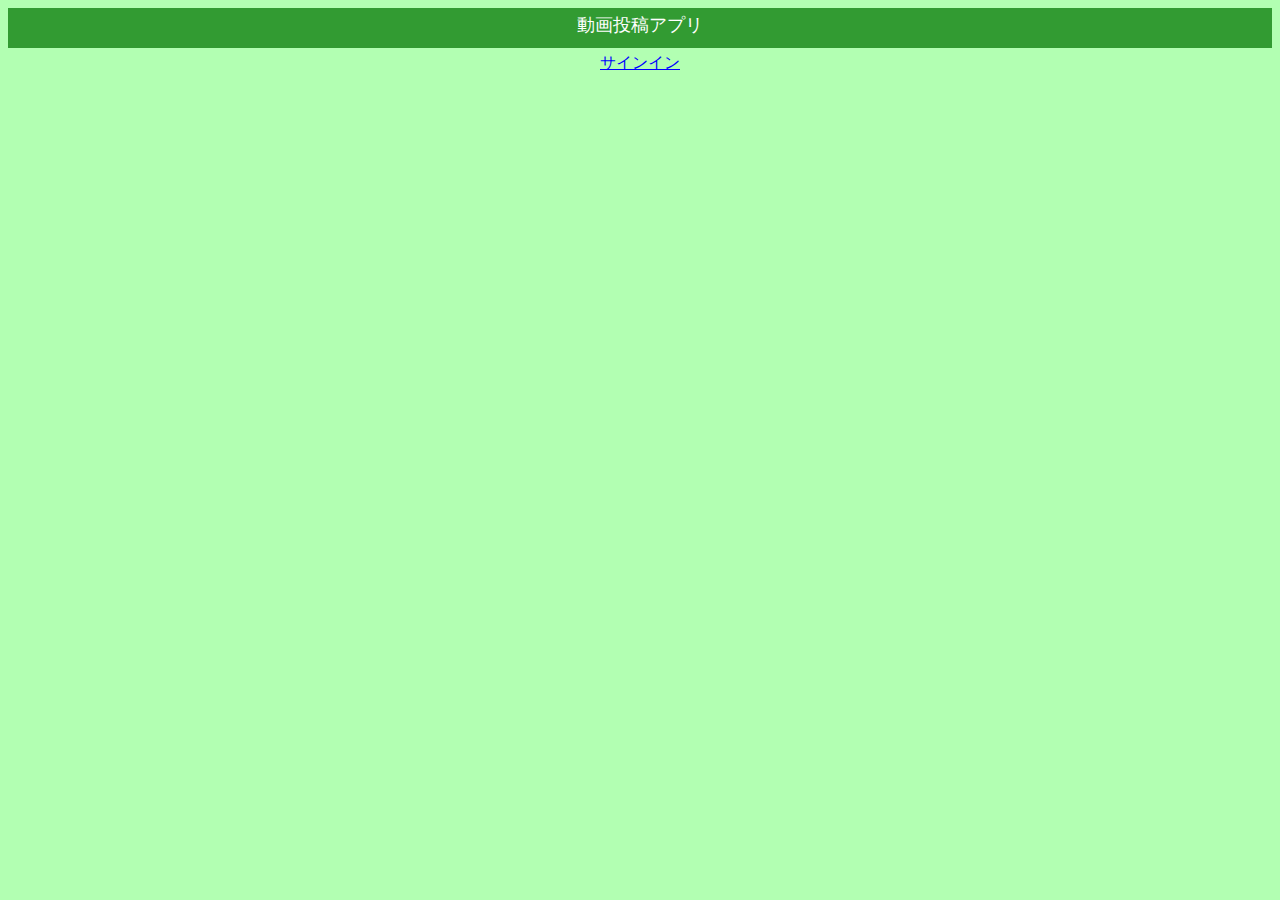
<file: index.html>
<!DOCTYPE html>
<html lang="en" >

<head>

  <meta charset="UTF-8">
  

  
  
  
  
<style>
html{
  display: -webkit-box;
  display: flex;
  -webkit-box-align: top;
          align-items: top;
  -webkit-box-pack: center;
          justify-content: center;
  position: relative;
  height: 100%;
  width: 100%;
  background-color:rgba(0, 255, 0, 0.3);
}

body {
    width: 100%;
    font-family: 'Arial', sans-serif;
}

#titlePanel {
    height: 30px;
    color: white;
    font-size: 18px;
    background-color:rgba(50, 155, 50, 1);
}

#formDiv {
    font-family: Avenir Next W00;
    font-size: 14px;
    margin: 10px;
    padding: 0px;
}

#completeDiv {
    font-family: Avenir Next W00;
    text-align: center;
    margin: 10px;
    padding: 0px;
}

.action {
    color: blue;
    cursor: pointer;
    text-decoration: underline;
}

#drag-area { 
    padding: 0;
    margin:10px;
}
#mapviewDiv {
    padding: 0;
    height: 250px;
    margin:10px;
}
#gridDiv {
    padding: 0;
    margin:10px;
}
#buttonDiv {
    padding: 0;
    display: -webkit-box;
    display: flex;
    -webkit-box-orient: horizontal;
    -webkit-box-direction: normal;
            flex-direction: row;
    -webkit-box-pack: space-evenly;
            justify-content: space-evenly;
    margin:20px;
}
input[type="text"]{
    width: 99%;
    padding: 10px 15px;
    font-size: 16px;
    border-radius: 3px;
    border: 2px solid #ddd;
    box-sizing: border-box;
}

label{
    color: black;
    font-weight: bold;
}

button{
    display: inline-block;
    padding: 0.3em 1em;
    text-decoration: none;
    background: white;
    color: #67c5ff;
    border: solid 2px #67c5ff;
    border-radius: 3px;
    -webkit-transition: .4s;
    transition: .4s;
    height:40px;
    margin:10px;
}

button:hover{
    background: #67c5ff;
    color: white;
}
</style>

  
  
  
  

</head>

<body translate="no" >
  <html>
    <head>
        <meta http-equiv="Content-Type" content="text/html; charset=utf-8" />
        <meta name="viewport" content="initial-scale=1, maximum-scale=1,user-scalable=no" />
        <title>動画投稿アプリ</title>
        <link rel="stylesheet" href="https://js.arcgis.com/4.17/esri/css/main.css" />
        <script src="https://js.arcgis.com/4.17/"></script>
        <script src="https://code.jquery.com/jquery-3.5.1.min.js"></script>
        <script src="https://ajax.googleapis.com/ajax/libs/jquery/3.5.1/jquery.min.js"></script>
    </head>
    <body>
        <div id="titlePanel" style="display: block; padding: 5px; text-align: center;">動画投稿アプリ
        </div>
        <div id="anonymousPanel" style="display: block; padding: 5px; text-align: center;">
            <span id="sign-in" class="action">サインイン</span>
        </div>

        <div id="personalizedPanel" style="display: none; padding: 5px; text-align: center;">
            <span id="userId" style="font-weight: bold;"></span>
            <span id="sign-out" class="action">サインアウト</span>
        </div>
        <div id="formDiv" style="display: none;">
            <label>会社ID</label><br/><input id="kaishaid" type="text" readonly class="input_text"/><br/><br/>
            <label>タイトル</label><font color="red">*</font><br/><input id="title" type="text" class="input_text"/><br/><br/>
            <label>投稿内容</label><br/><input id="naiyo" type="text" class="input_text"/><br/><br/>
            <label>場所</label><font color="red">*</font><button id="locate_conpact">▲ 閉じる</button><br/>
            <div id="mapviewDiv"></div>
            <div id="gridDiv" style="display:block">場所を指定してください</div>
            <label>住所</label><br/><input id="jusho" type="text" class="input_text"/><br/><br/>
            <label>備考</label><br/><input id="bikou" type="text" class="input_text"/><br/><br/>
            <label>投稿動画</label><br/>
            <div id="drag-area" style="padding:10px;border-style: dashed;background-color: #042943; color: #ffffff;display:none">
                <label>ファイルをドロップ または</label>
                <div class="btn-group">
                    <input id="file_selecter" type="file" style="display:none;" name="files"/>
                    <button id="filebtn">ファイルを選択</button>
                </div>
                <label id="itemid" style="color:red">アップロードされていません</label>
                <!--<progress id="uploadProgress" value="0" max="100"></progress>-->
            </div>
            <input id="file_1" type="file" style="display:none;"/>
            <button id="filebtn_1">[１] 動画ファイルの選択</button><br/>
            <label id="itemid_1" style="color:red">アップロードされていません</label><br/>
            <input id="file_2" type="file" style="display:none;"/>
            <button id="filebtn_2">[２] 動画ファイルの選択</button><br/>
            <label id="itemid_2" style="color:red">アップロードされていません</label><br/>
            <input id="file_3" type="file" style="display:none;"/>
            <button id="filebtn_3">[３] 動画ファイルの選択</button><br/>
            <label id="itemid_3" style="color:red">アップロードされていません</label><br/>
            <div id="buttonDiv">
                <button id="sendbtn" style="width:150px;height:40px">送信</button>
                <button id="clearbtn" style="width:150px;height:40px">クリア</button>
            </div>
        </div>
        <div id="completeDiv" style="display: none;">
            <img src="[data-uri]"/><br/>
            <h1>動画が正常に投稿されました</h1></br>
            <label>別の調査票を送信するには、[</label>
            <span id="input_form" class="action">こちら</span>
            <label>]を押します。</label>
        </div>
    </body> 
</html>
  
  
  
      <script id="rendered-js" >
var token = "";
var portal =null;
//var upload_id = "";
var upload_id_1 = "";
var upload_id_2 = "";
var upload_id_3 = "";
var init_latitude = 35.68141;
var init_longitude = 139.76760;
var latitude = null;
var longitude = null;
var jusho = "";


var view = null;

var token_url = 'https://www.arcgis.com/sharing/generateToken'
var feature_url = "https://services.arcgis.com/5otplaPwyIk8VcqM/arcgis/rest/services/SHIKUTSU_UPLOAD_FS_MOVIE_v01/FeatureServer";

var layer_url = feature_url + "/0";

var markerSymbol = {
    type: "simple-marker",
    color: [226, 119, 40],
    outline: {
        color: [255, 255, 255],
        width: 2
    }
};

var param = location.search.match(/field:KaishaID=(.*?)(&|$)/);
if (param != null) {
    $('#kaishaid').val(decodeURIComponent(param[1]));
}

require([
    "esri/portal/Portal",
    "esri/identity/OAuthInfo",
    "esri/identity/IdentityManager",
    "esri/WebMap",
    "esri/views/MapView",
    "esri/Graphic",
    "esri/widgets/Locate",
    "esri/widgets/Search",
    "esri/tasks/Locator"
], function(
        Portal, OAuthInfo, identityManager, 
         WebMap, MapView, Graphic, Locate, Search, Locator) {
    
    var portalUrl =  "https://www.arcgis.com/sharing";

    var info = new OAuthInfo({
        appId: "7qK1l49P6ioNbSn9",
        popup: false
    });

    identityManager.registerOAuthInfos([info]);

    $('#sign-in').click(function() {
        identityManager.getCredential(portalUrl);
    });

    $('#sign-out').click(function() {
        identityManager.destroyCredentials();
        window.location.reload();
    });

    identityManager.checkSignInStatus(portalUrl).then(function() {
        $('#anonymousPanel').css('display', 'none');
        $('#personalizedPanel').css('display', 'block');
        displayForm();
    });

    function displayForm() {
        portal = new Portal();

        portal.load().then(function () {
            $('#formDiv').css('display', 'block');
            $('#completeDiv').css('display', 'none');
            
            token = identityManager.credentials[0].token;
            initForm();
        });
    }

    function initForm() {
        const map = new WebMap({
            portalItem: {
                id: "accf3eff22254ed69e23afeb094a4881",
            }
        });

        view = new MapView({
            container: "mapviewDiv",
            map: map,
            zoom: 13,
            center: [init_longitude, init_latitude]
        });
        
        var searchWidget = new Search({
            view: view,
            popupEnabled: false
        });

        view.ui.add(searchWidget, {
            position: "top-right"
        });

        var locateBtn = new Locate({
            view: view
        });

        view.ui.add(locateBtn, {
            position: "top-left"
        });

        var locatorTask = new Locator({
            url: "https://geocode.arcgis.com/arcgis/rest/services/World/GeocodeServer"
        });

        var graphic_rendar = function(lat, long){
            view.graphics.removeAll();
            var pointGraphic = new Graphic({
                geometry: {
                    type: "point",
                    latitude: lat,
                    longitude: long
                }, 
                symbol: markerSymbol
            });
            view.graphics.add(pointGraphic);

            var params = {
                location: pointGraphic.geometry
            };

            latitude = lat;
            longitude = long;

            locatorTask
                .locationToAddress(params)
                .then(function (response) {
                jusho = response.address;
                $('#gridDiv').html('緯度:' + Math.round(latitude * 100000) / 100000 + '　経度:' + Math.round(longitude * 100000) / 100000);
                $('#jusho').val(jusho);
                
            })
                .catch(function (error) {
                jusho = "";
                $('#gridDiv').html('緯度:' + Math.round(latitude * 1000) / 1000 + '<　経度:' + Math.round(longitude * 1000) / 1000);
                $('#jusho').val(jusho);
            });
        }

        //マップクリック
        view.on("click", function(event){
            var point = event.mapPoint;
            graphic_rendar(point.latitude, point.longitude);
        });

        //住所検索
        searchWidget.on("search-complete", function(event){
            try {
                var geo = event.results[0].results[0].feature.geometry;
                graphic_rendar(geo.latitude, geo.longitude);
            } catch(e) {

            }
        });

        //現在地検索
        locateBtn.on("locate", function(event){
            var cood = event.position.coords;
            graphic_rendar(cood.latitude, cood.longitude);
        });
    }

    var register_url = feature_url + "/uploads/register";

    const upload_event = new CustomEvent('uploadBlobStatus');

    //アップロードアイテムのレジスター処理
    var registerBlobData = function(fileName, index) {

        return new Promise((resolve, reject) => {

            var form = new FormData();
            form.set('f','json');
            form.set('itemName', fileName);

            $.ajax({
                url: register_url + "?token=" + token,
                type: "POST",
                data: form,
                processData: false,
                contentType: false,
                dataType: 'json',
                async: false
            }).done(function(data) {
                console.log(data);
                
                if (index == 1) {
                    upload_id_1 = data.item.itemID;
                    resolve(upload_id_1);
                } else if (index == 2) {
                    upload_id_2 = data.item.itemID;
                    resolve(upload_id_2);
                } else {
                    upload_id_3 = data.item.itemID;
                    resolve(upload_id_3);
                }
                
            }).fail(function(data) {
                console.log(data);
                reject(data);
            });

        });
    };


    var uploadBlobData = function(part_url, file, totalBytes, chunkSize, commit_url, index) {

        var str_index = String(index);
        
        // チャンク分割数
        var chunkCount = Math.ceil(totalBytes / chunkSize);

        var readBytes = 0;
        var tasks = [];
        var end_task = [];

        var reader = new FileReader();
        reader.onloadend = function(evt) {
            // 読み取り完了のイベントだけキャッチ
            if (evt.target.readyState != FileReader.DONE) {
                return;
            }

            // 読み取ったデータを取り出し
            var binaryData = evt.target.result;

            var file_property_bag = {
                type: file.type
            };

            var arr = [];
            for(let i = 0; i < chunkCount; i++){
                arr.push(i)
            }

            $.each(arr, function() {
                var blob = null;
                if (this == chunkCount-1){
                    blob = binaryData.slice(readBytes, totalBytes);
                }else{
                    blob = binaryData.slice(readBytes, readBytes + chunkSize);
                }

                var cut_file = new File([blob], file.name, file_property_bag);

                var form = new FormData();
                form.set('f','json');
                form.set('partId', this);
                form.set('file', cut_file);

                $.ajax({
                    url: part_url + "?token=" + token,
                    type: "POST",
                    data: form,
                    processData: false,
                    contentType: false,
                    dataType: 'json',
                    async: false,
                    context: this
                }).done(function(data) {
                    console.log(data);

                    //ステータス更新(同期処理では機能せず)
                    var current = Math.floor(100.0 * this / (chunkCount-1));
                    $('#itemid_' + str_index).html(current + "%アップロード");
                    //$('#uploadProgress').val = current;

                    //if (current == 100) {
                    //    commitBlobData(commit_url);
                    //}

                }).fail(function(data) {
                    console.log(data);
                });
                
                readBytes = readBytes + chunkSize;
            });

            commitBlobData(commit_url, index);
        }

        reader.readAsArrayBuffer(file);
    }


    //アップロードアイテムのコミット処理
    var commitBlobData = function(commit_url, index) {
        
        var str_index = String(index);
        
        var form = new FormData();
        form.set('f','json');

        $.ajax({
            url: commit_url + "?token=" + token,
            type: "POST",
            data: form,
            processData: false,
            contentType: false,
            dataType: 'json',
            async: false
        }).done(function(data) {
            console.log(data);
            
            if (index == 1) {
                $('#itemid_1').html("アップロードが完了しました：" + upload_id_1);
            } else if (index == 2) {
                $('#itemid_2').html("アップロードが完了しました：" + upload_id_2);
            } else {
                $('#itemid_3').html("アップロードが完了しました：" + upload_id_3);
            }
            
        }).fail(function(data) {
            console.log(data);
        });
    };

    // ファイルのアップロード処理
    var uploadFile = function(file ,index) {
        
        var str_index = String(index);

        if (file === undefined){
            return;
        }

        // 分割するサイズ(byte)
        var chunkSize = 3 * 1024 * 1024;
        // 選択されたファイルの総容量を取得
        var totalBytes = file.size;
        var totalMega = Math.floor(totalBytes / 1024 / 1024);
        // ファイル名
        var fileName = file.name;

        $('#itemid_' + str_index).html("アップロード中(" + totalMega + "MB)");
        const result = registerBlobData(fileName, index);

        
        var part_url = "";
        var commit_url = "";
        if (index == 1) {
            part_url = feature_url + "/uploads/" + upload_id_1 + "/uploadPart"
            commit_url = feature_url + "/uploads/" + upload_id_1 + "/commit"
        } else if (index == 2) {
            part_url = feature_url + "/uploads/" + upload_id_2 + "/uploadPart"
            commit_url = feature_url + "/uploads/" + upload_id_2 + "/commit"
        } else {
            part_url = feature_url + "/uploads/" + upload_id_3 + "/uploadPart"
            commit_url = feature_url + "/uploads/" + upload_id_3 + "/commit"
        }
        
        uploadBlobData(part_url, file, totalBytes, chunkSize, commit_url, index);

    };


    //データ追加処理
    function addData(lat, long) {

        var addfeature_url = layer_url + "/addFeatures";

        var feature = {
            "geometry": {
                "x": long,
                "y": lat,
                "spatialReference" : {"wkid" : 4326}
            },
            "attributes": {
                "KaishaID": $('#kaishaid').val(),
                "Kbn": 1,
                "Title": $('#title').val(),
                "Naiyo": $('#naiyo').val(),
                "Jusho": $('#jusho').val(),
                "Bikou": $('#bikou').val(),
                "Status": 0
            }
        };

        var form = new FormData();
        form.set('f','json');
        form.set('features', JSON.stringify([feature]));

        $.ajax({
            url: addfeature_url + "?token=" + token,
            type: "POST",
            data: form,
            processData: false,
            contentType: false,
            dataType: 'json',
            async: false
        }).done(function(data) {
            console.log(data);
            
            if (upload_id_1 != "") {
                addAttachmentBlobData(data.addResults[0].objectId, upload_id_1);
            }
            if (upload_id_2 != "") {
                addAttachmentBlobData(data.addResults[0].objectId, upload_id_2);
            }
            if (upload_id_3 != "") {
                addAttachmentBlobData(data.addResults[0].objectId, upload_id_3);
            }
            //addAttachmentBlobData(data.addResults[0].objectId);

        }).fail(function(data) {
            console.log(data);
        });
    };

    //アタッチメント追加処理
    function addAttachmentBlobData(objectid, upload_id) {

        var addattachement_url = feature_url + "/0/" + objectid + "/addAttachment";

        var form = new FormData();
        form.set('f','json');
        form.set('uploadId', upload_id);

        $.ajax({
            url: addattachement_url + "?token=" + token,
            type: "POST",
            data: form,
            processData: false,
            contentType: false,
            dataType: 'json',
            async: false
        }).done(function(data) {
            console.log(data);

        }).fail(function(data) {
            alert("動画の追加に失敗しました");
        });
    };
    
    //ボタンクリックインベント
    $('#locate_conpact').click(function() {
        $("#mapviewDiv").toggle();
        if ($('#mapviewDiv').css('display') == 'block') {
            //$('#mapviewDiv').hide();
            $("#locate_conpact").text("▲ 閉じる");
        }else{
            //$('#mapviewDiv').show();
            $("#locate_conpact").text("▼ 開く");
        }
    });
    
    $('#filebtn_1').click(function() {
        $('#file_1').click();
    });
    
    $('#filebtn_2').click(function() {
        $('#file_2').click();
    });
    
    $('#filebtn_3').click(function() {
        $('#file_3').click();
    });
    
    $('#file_1').change(function() {
        uploadFile(this.files[0], 1);
    });
    
    $('#file_2').change(function() {
        uploadFile(this.files[0], 2);
    });
    
    $('#file_3').change(function() {
        uploadFile(this.files[0], 3);
    });

    //送信ボタンクリック
    $('#sendbtn').click(function() {
        
        if (upload_id_1 == "" && upload_id_2 == "" && upload_id_3 == ""){
            //$('#result').html("ファイルが指定されていません");
            alert("ファイルが指定されていません");
            return;
        }
        
        if (latitude == null || longitude == null){
            //$('#result').html("場所が指定されていません");
            alert("場所が指定されていません");
            return;
        }
        $('#sendbtn').html("送信中");
        
        addData(latitude, longitude);

        upload_id_1 = "";
        upload_id_2 = "";
        upload_id_3 = "";
        latitude = init_latitude;
        longitude = init_longitude;
        view.graphics.removeAll();
        
        $('#title').val("");
        $('#naiyo').val("");
        $('#jusho').val("");
        $('#bikou').val("");
        $('#file_1').val("");
        $('#file_2').val("");
        $('#file_3').val("");
        $('#itemid_1').html("アップロードされていません");
        $('#itemid_2').html("アップロードされていません");
        $('#itemid_3').html("アップロードされていません");
        $('#gridDiv').html("場所を指定してください");
        
        $('#formDiv').css('display', 'none');
        $('#completeDiv').css('display', 'block');
        $('#sendbtn').html("送信");
    });

    //クリアボタンクリック
    $('#clearbtn').click(function() {
        upload_id_1 = "";
        upload_id_2 = "";
        upload_id_3 = "";
        latitude = null;
        longitude = null;
        jusho = "";
        view.graphics.removeAll();
        
        $('#title').val("");
        $('#naiyo').val("");
        $('#jusho').val("");
        $('#bikou').val("");
        $('#file_1').val("");
        $('#file_2').val("");
        $('#file_3').val("");
        $('#itemid_1').html("アップロードされていません");
        $('#itemid_2').html("アップロードされていません");
        $('#itemid_3').html("アップロードされていません");
        $('#gridDiv').html("場所を指定してください");
    });
    
    //戻る
    $('#input_form').click(function() {
        $('#formDiv').css('display', 'block');
        $('#completeDiv').css('display', 'none');
    });

});
    </script>

  

</body>

</html>
</file>
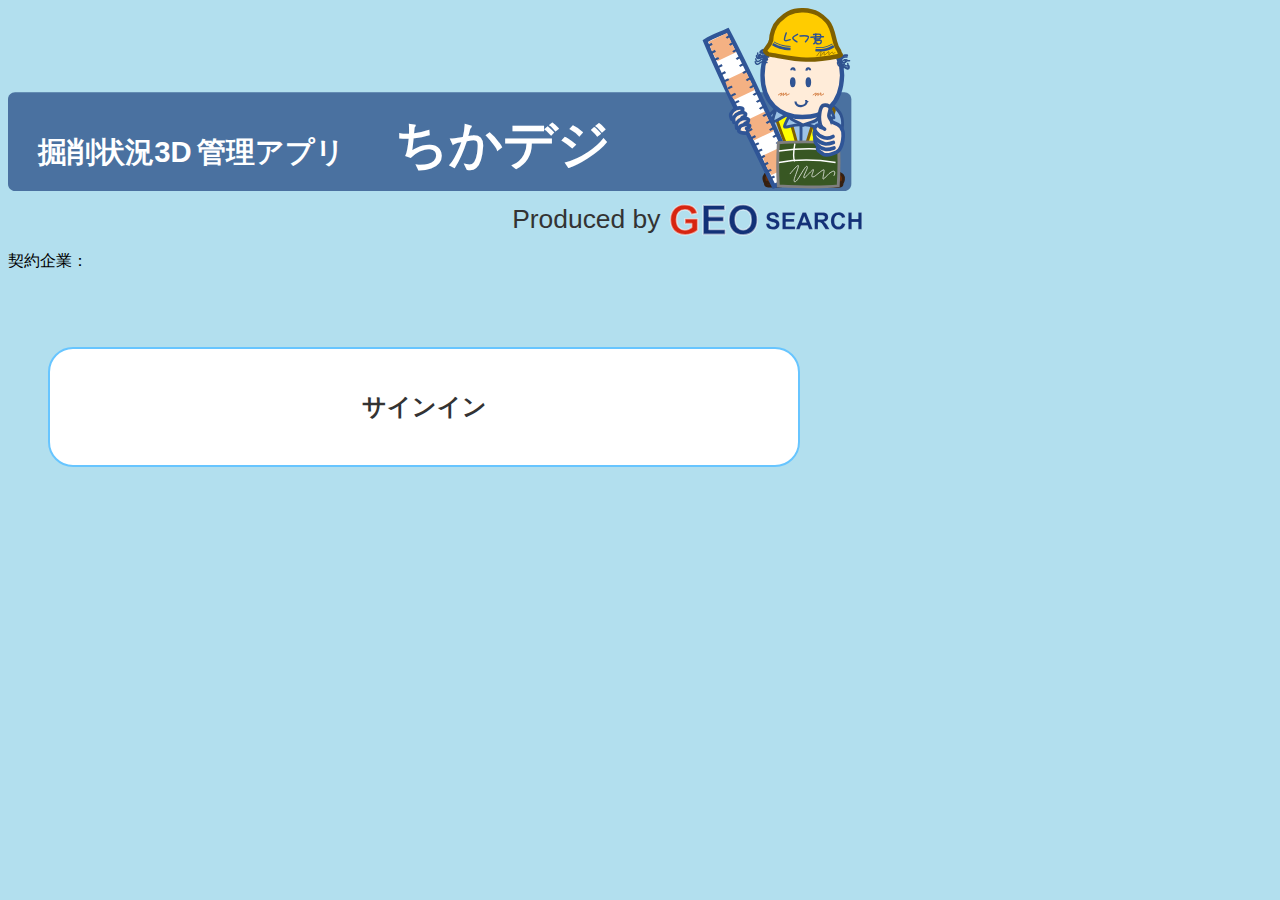
<file: shikutsu_main.html>
<!DOCTYPE html>
<html lang="ja">

<head>
  <meta charset="utf-8" />
  <meta name="viewport" content="width=device-width,initial-scale=1">
  <link rel="shortcut icon" href="./src/favicon.ico" type="image/vnd.microsoft.icon" />
  <link rel="icon" href="./src/favicon.ico" type="image/vnd.microsoft.icon" />
  <link rel="stylesheet" href="https://js.arcgis.com/4.20/esri/css/main.css" />
  <link rel="stylesheet" type="text/css" href="https://js.arcgis.com/calcite-components/1.0.0-beta.99/calcite.css" />
  <link rel="stylesheet" href="./css/shikutsu_main.css" />
  <title>しくつ君投稿アプリ</title>
</head>

<body>
  <!--ヘッダーサインアウトボタン-->
  <button id="sign-out" class="commonbtn small-width sticky-btn">サインアウト</button>
  <!--ヘッダー部分-->
  <div id="titlePanel">
    <img class="header_img" src="./src/img/header.svg" />
    <img class="header_small_img" src="./src/img/header_small.svg" />
    <span>契約企業：</span>
    <span id="KaishaName"></span>
  </div>
  <!--初期画面-->
  <div id="anonymousPanel">
    <button id="sign-in">サインイン</button>
  </div>
  <!--メイン画面-->
  <div id="mainDiv">
    <div class="kaigyo">
      <label class="sys-change-content">新たに投稿する</label><br />
      <button id="show_form" class="esri-icon-edit">投稿する</button><br />
      <button id="show_help" class="esri-icon-question commonbtn">ご利用ガイド</button>
    </div>
    <div class="white-space-wrap"><label class="sys-change-content">過去の投稿を確認する</label></div>
    <input type="radio" name="history" id="history-list" value="history-list" checked />
    <label for="history-list" class="radiomenu">リスト</label>
    <input type="radio" name="history" id="history-map" value="history-map" />
    <label for="history-map" class="radiomenu">マップ</label>
    <div id="historyListDiv">
      <div class="tool-menu">
        <span>並べ替え：</span>
        <select id="select_order"></select>
      </div>
      <table class="history-table tbl-r05">
        <thead class="toko-thead" id="tableHead"></thead>
        <tbody id="tableBody"></tbody>
      </table>
      <div class="foot-menu">
        <button id="btn_first" class="esri-icon-beginning"></button>
        <button id="btn_prev" class="esri-icon-reverse"></button>
        <span></span><!-- これが必要なのか確認いらなさそう -->
        <button id="btn_next" class="esri-icon-forward"></button>
        <button id="btn_last" class="esri-icon-end"></button>
      </div>
    </div>
    <!--投稿確認用マップ-->
    <div id="historyMapDiv">
      <div id="historyMapViewDiv"></div>
    </div>
    <div class="kaigyo">
      <label>ユーザー設定を変更する</label><br />
      <button id="change-conf" class="esri-icon-settings">変更する</button>
    </div>
    <div class="kaigyo">
      <label>パスワードを変更する</label><br />
      <button id="change-password" class="esri-icon-key">変更する</button>
    </div>
  </div>
  <!--ユーザー設定画面-->
  <div id="user_conf">
    <div class="kaigyo pconly">
      <label class="sys-change-content">投稿データの位置指定</label><br />
      <input type="radio" id="gps" value="0" name="toko_setting" />
      <label for="gps" class="radiomenu">端末のGPS</label>
      <input type="radio" id="exif" value="1" name="toko_setting">
      <label for="exif" class="radiomenu">写真の位置情報</label>
    </div>
    <div class="kaigyo">
      <label class="sys-change-content">希望成果品の初期値</label><br />
      <div class="flex-box request-filetype"></div>
    </div>
    <div id="confBtnDiv" class="chengeBtn">
      <button id="conf-save" class="commonbtn">保存</button>
      <button class="returnmenu commonbtn">戻る</button>
    </div><br />
    <div id="saved"></div><!--保存完了表示-->
  </div>
  <!--パスワード変更画面-->
  <div id="changeDiv">
    <div class="kaigyo">
      <label class="sys-change-content">現在のパスワード</label>
      <input id="present-password" type="password" />
    </div>
    <div class="kaigyo">
      <label class="sys-change-content">新しいパスワード</label>
      <input id="new-password" type="password" />
    </div>
    <div class="kaigyo">
      <label class="sys-change-content">新しいパスワード(再入力)</label>
      <input id="retype-password" type="password" />
    </div>
    <!--エラー表示用Div-->
    <div id="warnDiv"></div>
    <div id="changeBtnDiv" class="chengeBtn">
      <button id="new-password-regist" class="commonbtn">パスワードの変更</button>
      <button class="returnmenu commonbtn">戻る</button>
    </div>
  </div>
  <!--投稿部分-->
  <div id="formDiv">
    <label class="sys-change-content">会社ID</label>
    <div class="white-space-wrap"><label><input id="kaishaid" type="text" readonly /></label></div>
    <label class="sys-change-content">タイトル</label>
    <span class="fontred">*</span><br />
    <div class="white-space-wrap"><input id="title" type="text" /></div>
    <label class="sys-change-content">投稿内容</label>
    <div class="white-space-wrap"><input id="naiyo" type="text" /></div>
    <label class="sys-change-content">場所</label>
    <span class="fontred">*</span>
    <button class="locate_conpact">▲ 閉じる</button>
    <div id="mapviewDiv"></div>
    <div id="gridDiv">場所を指定してください</div>
    <label class="sys-change-content">住所</label>
    <div class="white-space-wrap"><input id="jusho" type="text" /></div>
    <label class="sys-change-content">現場区分</label>
    <div class="white-space-wrap flex-box" id="genbakubun"></div>
    <label class="sys-change-content">管情報</label><br />
    <span>※入力内容は図面作成に反映されます</span>
    <div class="white-space-wrap"><textarea id="kaninfo"></textarea></div>
    <label class="sys-change-content">座標情報(単位:m)</label><br>
    <span>※LAS座標付与を希望する場合のみ記入してください<br>
      ※別途座標データを添付する場合は入力不要です</span>
    <div class="white-space-wrap"><textarea id="zahyojoho"></textarea></div>
    <label class="sys-change-content">備考</label>
    <div class="white-space-wrap"><input id="bikou" type="text" /></div>
    <div class="white-space-wrap"><input id="email" type="text" class="hidden_email" hidden /></div>
    <label class="sys-change-content">投稿ファイル選択</label><br />
    <span>※各ファイル1GBまで</spanl><br />
      <div id="attachmentDiv">
        <label for="popup_help2_trigger" class="open_btn esri-icon-question">許可されているファイル</label>
        <div id="upload_file" class="select_attachment">
          <input id="file_select" type="file" multiple hidden />
          <button id="filebtn"><span class="esri-icon-documentation"></span><span
              class="margin-left-5 sys-change-content">ファイルの選択</span></button>
          <label id="file_label"></label>
          <div id="file_table">
            <div class="row flex-box">
              <div class="no">No</div>
              <div class="flex-box attrib">
                <div class="name">ファイル名</div>
                <div class="size">サイズ</div>
                <div class="status">状況</div>
              </div>
              <div class="delete h-center">
                <input class="file_delbtn" type="button" id="file_del_all_btn" value="全削除">
              </div>
            </div>
          </div>
        </div>
      </div>
      <div id="requestFileDiv">
        <label class="sys-change-content">希望成果品</label><br />
        <div class="white-space-wrap"><span>※☑があるもののみ作成されます</span></div>
        <div class="flex-box request-filetype"></div>
      </div>
      <div id="buttonDiv">
        <button id="sendbtn" class="commonbtn">送信</button>
        <button id="clearbtn" class="commonbtn">クリア</button>
        <button class="returnmenu commonbtn">戻る</button>
      </div>
      <span id="backbtn-form" class="backbtn"><i class="esri-icon-up-arrow"></i></span>
      <span id="bottombtn-form" class="bottombtn"><i class="esri-icon-down-arrow"></i></span>
  </div>
  <!--投稿完了画面-->
  <div id="completeDiv">
    <img src="./src/img/complete.png" class="complete-Image" />
    <h1>正常に投稿されました</h1></br>
    <div>
      <button class="returnmenu commonbtn">戻る</button>
    </div>
  </div>
  <!--登録情報編集-->
  <div id="viewformDiv">
    <div class="margin-bottom-10">
      <label class="sys-change-content">タイトル</label>
      <span class="fontred">*</span>
      <div class="white-space-wrap"><input id="viewtitle" type="text" disabled /></div>
      <label class="sys-change-content">投稿内容</label>
      <div class="white-space-wrap"><input id="viewnaiyo" type="text" disabled /></div>
      <div class="kaigyo">
        <label class="sys-change-content">場所</label>
        <span class="fontred">*</span>
        <button class="locate_conpact">▲ 閉じる</button>
      </div>
      <div id="viewmapviewDiv"></div>
      <label class="sys-change-content">住所</label>
      <div class="white-space-wrap"><input id="viewjusho" type="text" disabled /></div>
      <label class="sys-change-content">現場区分</label>
      <div class="white-space-wrap flex-box" id="viewgenbakubun"></div>
      <label class="sys-change-content">管情報</label><br />
      <span>※入力内容は図面作成に反映されます</span>
      <div class="white-space-wrap"><textarea id="viewkaninfo" disabled></textarea></div>
      <label class="sys-change-content">座標情報(単位:m)</label><br>
      <span>※LAS座標付与を希望する場合のみ記入してください<br>
        ※別途座標データを添付する場合は入力不要です</span>
      <div class="white-space-wrap"><textarea id="viewzahyojoho"></textarea></div>
      <label class="sys-change-content">備考</label>
      <div class="white-space-wrap"><input id="viewbikou" type="text" disabled /></div>
    </div>
    <div class="margin-bottom-10">
      <label class="sys-change-content">希望成果品</label><br />
      <div class="white-space-wrap"><span>※☑があるもののみ作成されます</span></div>
      <div class="flex-box request-filetype"></div>
      <input id="viewobjectid" type="text" hidden />
      <input id="viewstatus" type="text" hidden />
      <input id="viewscene_itemid" type="text" hidden />
    </div>
    <div class="margin-bottom-10">
      <div id="viewheaderbuttonDiv">
        <button id="editform_show" class="esri-icon-edit">登録情報の編集</button>
        <button id="edit_send" class="sendbtn">登録</button>
        <button id="edit_cancel" class="sendbtn">キャンセル</button>
      </div>
    </div>
    <div id="making_scene" class="esri-icon-time-clock">
      <label class="sys-change-content">３Ｄシーン</label>
      <span id="status_text"></span>
    </div>
    <div id="viewscene">
      <label class="sys-change-content">３Ｄシーン</label>
      <div id="sceneviewDiv"></div>
      <div id="measure_widget" class="widget_scene">
        <label class="sys-change-content">計測ツール</label>
        <button class="action-button esri-icon-measure-line" id="distanceButton" type="button" title="距離計測"></button>
        <button class="action-button esri-icon-measure-area" id="areaButton" type="button" title="面積計測"></button>
        <button class="action-button esri-icon-erase" id="clearButton" type="button" title="クリア"></button>
      </div>
    </div>
    <div id="div_request_filetype_attachment"></div>
    <div class="white-space-wrap"><label class="sys-change-content">添付ファイル</label><label for="popup_help2_trigger"
        class="open_btn esri-icon-question">許可されているファイル</label></div>
    <div id="attachmentlistDiv"></div>
    <span id="backbtn-view" class="backbtn"><i class="esri-icon-up-arrow"></i></span>
    <span id="bottombtn-view" class="bottombtn"><i class="esri-icon-down-arrow"></i></span>
    <div id="viewfooterbuttonDiv">
      <button id="addattachment" class="sys-change-content">添付ファイルの追加</button>
      <input id="addattachment-select" type="file" accept="*" hidden />
      <button class="returnmenu commonbtn">戻る</button>
    </div>
  </div>
  <!--ヘルプ画面-->
  <div id="helpDiv">
    <button class="returnmenu commonbtn">戻る</button>
    <h2>
      しくつ君　ご利用ガイド
    </h2>
    <div style="font-weight: bold;">
      <calcite-label>ご利用ガイド(ALL再生)
        <iframe title="ご利用ガイド(ALL再生)" src="https://www.youtube.com/embed/a7Fx4qbVkBY" frameborder="0" allowfullscreen
          class="help_movie"
          allow="accelerometer; autoplay; clipboard-write; encrypted-media; gyroscope; picture-in-picture; web-share">
        </iframe>
      </calcite-label><br />
      <calcite-label>
        1.現地撮影<br />
        <iframe title="1.現地撮影" src="https://www.youtube.com/embed/tVnM6sDOoqU" frameborder="0" allowfullscreen
          class="help_movie"
          allow="accelerometer; autoplay; clipboard-write; encrypted-media; gyroscope; picture-in-picture; web-share">
        </iframe>
      </calcite-label><br />
      <calcite-label>
        2.しくつ君サインイン<br />
        <iframe title="2.しくつ君サインイン" src="https://www.youtube.com/embed/lZHB2pCSaik" frameborder="0" allowfullscreen
          class="help_movie"
          allow="accelerometer; autoplay; clipboard-write; encrypted-media; gyroscope; picture-in-picture; web-share">
        </iframe>
      </calcite-label><br />
      <calcite-label>
        3.動画データの投稿<br />
        <iframe title="3.動画データの投稿" src="https://www.youtube.com/embed/FJSy_z8e-zo" frameborder="0" allowfullscreen
          class="help_movie"
          allow="accelerometer; autoplay; clipboard-write; encrypted-media; gyroscope; picture-in-picture; web-share">
        </iframe>
      </calcite-label><br />
      <calcite-label>
        4.作成データの閲覧・保存<br />
        <iframe title="4.作成データの閲覧・保存" src="https://www.youtube.com/embed/TBy6ddEMEE8" frameborder="0" allowfullscreen
          class="help_movie"
          allow="accelerometer; autoplay; clipboard-write; encrypted-media; gyroscope; picture-in-picture; web-share">
        </iframe>
      </calcite-label><br />
      <calcite-label>
        5.3D PDFの操作<br />
        <iframe title="5.3D PDFの操作" src="https://www.youtube.com/embed/YJvEHJcKjx8" frameborder="0" allowfullscreen
          class="help_movie"
          allow="accelerometer; autoplay; clipboard-write; encrypted-media; gyroscope; picture-in-picture; web-share">
        </iframe>
      </calcite-label><br />
    </div>
  </div>
  <div class="popup_wrap">
    <input id="popup_help2_trigger" type="checkbox">
    <div class="popup_overlay">
      <label for="popup_help2_trigger" class="popup_trigger"></label>
      <div class="popup_content">
        <label for="popup_help2_trigger" class="close_btn">×</label>
        <h2>
          <img src="./src/img/help.png" class="help-Image" /><span>サポートされているファイル形式</span>
        </h2>
        <div id="file_extension_list" class="margin-top flex-box"></div>
        <div style="font-weight: bold;">※上記ファイル以外はZIPファイルにしてください</div>
      </div>
    </div>
  </div>
  <div class="popup_wrap">
    <input id="popup_help2_trigger" type="checkbox">
    <div class="popup_overlay">
      <label for="popup_help2_trigger" class="popup_trigger"></label>
      <div class="popup_content">
        <label for="popup_help2_trigger" class="close_btn">×</label>
        <h2>
          <img src="./src/img/help.png" class="help-Image" /><span>サポートされているファイル形式</span>
        </h2>
        <div id="file_extension_list" class="margin-top flex-box"></div>
        <div style="font-weight: bold;">※上記ファイル以外はZIPファイルにしてください</div>
      </div>
    </div>
  </div>
  <div id="footerPanel"></div>
  <!-- 外部スクリプト読込 -->
  <script src="https://code.jquery.com/jquery-3.5.1.min.js"></script>
  <script src="https://ajax.googleapis.com/ajax/libs/jquery/3.5.1/jquery.min.js"></script>
  <script src="./js/lib/jquery.cookie.js"></script>
  <script src="https://js.arcgis.com/4.20/"></script>
  <script type="module" src="https://js.arcgis.com/calcite-components/1.0.0-beta.99/calcite.esm.js"></script>
  <script src="./js/lib/jquery.exif.js"></script>
  <script src="./js/shikutsu_main.js" type="text/javascript"></script>
</body>

</html>
</file>
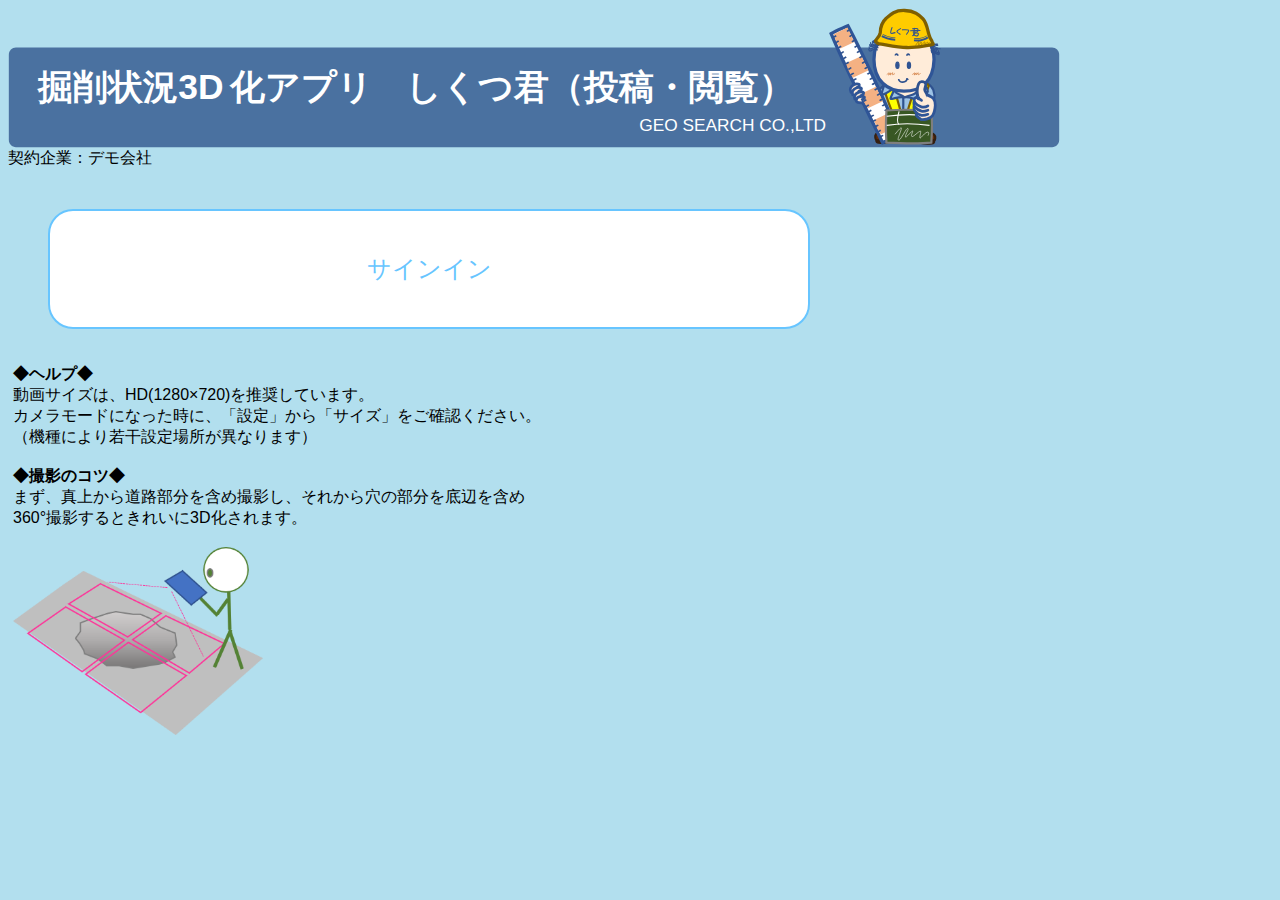
<file: shikutsu_main_v02.html>
<!DOCTYPE html>
<html lang="ja" >

<head>

  <meta charset="UTF-8">
  <title>しくつ君投稿アプリ</title>
  <link rel="shortcut icon" href="favicon.ico" type="image/vnd.microsoft.icon" /> 
  <link rel="icon" href="favicon.ico" type="image/vnd.microsoft.icon" />
  
  
  
  
<style>
@media screen and (min-width: 767px) {

  html{
    align-items: top;
    justify-content: center;
    position: relative;
    height: 100%;
    width: 100%;
    background-color:rgba(0, 150, 200, 0.3);
  }

  body {
    width: 100%;
    font-family: 'Arial', sans-serif;
  }

  #sign-in {
    width: 60%;
    min-width: 150px;
    height: 120px;
    font-size: 24px;
    margin: 35px;
    border-radius: 25px;
  }

  #titlePanel {
    display: block;
    text-align: left;
  }
  
  .header_img { 
    display: block;
    max-width: 1500px;
    padding-right: 20px;
    height: 140px;
  }
  .header_small_img { 
    display: none;
  }


  #formDiv {
    font-size: 14px;
    margin: 10px;
    padding: 0px;
  }

  #completeDiv {
    text-align: center;
    margin: 10px;
    padding: 0px;
  }

  #historyMapViewDiv {
    padding: 0;
    width: 100%;
    min-height: 300px;
    height: calc(100vh - 400px);
    margin: 10px;
  }

  #mapviewDiv {
    padding: 0;
    height: 250px;
    margin: 10px;
  }
  #viewmapviewDiv {
    padding: 0;
    height: 250px;
    margin: 10px;
  }
  #viewscene {
    padding: 0;
    margin: 0;
    height: 500px;
    width: 100%;
  }
  #sceneviewDiv {
    padding: 0;
    margin: 0;
    height: 100%;
    width: 100%;
  }
  .widget_scene {
    background: #fff;
    padding: 10px;
  }

  .action-button {
    font-size: 16px;
    background-color: transparent;
    border: 1px solid #d3d3d3;
    color: #6e6e6e;
    height: 32px;
    width: 32px;
    text-align: center;
    box-shadow: 0 0 1px rgba(0, 0, 0, 0.3);
  }

  .action-button:hover,
  .action-button:focus {
    background: #0079c1;
    color: #e4e4e4;
  }

  .active {
    background: #0079c1;
    color: #e4e4e4;
  }

  #attachmentlistDiv {
    margin: 20px;
  }
  
  #backbtn{
    position: fixed;
    right: 0.5rem;
    height: 2rem;
    line-height: 2rem;
    width: 2rem;
    text-align: center;
    border-radius: 0.2rem;
    background: rgba(0, 0, 0, 0.5);
    color: rgba(255, 255, 255, 0.75);
  }
  #bottombtn{
    position: fixed;
    right: 0.5rem;
    height: 2rem;
    line-height: 2rem;
    width: 2rem;
    text-align: center;
    border-radius: 0.2rem;
    background: rgba(0, 0, 0, 0.5);
    color: rgba(255, 255, 255, 0.75);
  }
  #backbtn {
    bottom: 14.5rem;
  }
  #bottombtn {
    bottom: 12rem;
  }
  
  #gridDiv {
    padding: 0;
    margin:10px;
  }
  #buttonDiv {
    padding: 0;
    display: flex;
    flex-direction: row;
    justify-content: space-evenly;
    margin:20px;
  }
  input[type="text"]{
    width: 99%;
    padding: 10px 15px;
    font-size: 16px;
    border-radius: 3px;
    border: 2px solid #ddd;
    box-sizing: border-box;
  }

  h2 {
    margin: 10px;
  }

  #attachmentDiv {
    margin-left: auto;
    margin-right: auto;
    font-family: Avenir Next W00;
    font-size: 14px;
    margin: 10px;
    padding: 0px;
  }

  .select_attachment {
    background-color: #f0f0f0;
    border-radius: 20px;
    padding: 20px;
    min-height: 300px;
  }

  label{
    color: black;
    font-weight: bold;
  }

  button {
    display: inline-block;
    padding: 0.6em 1em;
    text-decoration: none;
    background: white;
    color: #67c5ff;
    border: solid 2px #67c5ff;
    border-radius: 3px;
    transition: .4s;
    font-size: 14px;
    min-width: 60px;
    height: 40px;
    margin: 5px;
  }

  button:hover {
    background: #67c5ff;
    color: white;
    cursor: pointer;
  }

  input[type="radio"]{
    display: none;
  }

  .radiomenu {
    box-sizing: border-box;
    cursor: pointer;
    display: inline-block;
    padding: 20px 30px;
    position: relative;
    width: auto;
  }
  .radiomenu::before {
    background: #fff;
    border: 1px solid #231815;
    border-radius: 50%;
    content: '';
    display: block;
    height: 16px;
    left: 5px;
    margin-top: -8px;
    position: absolute;
    top: 50%;
    width: 16px;
  }
  .radiomenu::after {
    background: #67c5ff;
    border-radius: 50%;
    content: '';
    display: block;
    height: 10px;
    left: 9px;
    margin-top: -4px;
    opacity: 0;
    position: absolute;
    top: 50%;
    width: 10px;
  }

  input[type=radio]:checked + .radiomenu::after {
    opacity: 1;
  }

  table{
    width:100%;
    height:100%;
    border: 1px solid #a4a4a4;
    border-collapse: collapse;
  }

  tr {
    border: 1px solid #a4a4a4;
    border-collapse: collapse;
  }
  th {
    font-size: 14px;
    text-align: left;
    padding-top: 10px;
    padding-bottom: 10px;
  }

  td {
    background-color:rgba(255, 255, 255, 0.3);
    font-size: 12px;
    padding-top: 10px;
    padding-bottom: 10px;
  }

  thead {
    background: #e9727e;
    color: #fff;
  }

  .view_gallery {
    max-width: 100%;
    width: auto;
    max-height: 200px;
    margin : 0 auto;
  }

  #footerPanel {
    position: fixed;
    bottom: 0;

  }
}

.popup_wrap input {
  display: none;
}
.popup_overlay {
  display: flex;
  justify-content: center;
  overflow: auto;
  position: fixed;
  top: 0;
  left: 10;
  z-index: 9999;
  width: 100%;
  height: 100%;
  background: #37beb03d;
  opacity: 0;
  transition: opacity 0.5s, transform 0s 0.5s;
  transform: scale(0);
}
.popup_trigger {
  position: absolute;
  width: 100%;
  height: 100%;
}
.popup_content {
  position: relative;
  padding: 20px;
  align-self: center;
  width: 75%;
  max-width: 800px;
  box-sizing: border-box;
  background: #fff;
  line-height: 1.4em;
  transition: 0.5s;
  border-radius: 12px;
  box-shadow: 0 0 5px rgba(94, 94, 94, 0.7);
}
.popup_content p{
  padding:20px 20px 5px 20px;
  text-align: center;
}
.close_btn {
  position: absolute;
  top: 14px;
  right: 16px;
  font-size: 30px;
  cursor: pointer;
  color:#37beb0;
}
.popup_wrap input:checked ~ .popup_overlay {
  opacity: 1;
  transform: scale(1);
  transition: opacity 0.5s;
}
.open_btn {
  color: #37beb0;
  border-radius: 3px;
  cursor: pointer;
  background: #fff;
  transition: .3s ease;
  border:1px solid #37beb0;
  padding:5px 15px;
  margin: 10px;
  font-weight: bold;
}
.open_btn:hover{
  background:#37beb0;
  color:#fff;
  transition: .3s ease;
}

input[type=checkbox] {
    display: none;
}
.requestFile {
    box-sizing: border-box;
    cursor: pointer;
    display: inline-block;
    padding: 5px 30px;
    position: relative;
    width: auto;
}
.requestFile::before {
    background: #fff;
    border: 1px solid #231815;
    content: '';
    display: block;
    height: 16px;
    left: 5px;
    margin-top: -8px;
    position: absolute;
    top: 50%;
    width: 16px;
}
.requestFile::after {
    border-right: 6px solid #00cccc;
    border-bottom: 3px solid #00cccc;
    content: '';
    display: block;
    height: 9px;
    left: 10px;
    margin-top: -7px;
    opacity: 0;
    position: absolute;
    top: 50%;
    transform: rotate(45deg);
    width: 5px;
}
input[type=checkbox]:checked + .requestFile::after {
    opacity: 1;
}

@media screen and (max-width: 767px) {
  html{
    align-items: top;
    justify-content: center;
    position: relative;
    height: 100%;
    width: 100%;
    background-color:rgba(0, 150, 200, 0.3);
  }

  body {
    width: 100%;
    padding-bottom: 50px;
    font-family: 'Arial', sans-serif;
  }

  #sign-in {
    width: 60%;
    min-width: 150px;
    height:80px;
    font-size: 24px;
    margin: 35px;
    border-radius: 25px;
  }

  #titlePanel {
    display: block;
    /*height: 90px;*/
    text-align: left;
  }
  
  .header_img { 
    display: none;
  }
  .header_small_img { 
    display: block;
    width: 100%;
    padding-right: 20px;
  }

  #formDiv {
    font-size: 14px;
    margin: 0px;
    padding: 0px;
  }

  #completeDiv {
    text-align: center;
    margin: 10px;
    padding: 0px;
  }

  #historyMapViewDiv {
    padding: 0;
    width: 100%;
    min-height: 300px;
    height: calc(100vh - 400px);
    margin: 0px;
  }

  #mapviewDiv {
    padding: 0;
    height: 250px;
    margin: 0px;
  }
  #viewmapviewDiv {
    padding: 0;
    height: 250px;
    margin: 0px;
  }
  #viewscene {
    padding: 0;
    margin: 0;
    height: 250px;
  }
  #sceneviewDiv {
    padding: 0;
    margin: 0;
    height: 100%;
    width: 100%;
  }
  .widget_scene {
    background: #fff;
    padding: 0px;
    margin: 0;
    font-size: 0.5rem;
    text-align: right;
  }

  .action-button {
    font-size: 16px;
    background-color: transparent;
    border: 1px solid #d3d3d3;
    color: #6e6e6e;
    height: 32px;
    width: 32px;
    text-align: center;
    box-shadow: 0 0 1px rgba(0, 0, 0, 0.3);
  }

  .action-button:hover,
  .action-button:focus {
    background: #0079c1;
    color: #e4e4e4;
  }

  .active {
    background: #0079c1;
    color: #e4e4e4;
  }
  #attachmentlistDiv {
    text-align: center;
  }
  
  #backbtn{
    position: fixed;
    right: 0.5rem;
    height: 2rem;
    line-height: 2rem;
    width: 2rem;
    text-align: center;
    border-radius: 0.2rem;
    background: rgba(0, 0, 0, 0.5);
    color: rgba(255, 255, 255, 0.75);
  }
  #bottombtn{
    position: fixed;
    right: 0.5rem;
    height: 2rem;
    line-height: 2rem;
    width: 2rem;
    text-align: center;
    border-radius: 0.2rem;
    background: rgba(0, 0, 0, 0.5);
    color: rgba(255, 255, 255, 0.75);
  }
  #backbtn {
    bottom: 14.5rem;
  }
  #bottombtn {
    bottom: 12rem;
  }
  
  #gridDiv {
    padding: 0;
    margin: 0px;
  }
  #buttonDiv {
    padding: 0;
    display: flex;
    flex-direction: row;
    justify-content: space-evenly;
    margin:20px;
  }
  input[type="text"]{
    width: 99%;
    padding: 10px 15px;
    font-size: 16px;
    border-radius: 3px;
    border: 2px solid #ddd;
    box-sizing: border-box;
  }

  h2 {
    margin: 10px;
  }

  #attachmentDiv {
    margin-left: auto;
    margin-right: auto;
    font-size: 9px;
    margin: 0px;
    padding: 0px;
  }

  .select_attachment {
    background-color: #f0f0f0;
    min-height: 300px;
  }

  label{
    color: black;
    font-weight: bold;
  }

  img {
    vertical-align: middle;
  }

  button {
    display: inline-block;
    padding: 0.6em 1em;
    text-decoration: none;
    background: white;
    color: #67c5ff;
    border: solid 2px #67c5ff;
    border-radius: 3px;
    transition: .4s;
    font-size: 10px;
    width: auto;
    white-space: nowrap;
    height: auto;
    margin: 5px;
  }

  button:hover {
    background: #67c5ff;
    color: white;
  }

  input[type="radio"]{
    display: none;
  }

  input[type="button"]{
    margin-right: 20px;
  }

  .radiomenu {
    box-sizing: border-box;
    cursor: pointer;
    display: inline-block;
    padding: 20px 30px;
    position: relative;
    width: auto;
  }
  .radiomenu::before {
    background: #fff;
    border: 1px solid #231815;
    border-radius: 50%;
    content: '';
    display: block;
    height: 16px;
    left: 5px;
    margin-top: -8px;
    position: absolute;
    top: 50%;
    width: 16px;
  }
  .radiomenu::after {
    background: #67c5ff;
    border-radius: 50%;
    content: '';
    display: block;
    height: 10px;
    left: 9px;
    margin-top: -4px;
    opacity: 0;
    position: absolute;
    top: 50%;
    width: 10px;
  }

  input[type=radio]:checked + .radiomenu::after {
    opacity: 1;
  }

  thead {
    display: none;
  }
  .history-table {
    width: 100%;
    padding: 10px;
    font-size: 12px;
  }
  .history-table tr {
    width: 100%;
    text-align: left;
  }
  .history-table td {
    display: block;
    text-align: left;
    width: 100%;
    padding-top: 5px;
    padding-bottom: 5px;
  }
  .history-table td:first-child {
    background: #e9727e;
    color: #fff;
    font-weight: bold;
    text-align: left;
  }
  .history-table td:before {
    text-align: left;
    content: attr(data-label);
    font-weight: bold;
    min-width: 50px;
  }

  .view_gallery {
    max-width: 100%;
    width: auto;
    max-height: 200px;
    margin : 0 auto;
  }

  #footerPanel {
    position: fixed;
    bottom: 0;
  }

  .popup_wrap input {
    display: none;
  }
  .popup_overlay {
    display: flex;
    justify-content: center;
    overflow: auto;
    position: fixed;
    top: 0;
    left: 10;
    z-index: 9999;
    width: 100%;
    height: 100%;
    background: #37beb03d;
    opacity: 0;
    transition: opacity 0.5s, transform 0s 0.5s;
    transform: scale(0);
  }
  .popup_trigger {
    position: absolute;
    width: 100%;
    height: 100%;
  }
  .popup_content {
    position: relative;
    padding: 5px;
    font-size: 8px;
    align-self: center;
    width: 100%;
    max-width: 800px;
    box-sizing: border-box;
    background: #fff;
    line-height: 1.4em;
    transition: 0.5s;
    border-radius: 12px;
    box-shadow: 0 0 5px rgba(94, 94, 94, 0.7);
  }
  .popup_content p{
    padding:20px 20px 5px 20px;
    text-align: center;
  }
  .close_btn {
    position: absolute;
    top: 14px;
    right: 16px;
    font-size: 30px;
    cursor: pointer;
    color:#37beb0;
  }
  .popup_wrap input:checked ~ .popup_overlay {
    opacity: 1;
    transform: scale(1);
    transition: opacity 0.5s;
  }
  .open_btn {
    color: #37beb0;
    border-radius: 3px;
    cursor: pointer;
    background: #fff;
    transition: .3s ease;
    border:1px solid #37beb0;
    padding:5px 15px;
    margin: 10px;
    font-weight: bold;
  }
  .open_btn:hover{
    background:#37beb0;
    color:#fff;
    transition: .3s ease;
  }

  input[type=checkbox] {
    display: none;
  }
  .requestFile {
    box-sizing: border-box;
    cursor: pointer;
    display: inline-block;
    padding: 5px 30px;
    position: relative;
    width: auto;
  }
  .requestFile::before {
    background: #fff;
    border: 1px solid #231815;
    content: '';
    display: block;
    height: 16px;
    left: 5px;
    margin-top: -8px;
    position: absolute;
    top: 50%;
    width: 16px;
  }
  .requestFile::after {
    border-right: 6px solid #00cccc;
    border-bottom: 3px solid #00cccc;
    content: '';
    display: block;
    height: 9px;
    left: 10px;
    margin-top: -7px;
    opacity: 0;
    position: absolute;
    top: 50%;
    transform: rotate(45deg);
    width: 5px;
  }
  input[type=checkbox]:checked + .requestFile::after {
    opacity: 1;
  }
}
</style>

  
  
  
  

</head>

<body translate="no" >
  <html lang="ja">
  <head>
    <meta charset="utf-8" />
    <title>しくつ君投稿アプリ</title>
    <link rel="stylesheet" href="https://js.arcgis.com/4.20/esri/css/main.css" />
    <meta name="viewport" content="width=device-width,initial-scale=1">
    <script src="https://code.jquery.com/jquery-3.5.1.min.js"></script>
    <script src="https://ajax.googleapis.com/ajax/libs/jquery/3.5.1/jquery.min.js"></script>
    <script src="https://js.arcgis.com/4.20/"></script>
  </head>

  <body>
    <div id="titlePanel">
      <!--<h2>しくつ君投稿アプリ</h2>
      <span style="float: right;margin: 10px">GEO SEARCH CO.,LTD</span> 
-->   <img class="header_img" src="header.svg"/>
      <img class="header_small_img"src="header_small.svg"/>
       <span>契約企業：</span><span id="KaishaName"></span>
    </div>
    <div id="anonymousPanel" style="display: block; padding: 5px;">
      <button id="sign-in" class="sign-in-btn">サインイン</button>

      <div id="helpDiv">
        <label>◆ヘルプ◆</label><br/>
        <span>
          動画サイズは、HD(1280×720)を推奨しています。<br/>
          カメラモードになった時に、「設定」から「サイズ」をご確認ください。<br/>
          （機種により若干設定場所が異なります）<br/>
        </span>
        <br/>
        <label>◆撮影のコツ◆</label><br/>
        <span>
          まず、真上から道路部分を含め撮影し、それから穴の部分を底辺を含め<br/>
          360°撮影するときれいに3D化されます。
        </span>
        <br/>
        <br/>
        <img src="photographer.png" width="250px" height="auto"/>
      </div>
    </div>
    <!--div id="personalizedPanel" style="display: none; padding: 5px; text-align: center;">
      <span id="userId" style="font-weight: bold;"></span>
      <button id="sign-out" class="action">サインアウト</button>
    </div-->
    <div id="mainDiv" style="display: none;">
      <br/>
      <label>新たに投稿する</label><br/>
      <button id="show_form" class="esri-icon-edit" style="margin: 20px">
        投稿する
      </button>
      <br/><br/>
      <label>過去の投稿を確認する</label><br/>
      <input type="radio" name="history" id="history-list" value="history-list" checked>
      <label for="history-list" class="radiomenu">リスト</label>
      <input type="radio" name="history" id="history-map" value="history-map">
      <label for="history-map" class="radiomenu">マップ</label>
      <div id="historyListDiv" style="display: block" class="select_history">
        <table class="history-table tbl-r05">
          <thead class="thead" id="tableHead" ></thead>
          <tbody class="tbody" id="tableBody"></tbody>
        </table>
        <button id="btn_first" class="esri-icon-beginning"
                onclick="historyTable.firstPage()"></button>
        <button id="btn_prev" class="esri-icon-reverse"
                onclick="historyTable.prevPage()"></button>
        <span class="number-page" id="numberPage">
        </span>

        <button id="btn_next" class="esri-icon-forward"
                onclick="historyTable.nextPage()"></button>
        <button id="btn_last" class="esri-icon-end"
                onclick="historyTable.lastPage()"></button>
      </div>
      <div id="historyMapDiv" style="display: none" class="select_history">
        <div id="historyMapViewDiv"></div>
      </div>
    </div>
    <div id="formDiv" style="display: none;">
      <label>会社ID</label><br/><input id="kaishaid" type="text" readonly class="input_text"/><br/><br/>
      <label>タイトル</label><font color="red">*</font><br/><input id="title" type="text" class="input_text"/><br/><br/>
      <label>投稿内容</label><br/><input id="naiyo" type="text" class="input_text"/><br/><br/>
      <label>場所</label><font color="red">*</font><button class="locate_conpact">▲ 閉じる</button><br/>
      <div id="mapviewDiv"></div>
      <div id="gridDiv" style="display:block">場所を指定してください</div>
      <label>住所</label><br/><input id="jusho" type="text" class="input_text"/><br/><br/>
      <label>備考</label><br/><input id="bikou" type="text" class="input_text"/><br/><br/>
      <input id="email" type="text" class="hidden_email" hidden/><br/><br/>
 
      <div id="attachmentDiv">
        <label>投稿区分</label><label for="trigger" class="open_btn esri-icon-question">撮影のヒント</label><br/>
        <input type="radio" name="attachment" id="image" value="image" checked>
        <label for="image" class="radiomenu">写真</label>
        <input type="radio" name="attachment" id="movie" value="movie">
        <label for="movie" class="radiomenu">動画</label>
        <div id="upload_images" style="display: block" class="select_attachment">
          <input id="images-select" type="file" accept="image/*" style="display:none;" multiple/>
          <button id="imagebtn"><img src="camera.png
" height="18px"></img><span>　写真の選択</span></button>
          <label id="images_label"></label><br/>
          <table id="imageGallery_tbl">
            <tr>
              <th style="width:10%;">No</th>
              <th style="width:20%;"></th>
              <th style="width:30%;">ファイル名</th>
              <th style="width:10%;">サイズ</th>
              <th style="width:20%;">状況</th>
              <th style="width:10px;"><center><input class="delbtn" type="button" id="delAllBtn' + count + '" value="全削除" onclick="deleteAllImageRow()"></center></th>
            </tr>
          </table>
        <span id="image_uploading" hidden>0</span>
        </div>
        <div id="upload_movie" style="display: none" class="select_attachment">
          <table id="movieGallery_tbl">
            <tr>
              <th style="width:150px"></th>
              <th style="width:auto;">ファイル名</th>
              <th style="width:80px;">サイズ</th>
              <th style="width:150px;">状況</th>
            </tr>
            <tr>
              <td><button id="moviebtn1"><img src="camera.png
" height="18px"></img><span>　選択</span></button></td>
              <td><span id="movie_filename_1"/></td>
              <td><span id="movie_size_1"/></td>
              <td><span id="movie_status_1"/></td>
            </tr>
            <tr>
              <td><button id="moviebtn2"><img src="camera.png
" height="18px"></img><span>　選択</span></button></td>
              <td><span id="movie_filename_2"/></td>
              <td><span id="movie_size_2"/></td>
              <td><span id="movie_status_2"/></td>
            </tr>
            <tr>
              <td><button id="moviebtn3"><img src="camera.png
" height="18px"></img><span>　選択</span></button></td>
              <td><span id="movie_filename_3"/></td>
              <td><span id="movie_size_3"/></td>
              <td><span id="movie_status_3"/></td>
            </tr>
          </table>
          <label id="movie_upload_id_1" hidden></label>
          <input id="movie-select1" type="file" accept="video/*" hidden/>
          <label id="movie_upload_id_2" hidden></label>
          <input id="movie-select2" type="file" accept="video/*" hidden/>
          <label id="movie_upload_id_3" hidden></label>
          <input id="movie-select3" type="file" accept="video/*" hidden/>
        </div>
      </div>
      <br/>
      <div id "requestFileDiv">
        <label>取得ファイル形式</label><br/>
        <input type="checkbox" id="requestFile-PDF" name="select-requestFile" checked="checked">
        <label for="requestFile-PDF" class="requestFile">PDF</label>
        <input type="checkbox" id="requestFile-LAS" name="select-requestFile">
        <label for="requestFile-LAS" class="requestFile">LAS</label>
        <input type="checkbox" id="requestFile-OBJ" name="select-requestFile">
        <label for="requestFile-OBJ" class="requestFile">OBJ</label>
      </div>
      <div id="buttonDiv">
        <button id="sendbtn" style="width:150px;height:40px">送信</button>
        <button id="clearbtn" style="width:150px;height:40px">クリア</button>
        <button class="returnmenu" style="width:150px;height:40px">戻る</button>
      </div>
    </div>
    <div id="completeDiv" style="display: none;">
      <img src="complete.png" width="120px" height="auto"/><br/>
      <h1>正常に投稿されました</h1></br>
    <div id="completebuttonDiv">
      <button class="returnmenu" style="width:150px;height:40px">戻る</button>
    </div>

    </div>
  <div id="viewformDiv" style="display: none;">
    <label>タイトル</label><font color="red">*</font><br/><input id="viewtitle" type="text" class="input_text" disabled/><br/><br/>
    <label>投稿内容</label><br/><input id="viewnaiyo" type="text" class="input_text" disabled/><br/><br/>
    <label>場所</label><font color="red">*</font><button class="locate_conpact">▲ 閉じる</button><br/>
    <div id="viewmapviewDiv"></div>
    <label>住所</label><br/><input id="viewjusho" type="text" class="input_text" disabled/><br/><br/>
    <label>備考</label><br/><input id="viewbikou" type="text" class="input_text" disabled/><br/>

    <label>取得ファイル形式</label><br/>
    <input type="checkbox" id="viewrequestFile-PDF" name="select-requestFile">
    <label for="viewrequestFile-PDF" class="requestFile">PDF</label>
    <input type="checkbox" id="viewrequestFile-LAS" name="select-requestFile">
    <label for="viewrequestFile-LAS" class="requestFile">LAS</label>
    <input type="checkbox" id="viewrequestFile-OBJ" name="select-requestFile">
    <label for="viewrequestFile-OBJ" class="requestFile">OBJ</label>
    <input id="viewobjectid" type="text" class="input_text" hidden/>
    <input id="viewstatus" type="text" class="input_text" hidden/>
    <input id="viewscene_itemid" type="text" class="input_text" hidden/>
    <br/><br/>
    <div id="viewheaderbuttonDiv" style="display: flex">
      <button id="editform_show" class="esri-icon-edit">
        登録情報の編集
      </button>
      <button id="edit_send" style="width:150px;height:40px;display: none;">登録</button>
      <button id="edit_cancel" style="width:150px;height:40px;display: none;">キャンセル</button>
    </div>
    <br/><br/>
    <div id="making_scene" class="esri-icon-time-clock">
      <label>３Ｄシーン</label><br/>
      <span id="status_text"></span>
    </div>
    <div id="viewscene">
      <label>３Ｄシーン</label><br/>
      <div id="sceneviewDiv"></div>
      <div id="measure_widget" class="widget_scene">
        <label>計測ツール</label>
        <button class="action-button esri-icon-measure-line"
                id="distanceButton" type="button" title="距離計測"/>
        <button class="action-button esri-icon-measure-area" id="areaButton" type="button" title="面積計測"/>
        <button class="action-button esri-icon-erase" id="clearButton" type="button" title="クリア"/>

      </div>
    </div>
    <br/><br/>
    <div id="pdf_attachmentDiv"></div><br/>
    <div id="las_attachmentDiv"></div><br/>
    <div id="obj_attachmentDiv"></div><br/>
    <label>添付ファイル</label><br/>
    <div id="attachmentlistDiv"></div>
    <span id="backbtn"><i class="esri-icon-up-arrow"></i></span>
    <span id="bottombtn"><i class="esri-icon-down-arrow"></i></span>
    <div id="viewfooterbuttonDiv">
      <button id="addattachment" style="height:40px">添付ファイルの追加(10MB以内)</button>
      <input id="addattachment-select" type="file" accept="*" hidden/>
      <button class="returnmenu" style="width:150px;height:40px">戻る</button>
    </div>
  </div>
  <div id="helpDiv" style="display: none;">
    <h2>
      <img src="help.png" width="40px" height="auto"/>
      ヘルプ
    </h2>
    <br/>
    <br/>
    <img src="photographer.png" width="250px" height="auto"/><br/><br/>
    <button class="returnmenu" style="width:150px;height:40px">戻る</button>
  </div>
  <div class="popup_wrap">
    <input id="trigger" type="checkbox">
    <div class="popup_overlay">
      <label for="trigger" class="popup_trigger"></label>
      <div class="popup_content">
        <label for="trigger" class="close_btn">×</label>
        <h2>
          <img src="help.png" width="40px" height="auto"/>
          撮影のヒント
        </h2>
        <span>
          動画サイズは、HD(1280×720)を推奨しています。<br/>
          カメラモードになった時に、「設定」から「サイズ」をご確認ください。<br/>
          （機種により若干設定場所が異なります）<br/>
        </span>
        <br/>
        <label>◆撮影のコツ</label><br/>
        <span>
          まず、真上から道路部分を含め撮影し、それから穴の部分を底辺を含め360°撮影するときれいに3D化されます。
        </span>
        <br/>
        <br/>
        <img src="photographer.png" width="250px" height="auto"/><br/><br/>
      </div>
    </div>
  </div>
  <div id="footerPanel" style="display: none;">
    <!--<a href="#" onclick="change_display(9);">しくつ君ヘルプ</a><br/>
    <a target="_blank" href="https://www.geosearch.co.jp/">ジオ・サーチホームページ</a-->
  </div>
  </body>
</html>
  
  
      <script id="rendered-js" >
var kaisha_name = "";
var webappId = "";
var push_feature_url = "";
var layer_id = "0";
//var history_webmap_id = "";
var basemap_id = "";
var basescene_id = "";
var group_id = "";
var creator_field = "";
var create_date_field = "";
var init_latitude = null;
var init_longitude = null;
var init_zoom = null;


var token = "";
var user = "";
var email = "";
var portal =null;

var latitude = null;
var longitude = null;
var jusho = "";
var historyview = null;
var view = null;
var viewview = null;
var view_graphic_rendar = null;
var viewview_click = null;

var scene = null;
var sceneview = null;

var chunkSize = 3 * 1024 * 1024;
var locateBtn;
var homeButton;
let activeWidget = null;

var markerSymbol = {
  type: "simple-marker",
  color: [226, 119, 40],
  outline: {
    color: [255, 255, 255],
    width: 2
  }
};

var param = location.search.match(/field:KaishaID=(.*?)(&|$)/);
if (param != null) {
  $('#kaishaid').val(decodeURIComponent(param[1]));
} else {
  $('#kaishaid').val(999999);
}

//configの読み込み
var json_url = "KaishaID_" + $('#kaishaid').val() + ".json";

$.ajaxSetup({async: false});
$.getJSON(json_url, function(config) {
  set_config(config);
  $('#KaishaName').html(kaisha_name);
});
$.ajaxSetup({async: true});

var register_url = push_feature_url + "/uploads/register";

/*********************初期化処理*********************/

require([
  "esri/portal/Portal",
  "esri/identity/OAuthInfo",
  "esri/identity/IdentityManager",
  "esri/WebMap",
  "esri/views/MapView",
  "esri/layers/FeatureLayer",
  "esri/Graphic",
  "esri/widgets/Locate",
  "esri/widgets/Search",
  "esri/tasks/Locator",
  "esri/WebScene", 
  "esri/views/SceneView", 
  "esri/layers/Layer",
  "esri/layers/PointCloudLayer",
  "esri/layers/IntegratedMeshLayer",
  "esri/widgets/Home",
  "esri/widgets/Slice",
  "esri/Viewpoint",
  "esri/widgets/DirectLineMeasurement3D",
  "esri/widgets/AreaMeasurement3D"
], function(
        Portal, OAuthInfo, identityManager, 
        WebMap, MapView, FeatureLayer, 
        Graphic, Locate, Search, Locator,
        WebScene, SceneView, Layer, 
        PointCloudLayer, IntegratedMeshLayer, 
        Home, Slice, Viewpoint, DirectLineMeasurement3D, AreaMeasurement3D) {

  var portalUrl =  "https://www.arcgis.com/sharing";

  var info = new OAuthInfo({
    appId: webappId,
    popup: false
  });

  identityManager.registerOAuthInfos([info]);

  $('#sign-in').click(function() {
    identityManager.getCredential(portalUrl);
  });

  identityManager.checkSignInStatus(portalUrl).then(function() {
    $('#anonymousPanel').css('display', 'none');
    //$('#personalizedPanel').css('display', 'block');
    displayForm();
  });

  function displayForm() {
    portal = new Portal();

    portal.load().then(function () {

      //グループに所属しているかのチェック
      portal.user.fetchGroups().then(function(fetchItemResult){
        const match = fetchItemResult.find((group) => {
          return (group.id === group_id);
        });

        if (match == undefined) {
          identityManager.destroyCredentials();
          alert("システムを利用できるユーザではありません");
          $('#anonymousPanel').css('display', 'block');
          //$('#personalizedPanel').css('display', 'none');
          return;
        }

        $('#mainDiv').css('display', 'block');
        $('#formDiv').css('display', 'none');
        $('#completeDiv').css('display', 'none');
        $('#footerPanel').css('display', 'block');
        token = identityManager.credentials[0].token;
        user = identityManager.credentials[0].userId;
        email = portal.user.email;
        historyTable.init(identityManager.credentials[0].userId, token);

        initForm();
      });
    });
  }
  
  function initForm() {
    const historymap = new WebMap({
      portalItem: {
        id: basemap_id,
      }
    });
    
    historyview = new MapView({
      container: "historyMapViewDiv",
      map: historymap,
      center: [init_longitude, init_latitude],
      zoom: init_zoom
    });
    historyview.popup.collapseEnabled = false;
    historyview.popup.dockOptions = {
      position: "top-right",
      breakpoint: {
        width: 300,
        height: 500
      }
    };
    
    var viewAction = {
      title: "閲覧",
      id: "view-this",
      className: "esri-icon-search"
    };
    var deleteAction = {
      title: "削除",
      id: "delete-this",
      className: "esri-icon-erase"
    };
    
    historyview.popup.actions = [viewAction, deleteAction];
    historyview.popup.maxInlineActions = 5;
    
    historyview.popup.on("trigger-action", function (event) {
      historyview.popup.close();
      if (event.action.id === "view-this") {
        var oid = historyview.popup.selectedFeature.getObjectId();
        historyTable.viewForm(oid);
      }
      if (event.action.id === "delete-this") {
        var oid = historyview.popup.selectedFeature.getObjectId();
        historyTable.deleteRow(oid);
      }
    });
    
    historyview.when(function () {
      var featureLayer = new FeatureLayer({
        url: push_feature_url
      });

      var popupTemplate = {
        title: "{Title}",
        outFields: ["*"],
        content: [
          {
            type: "fields",
            fieldInfos: [{
              fieldName: "Naiyo",
              label: "投稿内容"
            }, {
              fieldName: "Jusho",
              label: "住所"
            }, {
              fieldName: "Bikou",
              label: "備考"
            }]
          },
        ]
      };
      featureLayer.popupTemplate = popupTemplate;

      const labelClass = {
        labelExpressionInfo: {
          expression: "\"投稿日時\\n\" + Text($feature." + create_date_field + ", 'Y/MM/DD HH:mm')"
        },
        labelPlacement: "above-center",
        maxScale: 0,
        minScale: 200000,
        symbol: {
          type: "text",
          color: [75,100,201,255],
          font: {
            family: "Playfair Display",
            size: 9.75,
          },
          haloColor: [255,255,255,255],
          haloSize: 1
        }
      };
      
      featureLayer.labelingInfo = [labelClass];
      featureLayer.definitionExpression = "Status<>9 And " + creator_field + " = '" + user + "'";
      historymap.add(featureLayer);
    });
    
    const map = new WebMap({
      portalItem: {
        id: basemap_id,
      }
    });
    
    view = new MapView({
      container: "mapviewDiv",
      map: map,
      zoom: init_zoom,
      center: [init_longitude, init_latitude]
    });

    var searchWidget = new Search({
      view: view,
      popupEnabled: false
    });

    view.ui.add(searchWidget, {
      position: "top-right"
    });

    locateBtn = new Locate({
      view: view
    });

    view.ui.add(locateBtn, {
      position: "top-left"
    });

    var locatorTask = new Locator({
      url: "https://geocode.arcgis.com/arcgis/rest/services/World/GeocodeServer"
    });

    var graphic_rendar = function(lat, long){
      view.graphics.removeAll();
      var pointGraphic = new Graphic({
        geometry: {
          type: "point",
          latitude: lat,
          longitude: long
        }, 
        symbol: markerSymbol
      });
      view.graphics.add(pointGraphic);

      var params = {
        location: pointGraphic.geometry
      };

      latitude = lat;
      longitude = long;

      locatorTask
        .locationToAddress(params)
        .then(function (response) {

        if (response.attributes.CountryCode == "JPN" && response.address != "日本") {
          jusho = response.address;
        } else {
          jusho = "";
        }

        $('#gridDiv').html('緯度:' + Math.round(latitude * 100000) / 100000 + '　経度:' + Math.round(longitude * 100000) / 100000);
        $('#jusho').val(jusho);

      })
        .catch(function (error) {
        jusho = "";
        $('#gridDiv').html('緯度:' + Math.round(latitude * 1000) / 1000 + '<　経度:' + Math.round(longitude * 1000) / 1000);
        $('#jusho').val(jusho);
      });
    }
    
    //マップクリック
    view.on("click", function(event){
      var point = event.mapPoint;
      graphic_rendar(point.latitude, point.longitude);
    });

    //住所検索
    searchWidget.on("search-complete", function(event){
      try {
        var geo = event.results[0].results[0].feature.geometry;
        graphic_rendar(geo.latitude, geo.longitude);
      } catch(e) {

      }
    });    
    
    viewview = new MapView({
      container: "viewmapviewDiv",
      map: map
    });
    
    view_graphic_rendar = function(lat, long){
      viewview.graphics.removeAll();
      var pointGraphic = new Graphic({
        geometry: {
          type: "point",
          latitude: lat,
          longitude: long
        }, 
        symbol: markerSymbol
      });
      viewview.graphics.add(pointGraphic);

      var params = {
        location: pointGraphic.geometry
      };

      latitude = lat;
      longitude = long;

      locatorTask
        .locationToAddress(params)
        .then(function (response) {

        if (response.attributes.CountryCode == "JPN" && response.address != "日本") {
          jusho = response.address;
        } else {
          jusho = "";
        }

        $('#viewjusho').val(jusho);

      })
        .catch(function (error) {
        jusho = "";
        $('#viewjusho').val(jusho);
      });
    }

    //現在地の取得
    view.when(function () {
      if(navigator.geolocation) {
        locateBtn.locate();
      }
    });

    //現在地検索
    locateBtn.on("locate", function(event){
      var cood = event.position.coords;
      graphic_rendar(cood.latitude, cood.longitude);
    });
    
    scene = new WebScene({
      portalItem: {
        id: basescene_id
      }
    });

    sceneview = new SceneView({
      container: "sceneviewDiv",
      map: scene,
      ui: {
        components: ["attribution"]
      },
      environment: {
        background: {
          type: "color",
          color: [150, 152, 144, 1]
        },
        starsEnabled: false,
        atmosphereEnabled: false
      },
      qualityProfile: "high"
    });
    sceneview.constraints.snapToZoom = false;

    homeButton = new Home({
      view: sceneview
    });
    sceneview.ui.add(homeButton, "top-left");

    sceneview.ui.add("measure_widget", "top-right");
    
  }


  /*********************イベント処理*********************/
  $('#show_form').click(function() {
    form_clear();
    change_display(2);
  });
  
  //投稿履歴の切り替え
  $('input[name="history"]:radio').change(function() {
    var type = $(this).val();
    if(type == "history-list"){
      $('#historyListDiv').css('display', 'block');
      $('#historyMapDiv').css('display', 'none');
    }else{
      $('#historyListDiv').css('display', 'none');
      $('#historyMapDiv').css('display', 'block');
    }
  });

  //マップの表示・非表示切り替え
  $('.locate_conpact').click(function() {
    $('#mapviewDiv').toggle(function(){
      if ($(this).is(':visible')){
        $(".locate_conpact").text("▲ 閉じる");
      } else {
        $(".locate_conpact").text("▼ 開く");
      }
    });
    $('#viewmapviewDiv').toggle(function(){
      if ($(this).is(':visible')){
        $(".locate_conpact").text("▲ 閉じる");
      } else {
        $(".locate_conpact").text("▼ 開く");
      }
    });
  });

  //投稿区分の切り替え
  $('input[name="attachment"]:radio').change(function() {
    var type = $(this).val();
    if(type == "image"){
      $('#upload_images').css('display', 'block');
      $('#upload_movie').css('display', 'none');
    }else{
      $('#upload_images').css('display', 'none');
      $('#upload_movie').css('display', 'block');
    }
  });

  //写真選択
  $('#imagebtn').click(function() {
    $('#images-select').click();
  });

  $('#images-select').change(function() {
    handleImageFilesSelect(this.files);
  });

  //動画選択
  $('#moviebtn1').click(function() {
    $('#movie-select1').click();
  });

  $('#moviebtn2').click(function() {
    $('#movie-select2').click();
  });

  $('#moviebtn3').click(function() {
    $('#movie-select3').click();
  });

  $('#movie-select1').change(function() {
    movieFilesSelect(this.files[0], 1);
  });

  $('#movie-select2').change(function() {
    movieFilesSelect(this.files[0], 2);
  });

  $('#movie-select3').change(function() {
    movieFilesSelect(this.files[0], 3);
  });

  //送信ボタンクリック
  $('#sendbtn').click(function() {
    var kaishaid = $('#kaishaid').val();

    if (kaishaid == "") {
      alert("会社IDが指定されていないため送信できません");
      return;
    }

    var title = $('#title').val();

    if (title == "") {
      alert("タイトルは必須です");
      $('#title').focus();
      return;
    }

    var attachment = $('input[name="attachment"]:checked').val();

    //アタッチメントの選択チェック
    if (attachment == "image") {
      var objTBL = document.getElementById("imageGallery_tbl");
      var count = objTBL.rows.length-1;
      if (count == 0){
        alert("写真が選択されていません");
        return;
      }
    } else {
      var movie_upload_id_1 = $('#movie_upload_id_1').textContent;
      var movie_upload_id_2 = $('#movie_upload_id_2').textContent;
      var movie_upload_id_3 = $('#movie_upload_id_3').textContent;
      if (movie_upload_id_1 == "" && movie_upload_id_2 == "" && movie_upload_id_3=="") {
        alert("動画が選択されていません");
        return;
      }
    }

    //現在地の指定チェック
    if (latitude == null || longitude == null){
      alert("場所が指定されていません");
      return;
    }
    
    //取得ファイル形式チェック
    var request_file1 = $('#requestFile-PDF').is(':checked');
    var request_file2 = $('#requestFile-LAS').is(':checked');
    var request_file3 = $('#requestFile-OBJ').is(':checked');
    
    if (request_file1==false && request_file2==false && request_file3==false) {
      alert("取得ファイル形式が指定されていません");
      return;
    }
    
    $('#sendbtn').html("送信中");

    add_feature(latitude, longitude, attachment);

  });

  //クリアボタンクリック
  $('#clearbtn').click(function() {
    form_clear();
  });

  //メイン画面に戻るボタンクリック
  $('.returnmenu').click(function() {
    historyTable.refreshRow();
    setActiveWidget(null);
    change_display(1);
  });

  //フォームに戻る
  $('#input_form').click(function() {
    form_clear();
    change_display(2);
    $('#completeDiv').css('display', 'none');
  });
  
  //登録情報の編集画面を表示
  $('#editform_show').click(function() {
    change_view_enable(true);
  });
  
  //編集のキャンセル
  $('#edit_cancel').click(function() {
    change_view_enable(false);
  });
  
  //登録情報の編集確定
  $('#edit_send').click(function() {
    var title = $('#viewtitle').val();
    if (title == "") {
      alert("タイトルは必須です");
      $('#viewtitle').focus();
      return;
    }
    //取得ファイル形式チェック
    var request_file1 = $('#viewrequestFile-PDF').is(':checked');
    var request_file2 = $('#viewrequestFile-LAS').is(':checked');
    var request_file3 = $('#viewrequestFile-OBJ').is(':checked');
    
    if (request_file1==false && request_file2==false && request_file3==false) {
      alert("取得ファイル形式が指定されていません");
      return;
    }
    edit_feature(latitude, longitude);
  });
  
  //距離計測ボタン
  $('#distanceButton').click(function(event) {
    setActiveWidget(null);
    const elements = $('.active');
    for (let i = 0; i < elements.length; i++) {
      elements[i].classList.remove("active");
    }
    
    if (!event.target.classList.contains("active")) {
      setActiveWidget("distance");
    } else {
      setActiveButton(null);
    }
  });
  
  //面積計測ボタン
  $('#areaButton').click(function(event) {
    setActiveWidget(null);
    const elements = $('.active');
    for (let i = 0; i < elements.length; i++) {
      elements[i].classList.remove("active");
    }
    
    if (!event.target.classList.contains("active")) {
      setActiveWidget("area");
    } else {
      setActiveButton(null);
    }
  });
  
  //計測クリアボタン
  $('#clearButton').click(function(event) {
    setActiveWidget(null);
    const elements = $('.active');
    for (let i = 0; i < elements.length; i++) {
      elements[i].classList.remove("active");
    }
  });
  
  
  //添付ファイルの追加
  $('#addattachment').click(function() {
    $('#addattachment-select').click();
  });
  
  $('#addattachment-select').change(function() {
    //movieFilesSelect(this.files[0], 1);
    
    addattachent_upload_file($('#viewobjectid').val(), this.files[0])
  });
  
  $('#backbtn').click(function () {
    $('body, html').animate({scrollTop: 0}, 300, 'linear');
  });
  $('#bottombtn').click(function () {
    $('body, html').animate({scrollTop: $('#viewfooterbuttonDiv').offset().top}, 300, 'linear');
  });

  /*********************ロジック処理*********************/

  async function  handleImageFilesSelect(files) {
    
    //入力不可に設定
    form_disabled(true);

    for (var i = 0, f; f = files[i]; i++) {
      var objTBL = document.getElementById("imageGallery_tbl");
      if (!objTBL)
        return;

      var count = objTBL.rows.length;

      // 最終行に新しい行を追加
      var row = objTBL.insertRow(count);

      await compact_image(f, count, row);

      $('#images_label').html(count + "件の写真が選択されました");
    }

    $('input[type=file]').val('');
    
    
  }

  async function compact_image(f, count, row) {

    var uploading = $('#image_uploading').html();
    
    while (uploading != "0") {
      uploading = $('#image_uploading').html();
      await wait(0.5);
    }
    $('#image_uploading').html("1");

    var c1 = row.insertCell(0);
    var c2 = row.insertCell(1);
    var c3 = row.insertCell(2);
    var c4 = row.insertCell(3);
    var c5 = row.insertCell(4);
    var c6 = row.insertCell(5);

    c1.innerHTML = '<center><span class="seqno">' + count + '</span></center>';
    c3.innerHTML = f.name;
    c5.innerHTML = '<span class="status">読込中</span>';
    c6.innerHTML = '<center><input class="delbtn" type="button" id="delBtn' + count + '" value="削除" onclick="deleteImageRow(this)"></center>';
    
    var file_property_bag = {
      type: f.type
    };

    const reader = new FileReader();
    const imgReader = new Image();
    const imgWidth = 960;
    reader.onloadend = () => {
      imgReader.onload = () => {
        const imgType = imgReader.src.substring(5, imgReader.src.indexOf(';'));
        const imgHeight = imgReader.height * (imgWidth / imgReader.width);
        const canvas = document.createElement('canvas');
        canvas.width = imgWidth;
        canvas.height = imgHeight;
        const ctx = canvas.getContext('2d');
        ctx.drawImage(imgReader,0,0,imgWidth,imgHeight);

        canvas.toBlob(async function (blob) {
          var url = URL.createObjectURL(blob);

          //c2.innerHTML = '<center><img class="thumb" loading="lazy" height="30px" src="' + url + '" title="' + f.name + '" hidden/></center>';
          //c2.innerHTML = '<span class="upload_url" hidden>' + url + '</span>';
          
          c4.innerHTML =(Math.floor(blob.size/1024/1024*100)/100) + "MB"
          c5.innerHTML = '<span class="upload_url" hidden>' + url + '</span><span class="upload_id" hidden></span><span class="status"></span>';

          $('#image_uploading').html("0");
          await upload_rowimage(row, file_property_bag);
          
        });


      }
      imgReader.src = reader.result;
    }
    reader.readAsDataURL(f);

  }

  async function upload_rowimage(row, file_property_bag) {
    var filename = row.children[2].innerText;
    //var url = row.children[1].firstElementChild.firstElementChild.src;
    var url = row.getElementsByClassName('upload_url')[0].innerText;

    var upload_id_span = row.getElementsByClassName('upload_id')[0];
    var status_span = row.getElementsByClassName('status')[0];

    async function getImageData(url, filename, upload_id_span, status_span) {
      status_span.innerText = "0%";

      const res = await fetch(url);
      const blob = await res.blob();

      url = push_feature_url + "/uploads/upload";

      var upload_file = new File([blob], filename, file_property_bag);

      var form = new FormData();
      form.set('f','json');
      form.set('file', upload_file);
      form.set('token', token);

      await $.ajax({
        url: url,
        type: "POST",
        data: form,
        processData: false,
        contentType: false,
        dataType: 'json',
        context: status_span,
        async: true,
        xhr : function(){
          var XHR = $.ajaxSettings.xhr();
          XHR.upload.addEventListener('progress',function(e){
            var progre = parseInt(e.loaded/e.total * 100);
            status_span.innerText = "" + progre + "%";
          });
          return XHR;
        },
        success: function(data) {
          status_span.innerText = "追加済";
          upload_id_span.innerText = data.item.itemID;
          
          if (check_image_upload() == true) {
            //入力可に設定
            form_disabled(false);
          }
          console.log(status_span + ":" + data.item.itemID);
        },
        error: function(data) {
          console.log(data);
        }
      });
    }
    await getImageData(url, filename, upload_id_span, status_span);
  }
  
  function check_image_upload() {
    var objTBL = document.getElementById("imageGallery_tbl");
    var tableRows = objTBL.getElementsByTagName('tr');

    for (var i = 1; i < tableRows.length; i++) {
      if (tableRows[i].getElementsByClassName('status')[0] == null) {
        continue;
      }
      if (tableRows[i].getElementsByClassName('status')[0].innerText != "追加済") {
        return false;
      }
    }
    return true;
  }

  function  movieFilesSelect(file, index) {
    //入力不可に設定
    form_disabled(true);

    var str_index = String(index);

    $('#movie_filename_' + str_index).html(file.name);
    $('#movie_size_' 
      + str_index).html((Math.floor(file.size/1024/1024*100)/100) + "MB");

    registerBlobData(file, index)
    $('input[type=file]').val('');

  }

  function registerBlobData(f, index) {

    var form = new FormData();
    form.set('f','json');
    form.set('itemName', f.name);
    form.set('token', token);

    $.ajax({
      url: register_url,
      type: "POST",
      data: form,
      processData: false,
      contentType: false,
      dataType: 'json',
      async: false
    }).done(function(data) {
      uploadBlobData(data.item.itemID, f, index);
    }).fail(function(data) {
      console.log(data);
    });
  }

  async function uploadBlobData(upload_id, file, index) {

    var str_index = String(index);

    var part_url = push_feature_url + "/uploads/" + upload_id + "/uploadPart";
    var commit_url = push_feature_url + "/uploads/" + upload_id + "/commit";

    var totalBytes = file.size;

    // チャンク分割数
    var chunkCount = Math.ceil(totalBytes / chunkSize);

    var readBytes = 0;
    var tasks = [];
    var end_task = [];

    var reader = new FileReader();
    reader.onloadend = function(evt) {
      if (evt.target.readyState != FileReader.DONE) {
        return;
      }

      var binaryData = evt.target.result;

      var file_property_bag = {
        type: file.type
      };

      var items = [];
      for(let i = 0; i < chunkCount; i++){
        var blob = null;

        if (i == chunkCount-1){
          blob = binaryData.slice(readBytes, totalBytes);
        } else{
          blob = binaryData.slice(readBytes, readBytes + chunkSize);
        }
        readBytes = readBytes + chunkSize;

        var cut_file = new File([blob], file.name, file_property_bag);

        items.push({
          index: i,
          file: cut_file,
          progre: 0,
          status: 0
        });
      }

      upload_parts_func = (datas, callback) => {
        let count = 0;
        let done = 0;

        let upload_part_func = async (count) => {
          let data = datas[count];

          if (count > 1) {
            while (datas[count-1].status == 0){
              await wait(0.5);
            }
          }

          var form = new FormData();
          form.set('f','json');
          form.set('partId', data.index);
          form.set('file', data.file);
          form.set('token', token);

          var promise = $.ajax({
            url: part_url,
            enctype: 'multipart/form-data',
            type: "POST",
            data: form,
            processData: false,
            contentType: false,
            dataType: 'json',
            async: true,
            //context: data.index,
            xhr : function(){
              var XHR = $.ajaxSettings.xhr();
              XHR.upload.addEventListener('progress',function(e){
                var progre = parseInt(e.loaded/e.total * 100);

                datas[count].progre = progre;
                console.log("upload_part_func progre:index" + datas[count].index + ":" + datas[count].progre + "%");

                var stop_status = 100 * datas.length;
                var sum_status = 0;
                for (i=0;i<datas.length;i++) {
                  sum_status = sum_status + datas[i].progre;
                }
                progre = parseInt(sum_status/stop_status * 100);
                $('#movie_status_' + str_index).html("" + progre + "%");
              });
              return XHR;
            },
            success: function(data) {
              console.log("upload_part_func end:index" + datas[count].index);

              datas[count].status = 1;

              var cnt = 0;
              for (i=0;i<datas.length;i++) {
                cnt = cnt + datas[i].status;
              }

              if (cnt == datas.length) {
                callback();
              }
            },
            error: function(data) {
              console.log(data);
            }
          });

          if (count >= datas.length - 1) {
            return;
          }

          upload_part_func(count + 1);
        };

        upload_part_func(count);
      };

      upload_parts_func(items, () => commitBlobData(upload_id, index));
    }

    reader.readAsArrayBuffer(file);
  }

  async function commitBlobData(upload_id, index) {

    console.log("commit start");
    var str_index = String(index);

    //await wait(10);

    var commit_url = push_feature_url + "/uploads/" + upload_id + "/commit";

    var form = new FormData();
    form.set('f','json');
    form.set('token', token);

    $.ajax({
      url: commit_url,
      type: "POST",
      data: form,
      processData: false,
      contentType: false,
      dataType: 'json',
      async: true
    }).done(function(data) {
      $('#movie_status_' + str_index).html("追加済");
      $('#movie_upload_id_' + str_index).html(upload_id);

      //入力可に設定
      form_disabled(false);
      console.log(data);

    }).fail(function(data) {
      console.log(data);
    });
  }

  function deleteAllMovieRow() {
    $('#movie_filename_1').html("");
    $('#movie_size_1').html("");
    $('#movie_status_1').html("");
    $('#movie_upload_id_1').html("");
    $('#movie-select1').val("");
    $('#movie_filename_2').html("");
    $('#movie_size_2').html("");
    $('#movie_status_2').html("");
    $('#movie_upload_id_2').html("");
    $('#movie-select2').val("");
    $('#movie_filename_3').html("");
    $('#movie_size_3').html("");
    $('#movie_status_3').html("");
    $('#movie_upload_id_3').html("");
    $('#movie-select3').val("");
  }

  function add_feature(lat, long, flg) {
    form_disabled(true);

    var kbn = 0;
    if (flg == "movie") {
      kbn = 1;
    }
    
    var request_file1 = Number($('#requestFile-PDF').is(':checked'));
    var request_file2 = Number($('#requestFile-LAS').is(':checked'));
    var request_file3 = Number($('#requestFile-OBJ').is(':checked'));
    
    url = push_feature_url + "/" + layer_id + "/addFeatures";

    var feature = {
      "geometry": {
        "x": long,
        "y": lat,
        "spatialReference" : {"wkid" : 4326}
      },
      "attributes": {
        "KaishaID": $('#kaishaid').val(),
        "Kbn": kbn,
        "Title": $('#title').val(),
        "Naiyo": $('#naiyo').val(),
        "Jusho": $('#jusho').val(),
        "Bikou": $('#bikou').val(),
        "Email": email,
        "Status": 0,
        "Request_filetype01": request_file1,
        "Request_filetype02": request_file2,
        "Request_filetype03": request_file3
      }
    };

    var form = new FormData();
    form.set('f','json');
    form.set('features', JSON.stringify([feature]));
    form.set('token', token);

    $.ajax({
      url: url,
      type: "POST",
      data: form,
      processData: false,
      contentType: false,
      dataType: 'json',
      async: false
    }).done(function(data) {
      console.log(data);
      append_attachments(data.addResults[0].objectId, flg);
    }).fail(function(data) {
      console.log(data);
    });
  }

  function append_attachments(oid, flg) {

    var uploads = [];

    //画像ファイル
    if (flg == "image") {
      var objTBL = document.getElementById("imageGallery_tbl");
      var tableRows = objTBL.getElementsByTagName('tr');

      var rowCount = tableRows.length;

      var uploads = [];
      for (var i = 1; i < tableRows.length; i++) {
        uploads.push({
          id: tableRows[i].getElementsByClassName('upload_id')[0].innerText,
          status: 0
        });
      }
      //動画ファイル
    } else {
      var content = $('#movie_upload_id_1');
      if (content.length != 0 && content[0].textContent != "") {
        uploads.push({
          id: content[0].textContent,
          status: 0
        });
      }
      var content = $('#movie_upload_id_2');
      if (content.length != 0 && content[0].textContent != "") {
        uploads.push({
          id: content[0].textContent,
          status: 0
        });
      }
      var content = $('#movie_upload_id_3');
      if (content.length != 0 && content[0].textContent != "") {
        uploads.push({
          id: content[0].textContent,
          status: 0
        });
      }    
    }

    append_attachents(oid, uploads)
  }

  function append_attachents(oid, uploads) {

    var url = push_feature_url + "/" + layer_id + "/" + oid + "/addAttachment";
    var attachment = $('input[name="attachment"]:checked').val();

    append_image_attachents = (uploads, callback) => {
      let count = 0;
      let done = 0;

      let append_image_attachent = async (count) => {
        let upload = uploads[count];

        var form = new FormData();
        form.set('f','json');
        form.set('uploadId', upload.id);
        form.set('keywords', attachment);
        form.set('token', token);

        var promise = $.ajax({
          url: url,
          type: "POST",
          data: form,
          processData: false,
          contentType: false,
          dataType: 'json',
          async: true
        }).done(function(data) {
          console.log(data);

          uploads[count].status = 1;

          var cnt = 0;
          for (i=0;i<uploads.length;i++) {
            cnt = cnt + uploads[i].status;
          }

          if (cnt == uploads.length) {
            callback();
          }
        }).fail(function(data) {
          console.log(data);
        });

        if (count >= uploads.length - 1) {
          return;
        }
        append_image_attachent(count + 1);
      };
      append_image_attachent(count);
    };

    send_finally = () => {
      //投稿後画面切り替え
      form_disabled(false);
      change_display(3);
      $("html,body").animate({scrollTop:0},"300");

    }

    append_image_attachents(uploads, () => send_finally());
  }

  function append_movie_attachent_upload_id(oid, upload_id) {
    url = push_feature_url + "/" + layer_id + "/" + oid + "/addAttachment";

    var form = new FormData();
    form.set('f','json');
    form.set('uploadId', upload_id);
    form.set('token', token);

    $.ajax({
      url: url,
      type: "POST",
      data: form,
      processData: false,
      contentType: false,
      dataType: 'json',
      async: false
    }).done(function(data) {
      console.log(data);
    }).fail(function(data) {
      console.log(data);
    });
  }
  
  function addattachent_upload_file(oid, file) {
    
    if (file.size >= 10 * 1024 *1024) {
      alert("10MB以上のファイルは添付できません");
      return;
    }
    
    var att_html = "<br/>" + file.name + "を追加しています";
    $('#attachmentlistDiv').append(att_html);
    
    url = push_feature_url + "/" + layer_id + "/" + oid + "/addAttachment";

    var form = new FormData();
    form.set('f','json');
    form.set('file', file);
    form.set('token', token);

    $.ajax({
      url: url,
      type: "POST",
      data: form,
      processData: false,
      contentType: false,
      dataType: 'json',
      async: true
    }).done(function(data) {
      historyTable.viewattachment(oid);
      console.log(data);
    }).fail(function(data) {
      console.log(data);
    });
  }
  
  function form_clear() {
    form_disabled(false);

    if(navigator.geolocation) {
      locateBtn.locate();
    } else {
      latitude = init_latitude;
      longitude = init_longitude;

      jusho = "";
      $('#jusho').val("");
    }

    $('#title').val("");
    $('#naiyo').val("");
    $('#bikou').val("");
    view.graphics.removeAll();

    $('#gridDiv').html("場所を指定してください");

    deleteAllImageRow();
    deleteAllMovieRow();
    
    $('#requestFile-PDF').prop('checked', true);
    $('#requestFile-LAS').prop('checked', false);
    $('#requestFile-OBJ').prop('checked', false);
    
    $('#sendbtn').html("送信");
  }
  
  function edit_feature(lat, long) {
    
    var request_file1 = Number($('#viewrequestFile-PDF').is(':checked'));
    var request_file2 = Number($('#viewrequestFile-LAS').is(':checked'));
    var request_file3 = Number($('#viewrequestFile-OBJ').is(':checked'));
    
    url = push_feature_url + "/" + layer_id + "/updateFeatures";

    var feature = {
      "geometry": {
        "x": long,
        "y": lat,
        "spatialReference" : {"wkid" : 4326}
      },
      "attributes": {
        "OBJECTID": $('#viewobjectid').val(),
        "Title": $('#viewtitle').val(),
        "Naiyo": $('#viewnaiyo').val(),
        "Jusho": $('#viewjusho').val(),
        "Bikou": $('#viewbikou').val(),
        "Request_filetype01": request_file1,
        "Request_filetype02": request_file2,
        "Request_filetype03": request_file3
      }
    };

    var form = new FormData();
    form.set('f','json');
    form.set('features', JSON.stringify([feature]));
    form.set('token', token);

    $.ajax({
      url: url,
      type: "POST",
      data: form,
      processData: false,
      contentType: false,
      dataType: 'json',
      async: false
    }).done(function(data) {
      console.log(data);
      //戻る
      $('.returnmenu').click();
    }).fail(function(data) {
      console.log(data);
    });
  }


  const wait = (sec) => {
    return new Promise((resolve, reject) => {
      setTimeout(resolve, sec*1000);
    });
  };

  function form_disabled(disabled) {
    $('input').prop('disabled', disabled);
    $('button').prop('disabled', disabled);
  }
  
  function setActiveWidget(type) {
    switch (type) {
      case "distance":
        activeWidget = new DirectLineMeasurement3D({
          view: sceneview
        });

        activeWidget.viewModel.start();

        view.ui.add(activeWidget, "top-right");
        setActiveButton($('#distanceButton')[0]);
        break;
      case "area":
        activeWidget = new AreaMeasurement3D({
          view: sceneview
        });

        activeWidget.viewModel.start();

        view.ui.add(activeWidget, "top-right");
        setActiveButton($('#areaButton')[0]);
        break;
      case null:
        if (activeWidget) {
          sceneview.ui.remove(activeWidget);
          activeWidget.destroy();
          activeWidget = null;
        }
        break;
    }
  }

  function setActiveButton(selectedButton) {
    view.focus();
    const elements = $('.active');
    for (let i = 0; i < elements.length; i++) {
      elements[i].classList.remove("active");
    }
    if (selectedButton) {
      selectedButton.classList.add("active");
    }
  }

});


function formatDate(date, format) {
  format = format.replace(/yyyy/g, date.getFullYear());
  format = format.replace(/MM/g, ('0' + (date.getMonth() + 1)).slice(-2));
  format = format.replace(/dd/g, ('0' + date.getDate()).slice(-2));
  format = format.replace(/HH/g, ('0' + date.getHours()).slice(-2));
  format = format.replace(/mm/g, ('0' + date.getMinutes()).slice(-2));
  format = format.replace(/ss/g, ('0' + date.getSeconds()).slice(-2));
  format = format.replace(/SSS/g, ('00' + date.getMilliseconds()).slice(-3));
  return format;
};


var historyTable = {
  current_page: 1,
  records_per_page: 10,
  pages: 1,
  records: 0,
  userId: null,
  token: null,
  init: function (userId, token) {
    this.userId = userId;
    this.token = token;
    this.loadHead();
    this.getRecordCount();

    this.changePage(this.current_page);
  },
  loadHead: function () {
    let strRowHead = document.getElementById("tableHead");
    strRowHead.innerHTML = `<tr class="row-head">
          <th>タイトル</th>
          <th>投稿日時</th>
          <th>投稿内容</th>
          <th>住所　　</th>
          <th>備考　　</th>
          <th>確認　　</th>
        </tr>`;
  },

  changePage:function(page) {
    let btn_next = document.getElementById("btn_next");
    let btn_prev = document.getElementById("btn_prev");
    let btn_first = document.getElementById("btn_first");
    let btn_last = document.getElementById("btn_last");

    let page_span = document.getElementById("page");

    if (page < 1) page = 1;
    if (page > this.pages) page = this.pages;
    let tableBody = $("#tableBody");
    tableBody.empty();
    
    if (page == 1) {
      btn_prev.style.visibility = "hidden";
      btn_first.style.visibility = "hidden";
    } else {
      btn_prev.style.visibility = "visible";
      btn_first.style.visibility = "visible";
    }

    if (page == this.numPages()) {
      btn_next.style.visibility = "hidden";
      btn_last.style.visibility = "hidden";
    } else {
      btn_next.style.visibility = "visible";
      btn_last.style.visibility = "visible";
    }

    var form = new FormData();
    form.set('f','json');
    form.set('returnGeometry', false);
    form.set('where', "Status<>9 And " + creator_field + " = '" + this.userId + "'");
    form.set('outFields', '*');
    form.set('orderByFields', create_date_field + ' DESC');
    form.set('resultOffset', (page -1 ) * this.records_per_page);
    form.set('resultRecordCount', this.records_per_page);
    form.set('token', token);

    $.ajax({
      url: push_feature_url + '/' + layer_id + '/query',
      type: "POST",
      data: form,
      processData: false,
      contentType: false,
      dataType: 'json',
      async: false
    }).done(function(data) {
      console.log(data);
      var features = data.features;

      for(var i = 0; i< features.length; i++) {
        var tr_html = "";

        var objectid = features[i].attributes["OBJECTID"];
        var title = features[i].attributes["Title"];
        var createdate = features[i].attributes[create_date_field];
        var str_createdate = formatDate(new Date(createdate), 'yyyy/MM/dd HH:mm');
        var naiyo = features[i].attributes["Naiyo"];
        var jusho = features[i].attributes["Jusho"];
        var bikou = features[i].attributes["Bikou"];

        tr_html += '<tr>';
        tr_html += '<td data-label="タイトル　">' + title + '　</td>';
        tr_html += '<td data-label="投稿日時　">' + str_createdate + '　</td>';
        tr_html += '<td data-label="投稿内容　">' + naiyo + '　</td>';
        tr_html += '<td data-label="住所　　　">' + jusho + '　</td>';
        tr_html += '<td data-label="備考　　　">' + bikou + '　</td>';
        tr_html += '<td data-label="確認　　　">'
        tr_html += '<input id="view" type="button" value="閲覧" onclick="historyTable.viewForm(' + objectid + ')"/>';
        tr_html += '<input id="del" type="button" value="削除" onclick="historyTable.deleteRow(' + objectid + ')"/>';
        tr_html += '</td>';
        tr_html += '</tr>';

        tableBody.append(tr_html);
      }
    }).fail(function(data) {
      console.log(data);
    });

  },
  prevPage:function() {
    if (this.current_page > 1) {
      this.current_page--;
      this.changePage(this.current_page);
      $('body, html').scrollTop(0);
    }
  },
  nextPage:function() {
    if (this.current_page < this.numPages()) {
      this.current_page++;
      this.changePage(this.current_page);
      $('body, html').scrollTop(0);
    }
  },
  firstPage:function() {
    this.current_page = 1;
    this.changePage(this.current_page);
    $('body, html').scrollTop(0);
  },
  lastPage:function(){
    this.current_page = this.numPages();
    this.changePage(this.current_page);
    $('body, html').scrollTop(0);
  },
  numPages:function() {
    return this.pages;
  },
  viewForm:function(objectid) {
    var form = new FormData();
    form.set('f','json');
    form.set('objectIds', objectid);
    form.set('outFields', '*');
    form.set('outSR', 4326);
    form.set('returnGeometry', true);
    form.set('token', token);

    $.ajax({
      url: push_feature_url + '/' + layer_id + '/query',
      type: "POST",
      data: form,
      processData: false,
      contentType: false,
      dataType: 'json',
      async: true,
      context: this,
    }).done(function(data) {
      console.log(data);
      var features = data.features;

      viewview.graphics.removeAll();

      if (features[0].geometry != null) {
        var pointGraphic = {
          geometry: {
            type: "point",
            latitude: features[0].geometry.y,
            longitude: features[0].geometry.x,
            spatialReference: {wkid: 4326}
          }, 
          symbol: markerSymbol
        };
        viewview.graphics.add(pointGraphic);

        viewview.goTo({
          center: [features[0].geometry.x, features[0].geometry.y],
          zoom: 15
        });

        latitude = features[0].geometry.y;
        longitude = features[0].geometry.x;
      }
      
      $('#viewtitle').val(features[0].attributes["Title"]);
      $('#viewnaiyo').val(features[0].attributes["Naiyo"]);
      $('#viewjusho').val(features[0].attributes["Jusho"]);
      $('#viewbikou').val(features[0].attributes["Bikou"]);
      $('#viewrequestFile-PDF').prop('checked', features[0].attributes["Request_filetype01"]);
      $('#viewrequestFile-LAS').prop('checked', features[0].attributes["Request_filetype02"]);
      $('#viewrequestFile-OBJ').prop('checked', features[0].attributes["Request_filetype03"]);
      $('#viewobjectid').val(objectid);
      $('#viewstatus').val(features[0].attributes["Status"]);
      $('#viewscene_itemid').val(features[0].attributes["SceneItemID"]);
      
      /*
      if (features[0].attributes["Status"] == "0") {
        $('#status_text').html("加工待ち");
      } else if (features[0].attributes["Status"] == "2") {
        $('#status_text').html("加工不可");
      } else if (features[0].attributes["Status"] == "9") {
        $('#status_text').html("公開終了");
      }
      */
      
      this.viewattachment(objectid);
      
      change_display(4);
    }).fail(function(data) {
      console.log(data);
    });
  },
  viewattachment:function(objectid) {
    $('#pdf_attachmentDiv').html("");
    $('#las_attachmentDiv').html("");
    $('#obj_attachmentDiv').html("");
    $('#attachmentlistDiv').html("");
    
    var form = new FormData();
    form.set('f','json');
    form.set('objectIds', objectid);
    //form.set('keywords', 'image,moview');
    form.set('token', token);

    $.ajax({
      url: push_feature_url + '/' + layer_id + '/queryAttachments',
      type: "POST",
      data: form,
      processData: false,
      contentType: false,
      dataType: 'json',
      async: true,
      context: this,
    }).done(function(data) {
      console.log(data);
      
      if (data.attachmentGroups.length == 0) {
        return;
      }
      var attachments = data.attachmentGroups[0].attachmentInfos;
      
      var att_html = "";
      
      for(var i = 0; i< attachments.length; i++) {
        var att_name = attachments[i].name;
        var att_id = attachments[i].id;
        var att_url = push_feature_url + '/' + layer_id + '/' + objectid + '/attachments/' + att_id + '?token=' + this.token;
        var contentType = attachments[i].contentType;
        var keywords = attachments[i].keywords;
        
        if (keywords.split('|').indexOf("pdf") !== -1) {
          var html = att_name + '<br/><a target="_blank" rel="noopener noreferrer"  href="'+ att_url + '">PDFダウンロード</a><br/>';
          $('#pdf_attachmentDiv').html(html); 
          continue;
        } else if (keywords.split('|').indexOf("las") !== -1) {
          var html = att_name + '<br/><a target="_blank" rel="noopener noreferrer"  href="'+ att_url + '">LASダウンロード</a><br/>';
          $('#las_attachmentDiv').html(html); 
          continue; 
        } else if (keywords.split('|').indexOf("obj") !== -1) {
          var html = att_name + '<br/><a target="_blank" rel="noopener noreferrer"  href="'+ att_url + '">OBJダウンロード</a><br/>';
          $('#obj_attachmentDiv').html(html); 
          continue;
        } else if (contentType.indexOf('video') !== -1) {
          att_html += att_name + '<br/><video class="view_gallery" src="'+ att_url + '" controls width="100px"></video><br/>';
        } else if (contentType.indexOf('image') !== -1) {
          att_html += att_name + '<br/><img class="view_gallery" src="'+ att_url + '" width="100px"></img><br/>';
        } else if (att_name.indexOf('jpg') !== -1 || att_name.indexOf('png') !== -1 ) {
          att_html += att_name + '<br/><img class="view_gallery" src="'+ att_url + '" width="100px"></img><br/>';
        } else {
          att_html += att_name + '<br/><a target="_blank" rel="noopener noreferrer"  href="'+ att_url + '">ダウンロード</a><br/>';
        } 
        
        att_html += '<input class="delbtn" type="button" id="delBtn' + att_id + '" value="削除" onclick="historyTable.deleteattachent(' + objectid + ', ' + att_id + ')"/>';
        att_html += '<br/><br/>'
      }
      
      $('#attachmentlistDiv').html(att_html);
      
    }).fail(function(data) {
      console.log(data);
    });
  }, 
  deleteattachent:function(oid, attachmentid) {
    url = push_feature_url + "/" + layer_id + "/" + oid + "/deleteAttachments";

    var form = new FormData();
    form.set('f','json');
    form.set('attachmentIds', attachmentid);
    form.set('token', token);

    $.ajax({
      url: url,
      type: "POST",
      data: form,
      processData: false,
      contentType: false,
      dataType: 'json',
      async: true
    }).done(function(data) {
      historyTable.viewattachment(oid);
      console.log(data);
    }).fail(function(data) {
      console.log(data);
    });
  },
  deleteRow:function(objectid) {

    if (!window.confirm('削除しますか？')){
      return;
    }

    var form = new FormData();
    form.set('f','json');
    form.set('objectIds', objectid);
    form.set('token', token);

    $.ajax({
      url: push_feature_url + '/' + layer_id + '/deleteFeatures',
      type: "POST",
      data: form,
      processData: false,
      contentType: false,
      dataType: 'json',
      async: true,
      context: this,
    }).done(function(data) {
      console.log(data);
      this.refreshRow();
      refresh_mapview(historyview);
    }).fail(function(data) {
      console.log(data);
    });
  },
  refreshRow:function() {
    this.getRecordCount();
    this.changePage(this.current_page);
  },
  async getRecordCount() {
    var form = new FormData();
    form.set('f','json');
    form.set('where', creator_field + " = '" + this.userId + "'");
    form.set('returnGeometry', false);
    form.set('returnCountOnly', true);
    form.set('token', token);

    await $.ajax({
      url: push_feature_url + '/' + layer_id + '/query',
      type: "POST",
      data: form,
      processData: false,
      contentType: false,
      dataType: 'json',
      async: false,
      context: this,
    }).done(function(data) {
      console.log(data);
      this.records = data.count;
      this.pages = Math.ceil(data.count / this.records_per_page);
      
      if (this.pages == 0) this.pages = 1;
    }).fail(function(data) {
      console.log(data);
    });
  }
};

function change_display(page) {
  $('body, html').scrollTop(0);
  
  if (page == 1) {  //main
    $('#mainDiv').css('display', 'block');
    $('#formDiv').css('display', 'none');
    $('#completeDiv').css('display', 'none');
    $('#viewformDiv').css('display', 'none');
    $('#helpDiv').css('display', 'none');
    refresh_mapview(historyview);
  } else if (page == 2) { //form
    $('#mainDiv').css('display', 'none');
    $('#formDiv').css('display', 'block');
    $('#completeDiv').css('display', 'none');
    $('#viewformDiv').css('display', 'none');
    $('#helpDiv').css('display', 'none');
  } else if (page == 3) { //complete
    $('#mainDiv').css('display', 'none');
    $('#formDiv').css('display', 'none');
    $('#completeDiv').css('display', 'block');
    $('#viewformDiv').css('display', 'none');
    $('#helpDiv').css('display', 'none');
  } else if (page == 4) { //viewform
    change_view_enable(false);
    $('#mainDiv').css('display', 'none');
    $('#formDiv').css('display', 'none');
    $('#completeDiv').css('display', 'none');
    $('#viewformDiv').css('display', 'block');
    $('#helpDiv').css('display', 'none');
    
    //if ($('#viewstatus').val() != "1" || $('#viewscene_itemid').val() == "") {
    if ($('#viewscene_itemid').val() == "") {
      $('#making_scene').css('display', 'block');
      $('#viewscene').css('display', 'none');
    } else {  //作成済みのみ
      $('#making_scene').css('display', 'none');
      $('#viewscene').css('display', 'block');
      
      change_viewscene_layer($('#viewscene_itemid').val());
    }
  } else if (page == 9) { //help
    $('#mainDiv').css('display', 'none');
    $('#formDiv').css('display', 'none');
    $('#completeDiv').css('display', 'none');
    $('#viewformDiv').css('display', 'none');
    $('#helpDiv').css('display', 'block');
  }
}


function refresh_mapview(mapview) {
  if (mapview == "") return;
  var layers = historyview.layerViews.items;
  
  for (var i=0; i<layers.length; i++) {
    layers[i].refresh();
  }
  
}

function change_viewscene_layer(item_id) {

  if (item_id == "") return;

  scene.removeAll();

  const Layer = require("esri/layers/Layer");
  const PointCloudLayer = require("esri/layers/PointCloudLayer");
  const IntegratedMeshLayer = require("esri/layers/IntegratedMeshLayer");

  Layer.fromPortalItem({
    portalItem: {
      id: item_id
    }
  }).then(function(layer){
    let sceneLayer = null;
    if (layer.type == "point-cloud") {
      sceneLayer = new PointCloudLayer({
        portalItem: {
          id: item_id
        },
        renderer: {
          type: "point-cloud-rgb",
          field: "RGB",
          pointSizeAlgorithm: {
            type: "fixed-size",
            useRealWorldSymbolSizes: false,
            size: 5
          },
          pointsPerInch: 30
        }
      }); 
    } else if (layer.type == "integrated-mesh") {
      sceneLayer = new IntegratedMeshLayer({
        portalItem: {
          id: item_id
        }
      });
    }
    if (sceneLayer != null) {
      scene.add(sceneLayer);
      
      sceneLayer.when(function(){
        if (sceneLayer.fullExtent) {
          sceneview.clippingEnabled = true;
          sceneview.clippingArea = sceneLayer.fullExtent;
          
          var options = {
            speedFactor: 10,
            easing: "out-quint"
          };
          sceneview.goTo(sceneLayer.fullExtent, options);

          homeButton.viewpoint = {
            targetGeometry: sceneLayer.fullExtent
          };
        }

      });
    }
  });
}


//閲覧ページの編集モード切替
function change_view_enable(flg) {
  if (flg) {
    $('#viewtitle').prop('disabled', false);
    $('#viewnaiyo').prop('disabled', false);
    $('#viewjusho').prop('disabled', false);
    $('#viewbikou').prop('disabled', false);
    $('#viewrequestFile-PDF').prop('disabled', false);
    $('#viewrequestFile-LAS').prop('disabled', false);
    $('#viewrequestFile-OBJ').prop('disabled', false);
    $('#editform_show').css('display', 'none');
    $('#edit_send').css('display', 'block');
    $('#edit_cancel').css('display', 'block');
    
    viewview_click = viewview.on("click", function(event){
      var point = event.mapPoint;
      view_graphic_rendar(point.latitude, point.longitude);
    });
    
  } else {
    $('#viewtitle').prop('disabled', true);
    $('#viewnaiyo').prop('disabled', true);
    $('#viewjusho').prop('disabled', true);
    $('#viewbikou').prop('disabled', true);
    $('#viewrequestFile-PDF').prop('disabled', true);
    $('#viewrequestFile-LAS').prop('disabled', true);
    $('#viewrequestFile-OBJ').prop('disabled', true);
    $('#editform_show').css('display', 'block');
    $('#edit_send').css('display', 'none');
    $('#edit_cancel').css('display', 'none');
    
    if (viewview_click != null) {
      viewview_click.remove();
    }
  }
  
}

function deleteAllImageRow() {
  var objTBL = document.getElementById("imageGallery_tbl");
  if (!objTBL)
    return;
  var tableRows = objTBL.getElementsByTagName('tr');
  var rowCount = tableRows.length;

  while (objTBL.rows.length > 1) objTBL.deleteRow(-1);

  $('#images_label').html("");
}

function deleteImageRow(obj) {
  if (!obj)
    return;

  var objTR = obj.parentNode.parentNode.parentNode;
  var objTBL = objTR.parentNode.parentNode;

  if (objTBL)
    objTBL.deleteRow(objTR.sectionRowIndex);

  var tagElements = document.getElementsByTagName("span");
  if (!tagElements)
    return false;

  var seq = 1;
  for (var i = 0; i < tagElements.length; i++)
  {
    if (tagElements[i].className.match("seqno"))
      tagElements[i].innerHTML = seq++;
  }

  var tagElements = document.getElementsByTagName("input");
  if (!tagElements)
    return false;

  seq = 1;
  for (var i = 0; i < tagElements.length; i++)
  {
    if (tagElements[i].className.match("delbtn"))
    {
      tagElements[i].setAttribute("id", "delBtn" + seq);
      ++seq;
    }
  }

  $('#images_label').html(objTBL.rows.length-1 + "件の写真が選択されました");
}

function set_config(config) {
  kaisha_name = config.name;
  webappId = config.webappId;
  push_feature_url = config.push_feature_url;
  layer_id = config.layer_id;
  //history_webmap_id = config.history_webmap_id;
  basemap_id = config.basemap_id;
  basescene_id = config.basescene_id;
  group_id = config.group_id;
  creator_field = config.creator_field;
  create_date_field = config.create_date_field;
  init_latitude = config.init_latitude;
  init_longitude = config.init_longitude;
  init_zoom = config.init_zoom;
}

//ブラウザバックの禁止
history.pushState(null, null, location.href);
window.addEventListener('popstate', (e) => {
  history.go(1);
});
    </script>

  

</body>

</html>
</file>
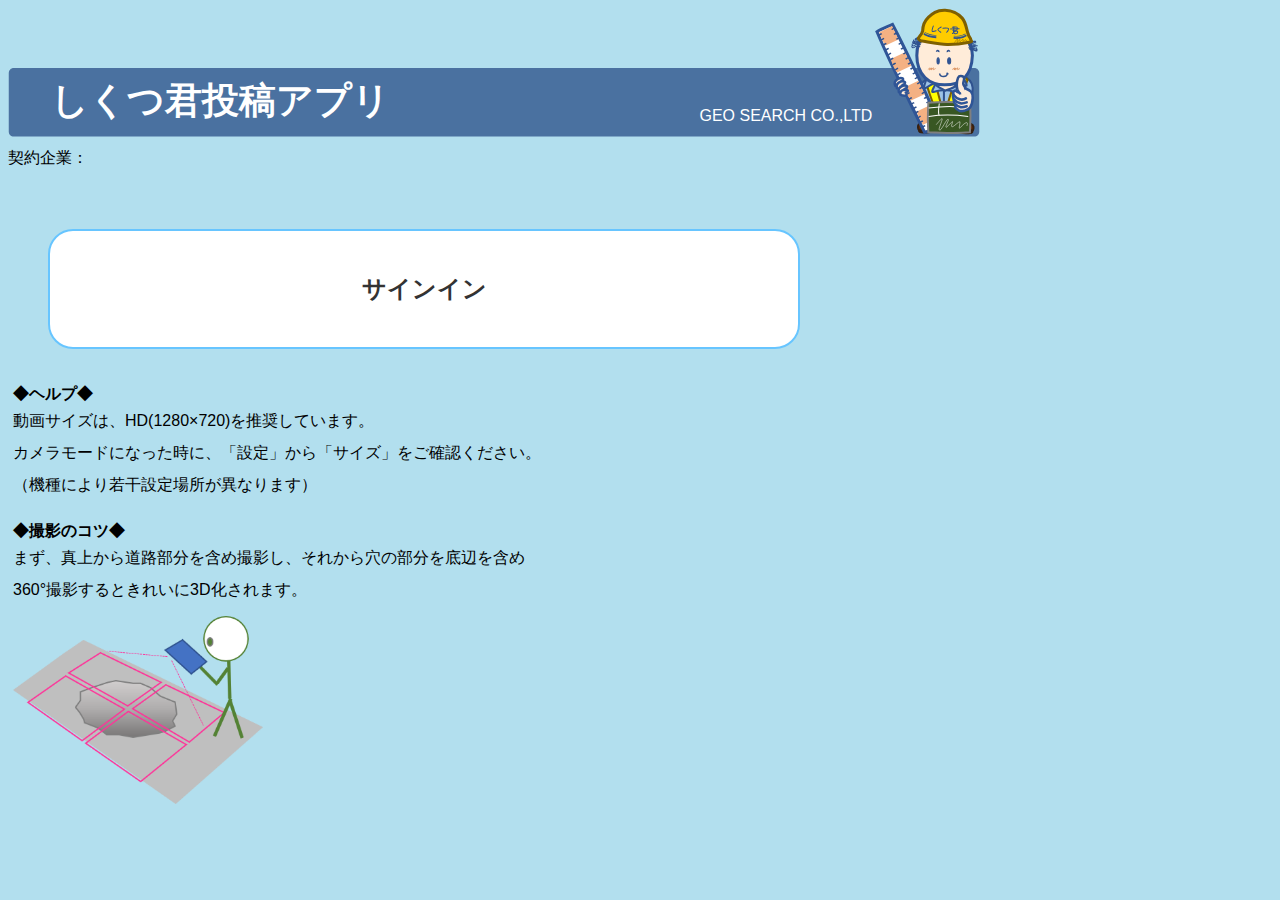
<file: pre_202204/shikutsu_main.html>
<!DOCTYPE html>
<html lang="ja">

<head>
  <meta charset="utf-8" />
  <meta name="viewport" content="width=device-width,initial-scale=1">
  <link rel="shortcut icon" href="./src/favicon.ico" type="image/vnd.microsoft.icon" />
  <link rel="icon" href="./src/favicon.ico" type="image/vnd.microsoft.icon" />
  <link rel="stylesheet" href="https://js.arcgis.com/4.20/esri/css/main.css" />
  <link rel="stylesheet" href="./css/shikutsu_main.css" />
  <title>しくつ君投稿アプリ</title>
</head>

<body>
  <!--ヘッダーサインアウトボタン-->
  <button id="sign-out" class="commonbtn small-width sticky-btn">サインアウト</button>
  <!--ヘッダー部分-->
  <div id="titlePanel">
    <img class="header_img" src="./src/img/header.svg" />
    <img class="header_small_img" src="./src/img/header_small.svg" />
    <span>契約企業：</span>
    <span id="KaishaName"></span>
  </div>
  <!--初期画面-->
  <div id="anonymousPanel">
    <button id="sign-in">サインイン</button>
    <div>
      <label>◆ヘルプ◆</label><br />
      <span>
        <div class="kaigyo">動画サイズは、HD(1280×720)を推奨しています。</div>
        <div class="kaigyo">カメラモードになった時に、「設定」から「サイズ」をご確認ください。</div>
        <div class="kaigyo">（機種により若干設定場所が異なります）</div>
      </span>
      <div class="margin-top">
        <label>◆撮影のコツ◆</label><br />
        <span>
          <div class="kaigyo">まず、真上から道路部分を含め撮影し、それから穴の部分を底辺を含め</div>
          <div class="kaigyo">360°撮影するときれいに3D化されます。</div>
        </span>
        <img src="./src/img/photographer.png" class="photographer-Image" />
      </div>
    </div>
  </div>
  <!--メイン画面-->
  <div id="mainDiv">
    <div class="kaigyo">
      <label>新たに投稿する</label><br />
      <button id="show_form" class="esri-icon-edit">投稿する</button>
    </div>
    <div class="white-space-wrap"><label>過去の投稿を確認する</label></div>
    <input type="radio" name="history" id="history-list" value="history-list" checked />
    <label for="history-list" class="radiomenu">リスト</label>
    <input type="radio" name="history" id="history-map" value="history-map" />
    <label for="history-map" class="radiomenu">マップ</label>
    <div id="historyListDiv">
      <table class="history-table tbl-r05">
        <thead class="toko-thead" id="tableHead"></thead>
        <tbody id="tableBody"></tbody>
      </table>
    </div>
    <button id="btn_first" class="esri-icon-beginning"></button>
    <button id="btn_prev" class="esri-icon-reverse"></button>
    <span></span><!-- これが必要なのか確認いらなさそう -->
    <button id="btn_next" class="esri-icon-forward"></button>
    <button id="btn_last" class="esri-icon-end"></button>
    <!--投稿確認用マップ-->
    <div id="historyMapDiv">
      <div id="historyMapViewDiv"></div>
    </div>
    <div class="kaigyo">
      <label>ユーザー設定を変更する</label><br />
      <button id="change-conf" class="esri-icon-settings">変更する</button>
    </div>
    <div class="kaigyo">
      <label>パスワードを変更する</label><br />
      <button id="change-password" class="esri-icon-key">変更する</button>
    </div>
  </div>
  <!--ユーザー設定画面-->
  <div id="user_conf">
    <div class="kaigyo pconly">
      <label>投稿データの位置指定</label><br />
      <input type="radio" id="gps" value="0" name="toko_setting" />
      <label for="gps" class="radiomenu">端末のGPS</label>
      <input type="radio" id="exif" value="1" name="toko_setting">
      <label for="exif" class="radiomenu">写真の位置情報</label>
    </div>
    <div class="kaigyo">
      <label>取得ファイル形式の初期値</label><br />
      <input type="checkbox" id="pdf" name="file_setting" />
      <label for="pdf" class="requestFile">3Dデータ(PDF)</label>
      <input type="checkbox" id="las" name="file_setting">
      <label for="las" class="requestFile">点群データ(LAS)</label>
      <input type="checkbox" id="heimenzu" name="file_setting" />
      <label for="heimenzu" class="requestFile">平面図(DWG、DXF)</label>
      <input type="checkbox" id="oudanzu" name="file_setting">
      <label for="oudanzu" class="requestFile">断面図(DWG、DXF)</label>
    </div>
    <div id="confBtnDiv" class="chengeBtn">
      <button id="conf-save" class="commonbtn">保存</button>
      <button class="returnmenu commonbtn">戻る</button>
    </div><br />
    <div id="saved"></div>
    <!--保存完了表示-->
  </div>
  <!--パスワード変更画面-->
  <div id="changeDiv">
    <div class="kaigyo">
      <label>現在のパスワード</label>
      <input id="present-password" type="password" />
    </div>
    <div class="kaigyo">
      <label>新しいパスワード</label>
      <input id="new-password" type="password" />
    </div>
    <div class="kaigyo">
      <label>新しいパスワード(再入力)</label>
      <input id="retype-password" type="password" />
    </div>
    <!--エラー表示用Div-->
    <div id="warnDiv"></div>
    <div id="changeBtnDiv" class="chengeBtn">
      <button id="new-password-regist" class="commonbtn">パスワードの変更</button>
      <button class="returnmenu commonbtn">戻る</button>
    </div>
  </div>
  <!--投稿部分-->
  <div id="formDiv">
    <label>会社ID</label>
    <div class="white-space-wrap"><label><input id="kaishaid" type="text" readonly /></label></div>
    <label>タイトル</label>
    <span class="fontred">*</span><br />
    <div class="white-space-wrap"><input id="title" type="text" /></div>
    <label>投稿内容</label>
    <div class="white-space-wrap"><input id="naiyo" type="text" /></div>
    <label>場所</label>
    <span class="fontred">*</span>
    <button class="locate_conpact">▲ 閉じる</button>
    <div id="mapviewDiv"></div>
    <div id="gridDiv">場所を指定してください</div>
    <label>住所</label>
    <div class="white-space-wrap"><input id="jusho" type="text" /></div>
    <label>備考</label>
    <div class="white-space-wrap"><input id="bikou" type="text" /></div>
    <div class="white-space-wrap"><input id="email" type="text" class="hidden_email" hidden /></div>
    <div id="attachmentDiv">
      <div class="white-space-wrap"><label>投稿区分</label><label for="trigger"
          class="open_btn esri-icon-question">撮影のヒント</label></div>
      <input type="radio" name="attachment" id="image" value="image" checked>
      <label for="image" class="radiomenu">写真</label>
      <input type="radio" name="attachment" id="movie" value="movie">
      <label for="movie" class="radiomenu">動画</label>
      <div id="upload_images" class="select_attachment">
        <input id="images-select" type="file" accept="image/*" multiple />
        <button id="imagebtn"><img src="./src/img/camera.png"></img><span class="margin-left-5">写真の選択</span></button>
        <label id="images_label"></label>
        <table id="imageGallery_tbl">
          <tr>
            <th class="_wid10">No</th>
            <th class="_wid20"></th>
            <th class="_wid30">ファイル名</th>
            <th class="_wid10">サイズ</th>
            <th class="_wid20">状況</th>
            <th class="wid10px">
              <div class="center">
                <input class="delbtn" type="button" id="delAllBtn" value="全削除">
              </div>
            </th>
          </tr>
        </table>
        <span id="image_uploading">0</span>
      </div>
      <div id="upload_movie" class="select_attachment">
        <table>
          <tr>
            <th class="wid150"></th>
            <th class="widauto">ファイル名</th>
            <th class="wid80">サイズ</th>
            <th class="wid150">状況</th>
          </tr>
          <tr>
            <td>
              <button id="moviebtn1">
                <img src="./src/img/movie.drawio.png" class="image-height" />
                <span class="sentaku-margin">選択</span>
              </button>
            </td>
            <td>
              <span id="movie_filename_1"></span>
            </td>
            <td>
              <span id="movie_size_1"></span>
            </td>
            <td>
              <span id="movie_status_1"></span>
            </td>
          </tr>
          <tr>
            <td>
              <button id="moviebtn2">
                <img src="./src/img/movie.drawio.png" class="image-height" />
                <span class="sentaku-margin">選択</span>
              </button>
            </td>
            <td>
              <span id="movie_filename_2"></span>
            </td>
            <td>
              <span id="movie_size_2"></span>
            </td>
            <td>
              <span id="movie_status_2"></span>
            </td>
          </tr>
          <tr>
            <td>
              <button id="moviebtn3">
                <img src="./src/img/movie.drawio.png" class="image-height" />
                <span class="sentaku-margin">選択</span>
              </button>
            </td>
            <td>
              <span id="movie_filename_3"></span>
            </td>
            <td>
              <span id="movie_size_3"></span>
            </td>
            <td>
              <span id="movie_status_3"></span>
            </td>
          </tr>
        </table>
        <label id="movie_upload_id_1" hidden></label>
        <input id="movie-select1" type="file" accept="video/*" hidden />
        <label id="movie_upload_id_2" hidden></label>
        <input id="movie-select2" type="file" accept="video/*" hidden />
        <label id="movie_upload_id_3" hidden></label>
        <input id="movie-select3" type="file" accept="video/*" hidden />
      </div>
    </div>
    <div id="requestFileDiv">
      <div class="white-space-wrap"><label>取得ファイル形式</label></div>
      <input type="checkbox" id="requestFile-PDF" name="select-requestFile">
      <label for="requestFile-PDF" class="requestFile">3Dデータ(PDF)</label>
      <input type="checkbox" id="requestFile-LAS" name="select-requestFile">
      <label for="requestFile-LAS" class="requestFile">点群データ(LAS)</label>
      <!--  <input type="checkbox" id="requestFile-OBJ" name="select-requestFile">
        <label for="requestFile-OBJ" class="requestFile">OBJ</label> -->
      <input type="checkbox" id="requestFile-DWG-heimen" name="select-requestFile">
      <label for="requestFile-DWG-heimen" class="requestFile">平面図(DWG、DXF)</label>
      <input type="checkbox" id="requestFile-DWG-oudan" name="select-requestFile">
      <label for="requestFile-DWG-oudan" class="requestFile">断面図(DWG、DXF)</label>
    </div>
    <div id="buttonDiv">
      <button id="sendbtn" class="commonbtn">送信</button>
      <button id="clearbtn" class="commonbtn">クリア</button>
      <button class="returnmenu commonbtn">戻る</button>
    </div>
    <span id="backbtn-form" class="backbtn"><i class="esri-icon-up-arrow"></i></span>
    <span id="bottombtn-form" class="bottombtn"><i class="esri-icon-down-arrow"></i></span>
  </div>
  <!--投稿完了画面-->
  <div id="completeDiv">
    <img src="./src/img/complete.png" class="complete-Image" />
    <h1>正常に投稿されました</h1></br>
    <div>
      <button class="returnmenu commonbtn">戻る</button>
    </div>
  </div>
  <!--登録情報編集-->
  <div id="viewformDiv">
    <div class="margin-bottom-10">
      <label>タイトル</label>
      <span class="fontred">*</span>
      <div class="white-space-wrap"><input id="viewtitle" type="text" disabled /></div>
      <label>投稿内容</label>
      <div class="white-space-wrap"><input id="viewnaiyo" type="text" disabled /></div>
      <div class="kaigyo">
        <label>場所</label>
        <span class="fontred">*</span>
        <button class="locate_conpact">▲ 閉じる</button>
      </div>
      <div id="viewmapviewDiv"></div>
      <label>住所</label>
      <div class="white-space-wrap"><input id="viewjusho" type="text" disabled /></div>
      <label>備考</label>
      <div class="white-space-wrap"><input id="viewbikou" type="text" disabled /></div>
    </div>
    <div class="margin-bottom-10">
      <div class="white-space-wrap"><label>取得ファイル形式</label></div>
      <input type="checkbox" id="viewrequestFile-PDF" name="select-requestFile">
      <label for="viewrequestFile-PDF" class="requestFile">3Dデータ(PDF)</label>
      <input type="checkbox" id="viewrequestFile-LAS" name="select-requestFile">
      <label for="viewrequestFile-LAS" class="requestFile">点群データ(LAS)</label>
      <!-- <input type="checkbox" id="viewrequestFile-OBJ" name="select-requestFile">
        <label for="viewrequestFile-OBJ" class="requestFile">OBJ</label> -->
      <input type="checkbox" id="viewrequestFile-DWG-heimen" name="select-requestFile">
      <label for="viewrequestFile-DWG-heimen" class="requestFile">平面図(DWG、DXF)</label>
      <input type="checkbox" id="viewrequestFile-DWG-oudan" name="select-requestFile">
      <label for="viewrequestFile-DWG-oudan" class="requestFile">断面図(DWG、DXF)</label>
      <input id="viewobjectid" type="text" hidden />
      <input id="viewstatus" type="text" hidden />
      <input id="viewscene_itemid" type="text" hidden />
    </div>
    <div class="margin-bottom-10">
      <div id="viewheaderbuttonDiv">
        <button id="editform_show" class="esri-icon-edit">
          登録情報の編集
        </button>
        <button id="edit_send" class="sendbtn">登録</button>
        <button id="edit_cancel" class="sendbtn">キャンセル</button>
      </div>
    </div>
    <div id="making_scene" class="esri-icon-time-clock">
      <label>３Ｄシーン</label>
      <span id="status_text"></span>
    </div>
    <div id="viewscene">
      <label>３Ｄシーン</label>
      <div id="sceneviewDiv"></div>
      <div id="measure_widget" class="widget_scene">
        <label>計測ツール</label>
        <button class="action-button esri-icon-measure-line" id="distanceButton" type="button" title="距離計測"></button>
        <button class="action-button esri-icon-measure-area" id="areaButton" type="button" title="面積計測"></button>
        <button class="action-button esri-icon-erase" id="clearButton" type="button" title="クリア"></button>
      </div>
    </div>
    <div id="pdf_attachmentDiv"></div><br />
    <div id="las_attachmentDiv"></div><br />
    <div id="dwg_attachmentDiv"></div><br />
    <div class="white-space-wrap"><label>添付ファイル</label></div>
    <div id="attachmentlistDiv"></div>
    <span id="backbtn-view" class="backbtn"><i class="esri-icon-up-arrow"></i></span>
    <span id="bottombtn-view" class="bottombtn"><i class="esri-icon-down-arrow"></i></span>
    <div id="viewfooterbuttonDiv">
      <button id="addattachment">添付ファイルの追加(10MB以内)</button>
      <input id="addattachment-select" type="file" accept="*" hidden />
      <button class="returnmenu commonbtn">戻る</button>
    </div>
  </div>
  <!--ヘルプ画面-->
  <div id="helpDiv">
    <h2>
      <img src="./src/img/help.png" class="help-Image" />
      ヘルプ
    </h2>
    <img src="./src/img/photographer.png" class="photographer-Image" />
    <button class="returnmenu commonbtn">戻る</button>
  </div>
  <div class="popup_wrap">
    <input id="trigger" type="checkbox">
    <div class="popup_overlay">
      <label for="trigger" class="popup_trigger"></label>
      <div class="popup_content">
        <label for="trigger" class="close_btn">×</label>
        <h2>
          <img src="./src/img/help.png" class="help-Image" />
          撮影のヒント
        </h2>
        <span>
          <div class="kaigyo">動画サイズは、HD(1280×720)を推奨しています。</div>
          <div class="kaigyo">カメラモードになった時に、「設定」から「サイズ」をご確認ください。</div>
          <div class="kaigyo">（機種により若干設定場所が異なります）</div>
        </span>
        <div class="margin-top">
          <label>◆撮影のコツ◆</label><br />
          <span>
            <div class="kaigyo">まず、真上から道路部分を含め撮影し、それから穴の部分を底辺を含め</div>
            <div class="kaigyo">360°撮影するときれいに3D化されます。</div>
          </span>
          <img src="./src/img/photographer.png" class="photographer-Image" />
        </div>
      </div>
    </div>
  </div>
  <div id="footerPanel"></div>
  <!-- 外部スクリプト読込 -->
  <script src="https://code.jquery.com/jquery-3.5.1.min.js"></script>
  <script src="https://ajax.googleapis.com/ajax/libs/jquery/3.5.1/jquery.min.js"></script>
  <script src="./js/lib/jquery.cookie.js"></script>
  <script src="https://js.arcgis.com/4.20/"></script>
  <script src="./js/lib/jquery.exif.js"></script>
  <script src="./js/shikutsu_main.js" type="text/javascript"></script>
</body>

</html>
</file>
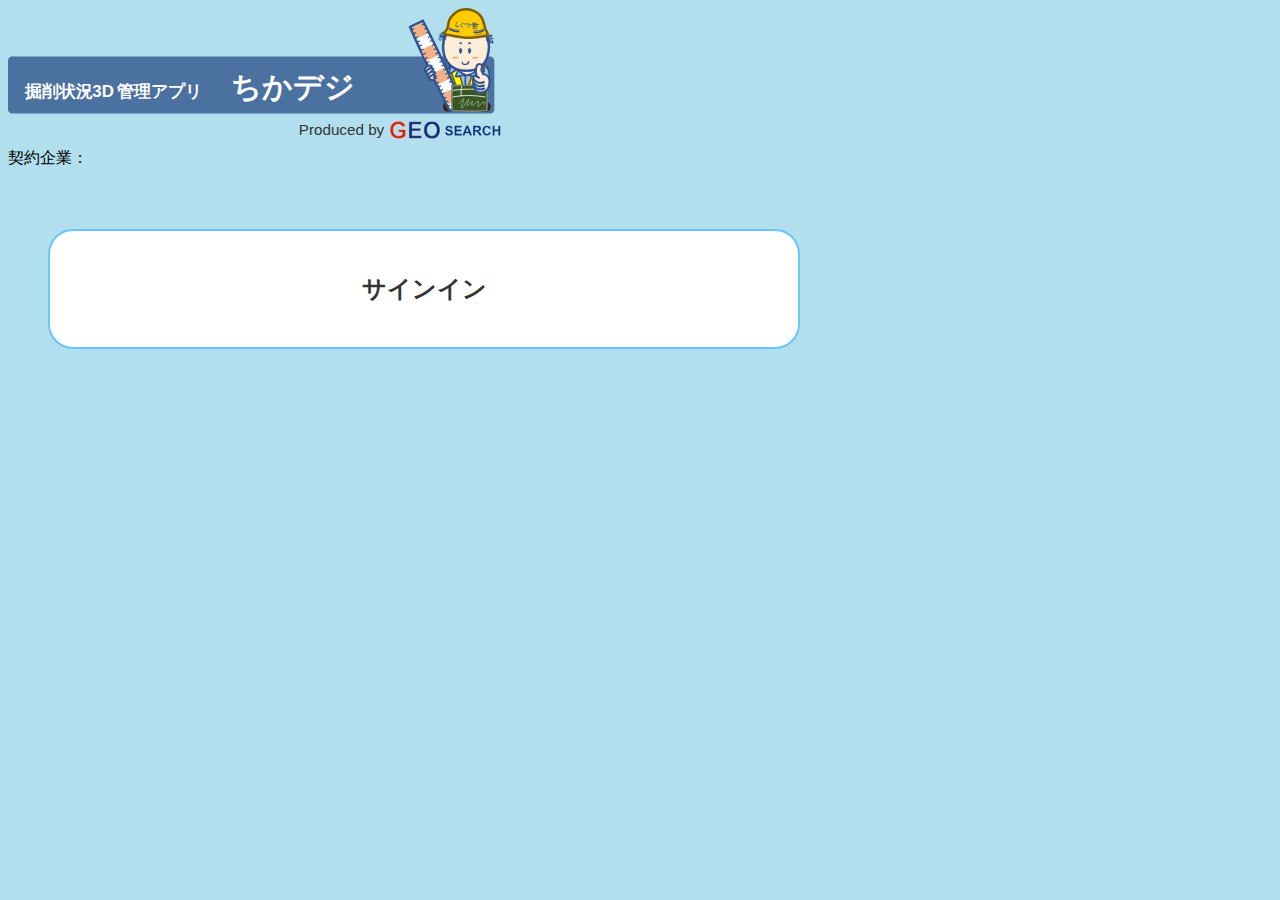
<file: pre_202212/shikutsu_main.html>
<!DOCTYPE html>
<html lang="ja">

<head>
  <meta charset="utf-8" />
  <meta name="viewport" content="width=device-width,initial-scale=1">
  <link rel="shortcut icon" href="./src/favicon.ico" type="image/vnd.microsoft.icon" />
  <link rel="icon" href="./src/favicon.ico" type="image/vnd.microsoft.icon" />
  <link rel="stylesheet" href="https://js.arcgis.com/4.20/esri/css/main.css" />
  <link rel="stylesheet" type="text/css" href="https://js.arcgis.com/calcite-components/1.0.0-beta.99/calcite.css" />
  <link rel="stylesheet" href="./css/shikutsu_main.css" />
  <title>掘削状況3D管理アプリ　ちかデジ</title>
</head>

<body>
  <!--ヘッダーサインアウトボタン-->
  <button id="sign-out" class="commonbtn small-width sticky-btn">サインアウト</button>
  <!--ヘッダー部分-->
  <div id="titlePanel">
    <img class="header_img" src="./src/img/header.svg" />
    <img class="header_small_img" src="./src/img/header_small.svg" />
    <span>契約企業：</span>
    <span id="KaishaName"></span>
  </div>
  <!--初期画面-->
  <div id="anonymousPanel">
    <button id="sign-in">サインイン</button>
  </div>
  <!--メイン画面-->
  <div id="mainDiv">
    <div class="kaigyo">
      <label class="sys-change-content">動画を投稿する</label><br />
      <button id="show_form" class="esri-icon-edit">投稿する</button><br />
      <button id="show_help" class="esri-icon-question commonbtn">ご利用ガイド</button>
    </div>
    <div class="white-space-wrap"><label class="sys-change-content">過去の投稿を確認する</label></div>
    <input type="radio" name="history" id="history-list" value="history-list" checked />
    <label for="history-list" class="radiomenu">リスト</label>
    <input type="radio" name="history" id="history-map" value="history-map" />
    <label for="history-map" class="radiomenu">マップ</label>
    <div id="historyListDiv">
      <div class="tool-menu">
        <span>並べ替え：</span>
        <select id="select_order"></select>
      </div>
      <table class="history-table tbl-r05">
        <thead class="toko-thead" id="tableHead"></thead>
        <tbody id="tableBody"></tbody>
      </table>
      <div class="foot-menu">
        <button id="btn_first" class="esri-icon-beginning"></button>
        <button id="btn_prev" class="esri-icon-reverse"></button>
        <span></span><!-- これが必要なのか確認いらなさそう -->
        <button id="btn_next" class="esri-icon-forward"></button>
        <button id="btn_last" class="esri-icon-end"></button>
      </div>
    </div>
    <!--投稿確認用マップ-->
    <div id="historyMapDiv">
      <div id="historyMapViewDiv"></div>
    </div>
    <div class="kaigyo">
      <label>ユーザー設定を変更する</label><br />
      <button id="change-conf" class="esri-icon-settings">変更する</button>
    </div>
    <div class="kaigyo">
      <label>パスワードを変更する</label><br />
      <button id="change-password" class="esri-icon-key">変更する</button>
    </div>
  </div>
  <!--ユーザー設定画面-->
  <div id="user_conf">
    <div class="kaigyo pconly">
      <label class="sys-change-content">投稿データの位置指定</label><br />
      <input type="radio" id="gps" value="0" name="toko_setting" />
      <label for="gps" class="radiomenu">端末のGPS</label>
      <input type="radio" id="exif" value="1" name="toko_setting">
      <label for="exif" class="radiomenu">写真の位置情報</label>
    </div>
    <div class="kaigyo">
      <label class="sys-change-content">希望成果品の初期値</label><br />
      <div class="flex-box request-filetype"></div>
    </div>
    <div id="confBtnDiv" class="chengeBtn">
      <button id="conf-save" class="commonbtn">保存</button>
      <button class="returnmenu commonbtn">戻る</button>
    </div><br />
    <div id="saved"></div><!--保存完了表示-->
  </div>
  <!--パスワード変更画面-->
  <div id="changeDiv">
    <div class="kaigyo">
      <label class="sys-change-content">現在のパスワード</label>
      <input id="present-password" type="password" />
    </div>
    <div class="kaigyo">
      <label class="sys-change-content">新しいパスワード</label>
      <input id="new-password" type="password" />
    </div>
    <div class="kaigyo">
      <label class="sys-change-content">新しいパスワード(再入力)</label>
      <input id="retype-password" type="password" />
    </div>
    <!--エラー表示用Div-->
    <div id="warnDiv"></div>
    <div id="changeBtnDiv" class="chengeBtn">
      <button id="new-password-regist" class="commonbtn">パスワードの変更</button>
      <button class="returnmenu commonbtn">戻る</button>
    </div>
  </div>
  <!--投稿部分-->
  <div id="formDiv">
    <label class="sys-change-content">会社ID</label>
    <div class="white-space-wrap"><label><input id="kaishaid" type="text" readonly /></label></div>
    <label class="sys-change-content">タイトル</label>
    <span class="fontred">*</span><br />
    <div class="white-space-wrap"><input id="title" type="text" /></div>
    <label class="sys-change-content">投稿内容</label>
    <div class="white-space-wrap"><input id="naiyo" type="text" /></div>
    <label class="sys-change-content">場所</label>
    <span class="fontred">*</span>
    <button class="locate_conpact">▲ 閉じる</button>
    <div id="mapviewDiv"></div>
    <div id="gridDiv">場所を指定してください</div>
    <label class="sys-change-content">住所</label>
    <div class="white-space-wrap"><input id="jusho" type="text" /></div>
    <label class="sys-change-content">現場区分</label>
    <div class="white-space-wrap flex-box" id="genbakubun"></div>
    <label class="sys-change-content">管情報</label><br />
    <span>※入力内容は平面図・断面図・3Dモデリングに反映されます</span>
    <div class="white-space-wrap"><textarea id="kaninfo"></textarea></div>
    <label class="sys-change-content">座標情報(単位:m)</label><br>
    <span>※座標付与を希望する場合のみ記入してください<br>
      ※別途座標データを添付する場合は入力不要です</span>
    <div class="white-space-wrap"><textarea id="zahyojoho"></textarea></div>
    <label class="sys-change-content">備考</label>
    <div class="white-space-wrap"><input id="bikou" type="text" /></div>
    <div class="white-space-wrap"><input id="email" type="text" class="hidden_email" hidden /></div>
    <label class="sys-change-content">投稿ファイル選択</label><br />
    <span>※各ファイル1GBまで</spanl><br />
      <div id="attachmentDiv">
        <label for="popup_help2_trigger" class="open_btn esri-icon-question">許可されているファイル</label>
        <div id="upload_file" class="select_attachment">
          <input id="file_select" type="file" multiple hidden />
          <button id="filebtn"><span class="esri-icon-documentation"></span><span
              class="margin-left-5 sys-change-content">ファイルの選択</span></button>
          <label id="file_label"></label>
          <div id="file_table">
            <div class="row flex-box">
              <div class="no">No</div>
              <div class="flex-box attrib">
                <div class="name">ファイル名</div>
                <div class="size">サイズ</div>
                <div class="status">状況</div>
              </div>
              <div class="delete h-center">
                <input class="file_delbtn" type="button" id="file_del_all_btn" value="全削除">
              </div>
            </div>
          </div>
        </div>
      </div>
      <div id="requestFileDiv">
        <label class="sys-change-content">希望成果品</label><br />
        <div class="white-space-wrap"><span>※☑があるもののみ作成されます</span></div>
        <div class="flex-box request-filetype"></div>
      </div>
      <div id="buttonDiv">
        <button id="sendbtn" class="commonbtn">送信</button>
        <button id="clearbtn" class="commonbtn">クリア</button>
        <button class="returnmenu commonbtn">戻る</button>
      </div>
      <span id="backbtn-form" class="backbtn"><i class="esri-icon-up-arrow"></i></span>
      <span id="bottombtn-form" class="bottombtn"><i class="esri-icon-down-arrow"></i></span>
  </div>
  <!--投稿完了画面-->
  <div id="completeDiv">
    <img src="./src/img/complete.png" class="complete-Image" />
    <h1>正常に投稿されました</h1></br>
    <div>
      <button class="returnmenu commonbtn">戻る</button>
    </div>
  </div>
  <!--登録情報編集-->
  <div id="viewformDiv">
    <div class="margin-bottom-10">
      <label class="sys-change-content">タイトル</label>
      <span class="fontred">*</span>
      <div class="white-space-wrap"><input id="viewtitle" type="text" disabled /></div>
      <label class="sys-change-content">投稿内容</label>
      <div class="white-space-wrap"><input id="viewnaiyo" type="text" disabled /></div>
      <div class="kaigyo">
        <label class="sys-change-content">場所</label>
        <span class="fontred">*</span>
        <button class="locate_conpact">▲ 閉じる</button>
      </div>
      <div id="viewmapviewDiv"></div>
      <label class="sys-change-content">住所</label>
      <div class="white-space-wrap"><input id="viewjusho" type="text" disabled /></div>
      <label class="sys-change-content">現場区分</label>
      <div class="white-space-wrap flex-box" id="viewgenbakubun"></div>
      <label class="sys-change-content">管情報</label>
      <div class="white-space-wrap"><textarea id="viewkaninfo" disabled></textarea></div>
      <label class="sys-change-content">座標情報</label>
      <div class="white-space-wrap"><textarea id="viewzahyojoho"></textarea></div>
      <label class="sys-change-content">備考</label>
      <div class="white-space-wrap"><input id="viewbikou" type="text" disabled /></div>
    </div>
    <div class="margin-bottom-10">
      <label class="sys-change-content">希望成果品</label><br />
      <div class="white-space-wrap"><span>※☑があるもののみ作成されます</span></div>
      <div class="flex-box request-filetype"></div>
      <input id="viewobjectid" type="text" hidden />
      <input id="viewstatus" type="text" hidden />
      <input id="viewscene_itemid" type="text" hidden />
    </div>
    <div class="margin-bottom-10">
      <div id="viewheaderbuttonDiv">
        <button id="editform_show" class="esri-icon-edit">登録情報の編集</button>
        <button id="edit_send" class="sendbtn">登録</button>
        <button id="edit_cancel" class="sendbtn">キャンセル</button>
      </div>
    </div>
    <div id="making_scene" class="esri-icon-time-clock">
      <label class="sys-change-content">３Ｄシーン</label>
      <span id="status_text"></span>
    </div>
    <div id="viewscene">
      <label class="sys-change-content">３Ｄシーン</label>
      <div id="sceneviewDiv"></div>
      <div id="measure_widget" class="widget_scene" hidden>
        <label class="sys-change-content">計測ツール</label>
        <button class="action-button esri-icon-measure-line" id="distanceButton" type="button" title="距離計測"></button>
        <button class="action-button esri-icon-measure-area" id="areaButton" type="button" title="面積計測"></button>
        <button class="action-button esri-icon-erase" id="clearButton" type="button" title="クリア"></button>
      </div>
    </div>
    <div id="div_request_filetype_attachment"></div>
    <div class="white-space-wrap"><label class="sys-change-content">添付ファイル</label><label for="popup_help2_trigger"
        class="open_btn esri-icon-question">許可されているファイル</label></div>
    <div id="attachmentlistDiv"></div>
    <span id="backbtn-view" class="backbtn"><i class="esri-icon-up-arrow"></i></span>
    <span id="bottombtn-view" class="bottombtn"><i class="esri-icon-down-arrow"></i></span>
    <div id="viewfooterbuttonDiv">
      <button id="addattachment" class="sys-change-content">添付ファイルの追加</button>
      <input id="addattachment-select" type="file" accept="*" hidden />
      <button class="returnmenu commonbtn">戻る</button>
    </div>
  </div>
  <!--ヘルプ画面-->
  <div id="helpDiv">
    <button class="returnmenu commonbtn">戻る</button>
    <h2>
      掘削状況3D管理アプリ　ちかデジ　ご利用ガイド
    </h2>
    <div style="font-weight: bold;">
      <calcite-label>ご利用ガイド(ALL再生)
        <iframe title="ご利用ガイド(ALL再生)" src="https://www.youtube.com/embed/a7Fx4qbVkBY" frameborder="0" allowfullscreen
          class="help_movie"
          allow="accelerometer; autoplay; clipboard-write; encrypted-media; gyroscope; picture-in-picture; web-share">
        </iframe>
      </calcite-label><br />
      <calcite-label>
        1.現地撮影<br />
        <iframe title="1.現地撮影" src="https://www.youtube.com/embed/tVnM6sDOoqU" frameborder="0" allowfullscreen
          class="help_movie"
          allow="accelerometer; autoplay; clipboard-write; encrypted-media; gyroscope; picture-in-picture; web-share">
        </iframe>
      </calcite-label><br />
      <calcite-label>
        2.サインイン<br />
        <iframe title="2.サインイン" src="https://www.youtube.com/embed/lZHB2pCSaik" frameborder="0" allowfullscreen
          class="help_movie"
          allow="accelerometer; autoplay; clipboard-write; encrypted-media; gyroscope; picture-in-picture; web-share">
        </iframe>
      </calcite-label><br />
      <calcite-label>
        3.動画データの投稿<br />
        <iframe title="3.動画データの投稿" src="https://www.youtube.com/embed/FJSy_z8e-zo" frameborder="0" allowfullscreen
          class="help_movie"
          allow="accelerometer; autoplay; clipboard-write; encrypted-media; gyroscope; picture-in-picture; web-share">
        </iframe>
      </calcite-label><br />
      <calcite-label>
        4.作成データの閲覧・保存<br />
        <iframe title="4.作成データの閲覧・保存" src="https://www.youtube.com/embed/TBy6ddEMEE8" frameborder="0" allowfullscreen
          class="help_movie"
          allow="accelerometer; autoplay; clipboard-write; encrypted-media; gyroscope; picture-in-picture; web-share">
        </iframe>
      </calcite-label><br />
      <calcite-label>
        5.3D PDFの操作<br />
        <iframe title="5.3D PDFの操作" src="https://www.youtube.com/embed/YJvEHJcKjx8" frameborder="0" allowfullscreen
          class="help_movie"
          allow="accelerometer; autoplay; clipboard-write; encrypted-media; gyroscope; picture-in-picture; web-share">
        </iframe>
      </calcite-label><br />
    </div>
  </div>
  <div class="popup_wrap">
    <input id="popup_help2_trigger" type="checkbox">
    <div class="popup_overlay">
      <label for="popup_help2_trigger" class="popup_trigger"></label>
      <div class="popup_content">
        <label for="popup_help2_trigger" class="close_btn">×</label>
        <h2>
          <img src="./src/img/help.png" class="help-Image" /><span>サポートされているファイル形式</span>
        </h2>
        <div id="file_extension_list" class="margin-top flex-box"></div>
        <div style="font-weight: bold;">※上記ファイル以外はZIPファイルにしてください</div>
      </div>
    </div>
  </div>
  <div id="footerPanel"></div>
  <!-- 外部スクリプト読込 -->
  <script src="https://code.jquery.com/jquery-3.5.1.min.js"></script>
  <script src="https://ajax.googleapis.com/ajax/libs/jquery/3.5.1/jquery.min.js"></script>
  <script src="./js/lib/jquery.cookie.js"></script>
  <script src="https://js.arcgis.com/4.20/"></script>
  <script type="module" src="https://js.arcgis.com/calcite-components/1.0.0-beta.99/calcite.esm.js"></script>
  <script src="./js/lib/jquery.exif.js"></script>
  <script src="./js/shikutsu_main.js" type="text/javascript"></script>
</body>

</html>
</file>
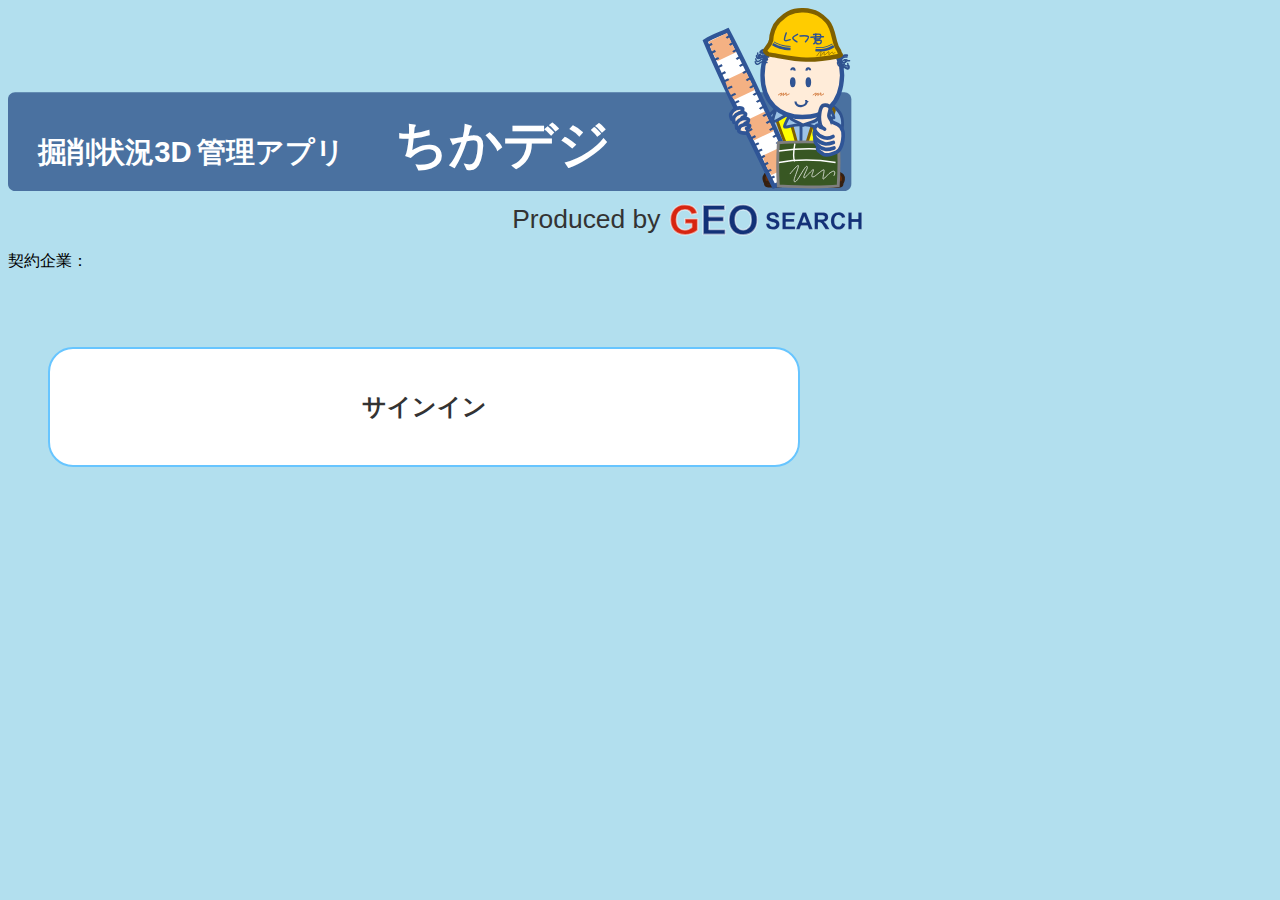
<file: pre_202304/shikutsu_main.html>
<!DOCTYPE html>
<html lang="ja">

<head>
  <meta charset="utf-8" />
  <meta name="viewport" content="width=device-width,initial-scale=1">
  <link rel="shortcut icon" href="./src/favicon.ico" type="image/vnd.microsoft.icon" />
  <link rel="icon" href="./src/favicon.ico" type="image/vnd.microsoft.icon" />
  <link rel="stylesheet" href="https://js.arcgis.com/4.20/esri/css/main.css" />
  <link rel="stylesheet" type="text/css" href="https://js.arcgis.com/calcite-components/1.0.0-beta.99/calcite.css" />
  <link rel="stylesheet" href="./css/shikutsu_main.css" />
  <title>掘削状況3D管理アプリ　ちかデジ</title>
</head>

<body>
  <!--ヘッダーサインアウトボタン-->
  <button id="sign-out" class="commonbtn small-width sticky-btn">サインアウト</button>
  <!--ヘッダー部分-->
  <div id="titlePanel">
    <img class="header_img" src="./src/img/header.svg" />
    <img class="header_small_img" src="./src/img/header_small.svg" />
    <span>契約企業：</span>
    <span id="KaishaName"></span>
  </div>
  <!--初期画面-->
  <div id="anonymousPanel">
    <button id="sign-in">サインイン</button>
  </div>
  <!--メイン画面-->
  <div id="mainDiv">
    <div class="kaigyo">
      <label class="sys-change-content">動画を投稿する</label><br />
      <button id="show_form" class="esri-icon-edit">投稿する</button><br />
      <button id="show_help" class="esri-icon-question commonbtn">ご利用ガイド</button>
    </div>
    <div class="white-space-wrap"><label class="sys-change-content">過去の投稿を確認する</label></div>
    <input type="radio" name="history" id="history-list" value="history-list" checked />
    <label for="history-list" class="radiomenu">リスト</label>
    <input type="radio" name="history" id="history-map" value="history-map" />
    <label for="history-map" class="radiomenu">マップ</label>
    <div id="historyListDiv">
      <div class="tool-menu">
        <span>並べ替え：</span>
        <select id="select_order"></select>
      </div>
      <table class="history-table tbl-r05">
        <thead class="toko-thead" id="tableHead"></thead>
        <tbody id="tableBody"></tbody>
      </table>
      <div class="foot-menu">
        <button id="btn_first" class="esri-icon-beginning"></button>
        <button id="btn_prev" class="esri-icon-reverse"></button>
        <span></span><!-- これが必要なのか確認いらなさそう -->
        <button id="btn_next" class="esri-icon-forward"></button>
        <button id="btn_last" class="esri-icon-end"></button>
      </div>
    </div>
    <!--投稿確認用マップ-->
    <div id="historyMapDiv">
      <div id="historyMapViewDiv"></div>
    </div>
    <div class="kaigyo">
      <label>ユーザー設定を変更する</label><br />
      <button id="change-conf" class="esri-icon-settings">変更する</button>
    </div>
    <div class="kaigyo">
      <label>パスワードを変更する</label><br />
      <button id="change-password" class="esri-icon-key">変更する</button>
    </div>
  </div>
  <!--ユーザー設定画面-->
  <div id="user_conf">
    <div class="kaigyo pconly">
      <label class="sys-change-content">投稿データの位置指定</label><br />
      <input type="radio" id="gps" value="0" name="toko_setting" />
      <label for="gps" class="radiomenu">端末のGPS</label>
      <input type="radio" id="exif" value="1" name="toko_setting">
      <label for="exif" class="radiomenu">写真の位置情報</label>
    </div>
    <div class="kaigyo">
      <label class="sys-change-content">希望成果品の初期値</label><br />
      <div class="flex-box request-filetype"></div>
    </div>
    <div id="confBtnDiv" class="chengeBtn">
      <button id="conf-save" class="commonbtn">保存</button>
      <button class="returnmenu commonbtn">戻る</button>
    </div><br />
    <div id="saved"></div><!--保存完了表示-->
  </div>
  <!--パスワード変更画面-->
  <div id="changeDiv">
    <div class="kaigyo">
      <label class="sys-change-content">現在のパスワード</label>
      <input id="present-password" type="password" />
    </div>
    <div class="kaigyo">
      <label class="sys-change-content">新しいパスワード</label>
      <input id="new-password" type="password" />
    </div>
    <div class="kaigyo">
      <label class="sys-change-content">新しいパスワード(再入力)</label>
      <input id="retype-password" type="password" />
    </div>
    <!--エラー表示用Div-->
    <div id="warnDiv"></div>
    <div id="changeBtnDiv" class="chengeBtn">
      <button id="new-password-regist" class="commonbtn">パスワードの変更</button>
      <button class="returnmenu commonbtn">戻る</button>
    </div>
  </div>
  <!--投稿部分-->
  <div id="formDiv">
    <label class="sys-change-content">会社ID</label>
    <div class="white-space-wrap"><label><input id="kaishaid" type="text" readonly /></label></div>
    <label class="sys-change-content">タイトル</label>
    <span class="fontred">*</span><br />
    <div class="white-space-wrap"><input id="title" type="text" /></div>
    <label class="sys-change-content">投稿内容</label>
    <div class="white-space-wrap"><input id="naiyo" type="text" /></div>
    <label class="sys-change-content">場所</label>
    <span class="fontred">*</span>
    <button class="locate_conpact">▲ 閉じる</button>
    <div id="mapviewDiv"></div>
    <div id="gridDiv">場所を指定してください</div>
    <label class="sys-change-content">住所</label>
    <div class="white-space-wrap"><input id="jusho" type="text" /></div>
    <label class="sys-change-content">現場区分</label>
    <div class="white-space-wrap flex-box" id="genbakubun"></div>
    <label class="sys-change-content">管情報</label><br />
    <span>※入力内容は平面図・断面図・3Dモデリングに反映されます</span>
    <div class="white-space-wrap"><textarea id="kaninfo"></textarea></div>
    <label class="sys-change-content">座標情報(単位:m)</label><br>
    <span>※座標付与を希望する場合のみ記入してください<br>
      ※別途座標データを添付する場合は入力不要です</span>
    <div class="white-space-wrap"><textarea id="zahyojoho"></textarea></div>
    <label class="sys-change-content">備考</label>
    <div class="white-space-wrap"><input id="bikou" type="text" /></div>
    <div class="white-space-wrap"><input id="email" type="text" class="hidden_email" hidden /></div>
    <label class="sys-change-content">投稿ファイル選択</label><br />
    <span>※各ファイル1GBまで</spanl><br />
      <div id="attachmentDiv">
        <label for="popup_help2_trigger" class="open_btn esri-icon-question">許可されているファイル</label>
        <div id="upload_file" class="select_attachment">
          <input id="file_select" type="file" multiple hidden />
          <button id="filebtn"><span class="esri-icon-documentation"></span><span
              class="margin-left-5 sys-change-content">ファイルの選択</span></button>
          <label id="file_label"></label>
          <div id="file_table">
            <div class="row flex-box">
              <div class="no">No</div>
              <div class="flex-box attrib">
                <div class="name">ファイル名</div>
                <div class="size">サイズ</div>
                <div class="status">状況</div>
              </div>
              <div class="delete h-center">
                <input class="file_delbtn" type="button" id="file_del_all_btn" value="全削除">
              </div>
            </div>
          </div>
        </div>
      </div>
      <div id="requestFileDiv">
        <label class="sys-change-content">希望成果品</label><br />
        <div class="white-space-wrap"><span>※☑があるもののみ作成されます</span></div>
        <div class="flex-box request-filetype"></div>
        <br />
        <label class="sys-change-content">座標付与(点群データ/3Dモデリング)</label><br />
        <div class=""><span>※有償となります</span></div>
        <div class="white-space-wrap flex-box" id="zahyofuyo"></div>
      </div>
      <div id="buttonDiv">
        <button id="sendbtn" class="commonbtn">送信</button>
        <button id="clearbtn" class="commonbtn">クリア</button>
        <button class="returnmenu commonbtn">戻る</button>
      </div>
      <span id="backbtn-form" class="backbtn"><i class="esri-icon-up-arrow"></i></span>
      <span id="bottombtn-form" class="bottombtn"><i class="esri-icon-down-arrow"></i></span>
  </div>
  <!--投稿完了画面-->
  <div id="completeDiv">
    <img src="./src/img/complete.png" class="complete-Image" />
    <h1>正常に投稿されました</h1></br>
    <div>
      <button class="returnmenu commonbtn">戻る</button>
    </div>
  </div>
  <!--登録情報編集-->
  <div id="viewformDiv">
    <div class="margin-bottom-10">
      <label class="sys-change-content">タイトル</label>
      <span class="fontred">*</span>
      <div class="white-space-wrap"><input id="viewtitle" type="text" disabled /></div>
      <label class="sys-change-content">投稿内容</label>
      <div class="white-space-wrap"><input id="viewnaiyo" type="text" disabled /></div>
      <div class="kaigyo">
        <label class="sys-change-content">場所</label>
        <span class="fontred">*</span>
        <button class="locate_conpact">▲ 閉じる</button>
      </div>
      <div id="viewmapviewDiv"></div>
      <label class="sys-change-content">住所</label>
      <div class="white-space-wrap"><input id="viewjusho" type="text" disabled /></div>
      <label class="sys-change-content">現場区分</label>
      <div class="white-space-wrap flex-box" id="viewgenbakubun"></div>
      <label class="sys-change-content">管情報</label><br />
      <span>※入力内容は平面図・断面図・3Dモデリングに反映されます</span>
      <div class="white-space-wrap"><textarea id="viewkaninfo" disabled></textarea></div>
      <label class="sys-change-content">座標情報(単位:m)</label><br>
      <span>※座標付与を希望する場合のみ記入してください<br>
        ※別途座標データを添付する場合は入力不要です</span>
      <div class="white-space-wrap"><textarea id="viewzahyojoho"></textarea></div>
      <label class="sys-change-content">備考</label>
      <div class="white-space-wrap"><input id="viewbikou" type="text" disabled /></div>
    </div>
    <div class="margin-bottom-10">
      <label class="sys-change-content">希望成果品</label><br />
      <div class="white-space-wrap"><span>※☑があるもののみ作成されます</span></div>
      <div class="flex-box request-filetype"></div>
      <br />
      <label class="sys-change-content">座標付与(点群データ/3Dモデリング)</label><br />
      <div class=""><span>※有償となります</span></div>
      <div class="white-space-wrap flex-box" id="viewzahyofuyo"></div>
      <input id="viewobjectid" type="text" hidden />
      <input id="viewstatus" type="text" hidden />
      <input id="viewscene_itemid" type="text" hidden />
    </div>
    <div class="margin-bottom-10">
      <div id="viewheaderbuttonDiv">
        <button id="editform_show" class="esri-icon-edit">登録情報の編集</button>
        <button id="edit_send" class="sendbtn">登録</button>
        <button id="edit_cancel" class="sendbtn">キャンセル</button>
      </div>
    </div>
    <div id="making_scene" class="esri-icon-time-clock">
      <label class="sys-change-content">３Ｄシーン</label>
      <span id="status_text"></span>
    </div>
    <div id="viewscene">
      <label class="sys-change-content">３Ｄシーン</label>
      <div id="sceneviewDiv"></div>
      <div id="measure_widget" class="widget_scene" hidden>
        <label class="sys-change-content">計測ツール</label>
        <button class="action-button esri-icon-measure-line" id="distanceButton" type="button" title="距離計測"></button>
        <button class="action-button esri-icon-measure-area" id="areaButton" type="button" title="面積計測"></button>
        <button class="action-button esri-icon-erase" id="clearButton" type="button" title="クリア"></button>
      </div>
    </div>
    <div id="div_request_filetype_attachment"></div>
    <div class="white-space-wrap"><label class="sys-change-content">添付ファイル</label><label for="popup_help2_trigger"
        class="open_btn esri-icon-question">許可されているファイル</label></div>
    <div id="attachmentlistDiv"></div>
    <span id="backbtn-view" class="backbtn"><i class="esri-icon-up-arrow"></i></span>
    <span id="bottombtn-view" class="bottombtn"><i class="esri-icon-down-arrow"></i></span>
    <div id="viewfooterbuttonDiv">
      <button id="addattachment" class="sys-change-content">添付ファイルの追加</button>
      <input id="addattachment-select" type="file" accept="*" hidden />
      <button class="returnmenu commonbtn">戻る</button>
    </div>
  </div>
  <!--ヘルプ画面-->
  <div id="helpDiv">
    <button class="returnmenu commonbtn">戻る</button>
    <h2>
      掘削状況3D管理アプリ　ちかデジ　ご利用ガイド
    </h2>
    <div style="font-weight: bold;">
      <calcite-label>ご利用ガイド(ALL再生)
        <iframe title="ご利用ガイド(ALL再生)" src="https://www.youtube.com/embed/a7Fx4qbVkBY" frameborder="0" allowfullscreen
          class="help_movie"
          allow="accelerometer; autoplay; clipboard-write; encrypted-media; gyroscope; picture-in-picture; web-share">
        </iframe>
      </calcite-label><br />
      <calcite-label>
        1.現地撮影<br />
        <iframe title="1.現地撮影" src="https://www.youtube.com/embed/tVnM6sDOoqU" frameborder="0" allowfullscreen
          class="help_movie"
          allow="accelerometer; autoplay; clipboard-write; encrypted-media; gyroscope; picture-in-picture; web-share">
        </iframe>
      </calcite-label><br />
      <calcite-label>
        2.サインイン<br />
        <iframe title="2.サインイン" src="https://www.youtube.com/embed/lZHB2pCSaik" frameborder="0" allowfullscreen
          class="help_movie"
          allow="accelerometer; autoplay; clipboard-write; encrypted-media; gyroscope; picture-in-picture; web-share">
        </iframe>
      </calcite-label><br />
      <calcite-label>
        3.動画データの投稿<br />
        <iframe title="3.動画データの投稿" src="https://www.youtube.com/embed/FJSy_z8e-zo" frameborder="0" allowfullscreen
          class="help_movie"
          allow="accelerometer; autoplay; clipboard-write; encrypted-media; gyroscope; picture-in-picture; web-share">
        </iframe>
      </calcite-label><br />
      <calcite-label>
        4.作成データの閲覧・保存<br />
        <iframe title="4.作成データの閲覧・保存" src="https://www.youtube.com/embed/TBy6ddEMEE8" frameborder="0" allowfullscreen
          class="help_movie"
          allow="accelerometer; autoplay; clipboard-write; encrypted-media; gyroscope; picture-in-picture; web-share">
        </iframe>
      </calcite-label><br />
      <calcite-label>
        5.3D PDFの操作<br />
        <iframe title="5.3D PDFの操作" src="https://www.youtube.com/embed/YJvEHJcKjx8" frameborder="0" allowfullscreen
          class="help_movie"
          allow="accelerometer; autoplay; clipboard-write; encrypted-media; gyroscope; picture-in-picture; web-share">
        </iframe>
      </calcite-label><br />
    </div>
  </div>
  <div class="popup_wrap">
    <input id="popup_help2_trigger" type="checkbox">
    <div class="popup_overlay">
      <label for="popup_help2_trigger" class="popup_trigger"></label>
      <div class="popup_content">
        <label for="popup_help2_trigger" class="close_btn">×</label>
        <h2>
          <img src="./src/img/help.png" class="help-Image" /><span>サポートされているファイル形式</span>
        </h2>
        <div id="file_extension_list" class="margin-top flex-box"></div>
        <div style="font-weight: bold;">※上記ファイル以外はZIPファイルにしてください</div>
      </div>
    </div>
  </div>
  <div class="popup_wrap">
    <input id="popup_help2_trigger" type="checkbox">
    <div class="popup_overlay">
      <label for="popup_help2_trigger" class="popup_trigger"></label>
      <div class="popup_content">
        <label for="popup_help2_trigger" class="close_btn">×</label>
        <h2>
          <img src="./src/img/help.png" class="help-Image" /><span>サポートされているファイル形式</span>
        </h2>
        <div id="file_extension_list" class="margin-top flex-box"></div>
        <div style="font-weight: bold;">※上記ファイル以外はZIPファイルにしてください</div>
      </div>
    </div>
  </div>
  <div id="footerPanel"></div>
  <!-- 外部スクリプト読込 -->
  <script src="https://code.jquery.com/jquery-3.5.1.min.js"></script>
  <script src="https://ajax.googleapis.com/ajax/libs/jquery/3.5.1/jquery.min.js"></script>
  <script src="./js/lib/jquery.cookie.js"></script>
  <script src="https://js.arcgis.com/4.20/"></script>
  <script type="module" src="https://js.arcgis.com/calcite-components/1.0.0-beta.99/calcite.esm.js"></script>
  <script src="./js/lib/jquery.exif.js"></script>
  <script src="./js/shikutsu_main.js" type="text/javascript"></script>
</body>

</html>
</file>
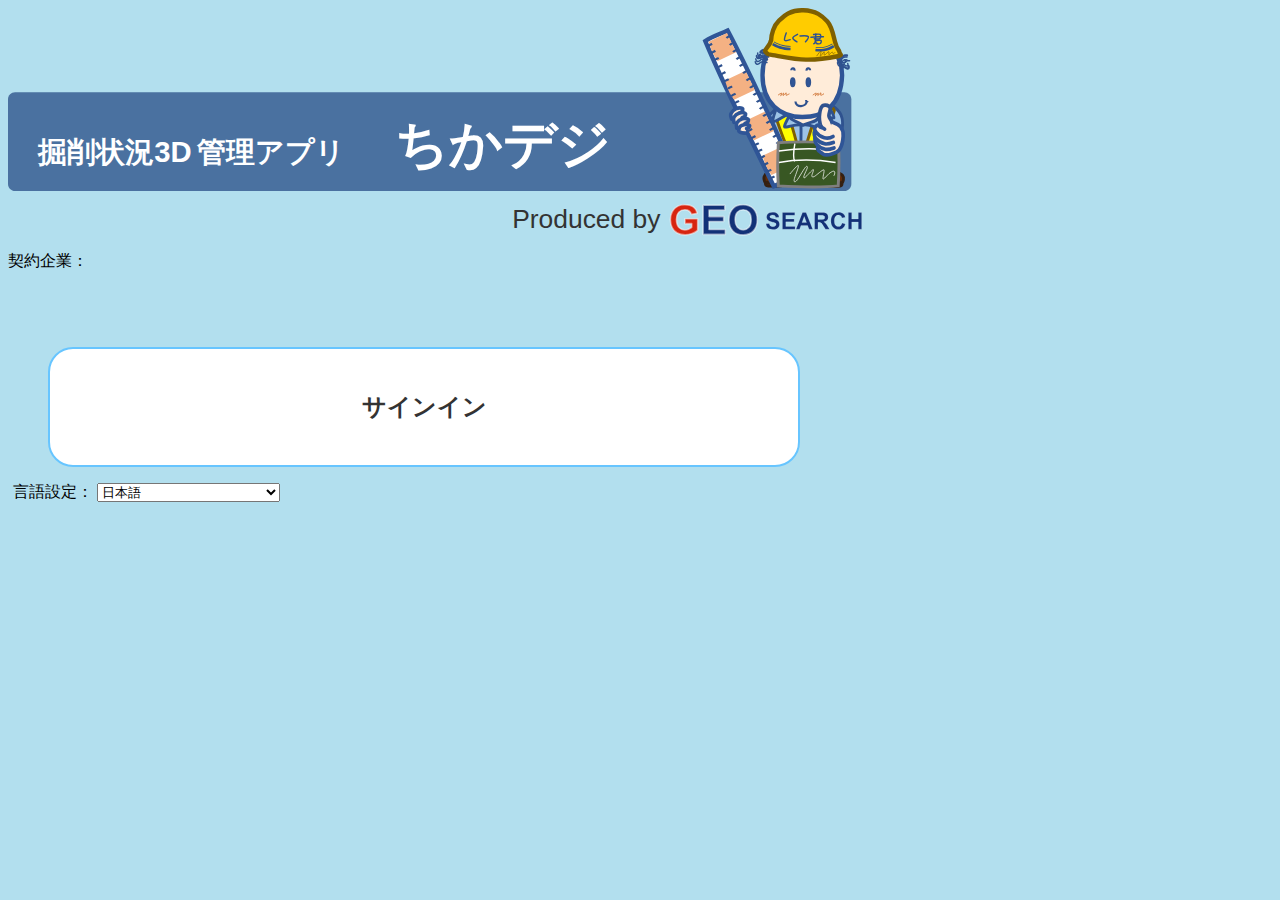
<file: pre_202401/shikutsu_main.html>
<!DOCTYPE html>
<html lang="ja">

<head>
  <meta charset="utf-8" />
  <meta name="viewport" content="width=device-width,initial-scale=1">
  <link rel="shortcut icon" href="./src/favicon.ico" type="image/vnd.microsoft.icon" />
  <link rel="icon" href="./src/favicon.ico" type="image/vnd.microsoft.icon" />
  <link rel="stylesheet" href="https://js.arcgis.com/4.20/esri/css/main.css" />
  <link rel="stylesheet" type="text/css" href="https://js.arcgis.com/calcite-components/1.0.0-beta.99/calcite.css" />
  <link rel="stylesheet" href="./css/shikutsu_main.css" />
  <title class="header-title">掘削状況3D管理アプリ　ちかデジ</title>
</head>

<body>
  <!--ヘッダーサインアウトボタン-->
  <button id="sign-out" class="commonbtn small-width sticky-btn header-button-signout">サインアウト</button>
  <!--ヘッダー部分-->
  <div id="titlePanel">
    <img class="header_img" src="./src/img/header_ja.svg" />
    <img class="header_small_img" src="./src/img/header_small_ja.svg" />
    <span class="header-companyname">契約企業：</span>
    <span id="KaishaName"></span>
  </div>
  <!--初期画面-->
  <div id="anonymousPanel">
    <button id="sign-in" class="anonymouspanel-button">サインイン</button>
    <div>
      <span class="anonymouspanel-headline">言語設定</span>
      <select id="select_lang"></select>
    </div>
  </div>

  </div>
  <!--メイン画面-->
  <div id="mainDiv">
    <calcite-tabs position="bottom" layout="center">
      <calcite-tab-nav slot="title-group">
        <calcite-tab-title icon-start="video-plus" selected class="maindiv-tag-videos">動画<br />投稿</calcite-tab-title>
        <calcite-tab-title icon-start="attachment-plus" class="maindiv-tag-files">ファイル<br />共有</calcite-tab-title>
        <calcite-tab-title icon-start="gear" class="maindiv-tag-settings">設定</calcite-tab-title>
      </calcite-tab-nav>
      <calcite-tab>
        <div class="kaigyo">
          <label class="sys-change-content maindiv-headline-posting">動画を投稿する</label><br />
          <label class="maindiv-annotation fontred">※箇所ごとの個別投稿はこちら</label><br />
          <button id="show_form" class="esri-icon-edit maindiv-button-posting">投稿する</button><br />
          <button id="show_help" class="esri-icon-question commonbtn maindiv-button-guide">ご利用ガイド</button>
        </div>
        <div class="white-space-wrap"><label class="sys-change-content maindiv-headline-history">過去の投稿を確認する</label>
        </div>
        <input type="radio" name="history" id="history-list" value="history-list" checked />
        <label for="history-list" class="radiomenu maindiv-radio-list">リスト</label>
        <input type="radio" name="history" id="history-map" value="history-map" />
        <label for="history-map" class="radiomenu maindiv-radio-map">マップ</label>
        <div id="historyListDiv">
          <div class="tool-menu">
            <span class="maindiv-toolmenu-headline">並べ替え：</span>
            <select id="select_order"></select>
          </div>
          <table class="history-table tbl-r05">
            <thead class="toko-thead" id="tableHead"></thead>
            <tbody id="tableBody"></tbody>
          </table>
          <div class="foot-menu">
            <button id="btn_first" class="esri-icon-beginning"></button>
            <button id="btn_prev" class="esri-icon-reverse"></button>
            <span></span><!-- これが必要なのか確認いらなさそう -->
            <button id="btn_next" class="esri-icon-forward"></button>
            <button id="btn_last" class="esri-icon-end"></button>
          </div>
        </div>
        <!--投稿確認用マップ-->
        <div id="historyMapDiv">
          <div id="historyMapViewDiv"></div>
        </div>
      </calcite-tab>
      <calcite-tab>
        <div class="upload-attachment">
          <div class="kaigyo">
            <label class="sys-change-content uploadattach-headline1">ファイルをアップロードする</label><br />
            <label id="upload_attachment_comment" class="uploadattach-annotation fontred">※統合用図面データ等はこちら</label><br />
            <button id="upload_attachment" class="esri-icon-edit uploadattach-btn-upload">アップロード</button>
            <input id="attachment_file" type="file" multiple hidden />
          </div>
          <div id="attachment_list_user">
            <label class="sys-change-content uploadattach-headline2">ユーザー アップロード</label><br />
            <div class="file-list">
              <div class="row flex-box">
                <div class="file-name">ファイル名</div>
                <div class="upload-date">アップロード日時</div>
                <div class="userid">利用者ID</div>
                <div class="confirm">確認</div>
              </div>
            </div>
          </div>
          <div id="attachment_list_admin" class="m-t-10">
            <label class="sys-change-content uploadattach-headline3">ジオ・サーチ アップロード</label><br />
            <div class="file-list">
              <div class="row flex-box">
                <div class="file-name">ファイル名</div>
                <div class="upload-date">アップロード日時</div>
                <div class="userid">利用者ID</div>
                <div class="confirm">確認</div>
              </div>
            </div>
          </div>
        </div>
      </calcite-tab>
      <calcite-tab>
        <div class="kaigyo">
          <label class="settings-headline1">ユーザー設定を変更する</label><br />
          <button id="change-conf" class="esri-icon-settings settings-btn-chgconf">変更する</button>
        </div>
        <div class="kaigyo">
          <label class="settings-headline2">パスワードを変更する</label><br />
          <button id="change-password" class="esri-icon-key  settings-btn-chgpass">変更する</button>
        </div>
        <div class="kaigyo">
          <span class="anonymouspanel-headline">言語設定</span>
          <select id="setting_select_lang"></select>
        </div>
      </calcite-tab>
    </calcite-tabs>
  </div>
  <!--ユーザー設定画面-->
  <div id="user_conf">
    <div class="kaigyo pconly" hidden>
      <label class="sys-change-content userconf-headline1">投稿データの位置指定</label><br />
      <input type="radio" id="gps" value="0" name="toko_setting" />
      <label for="gps" class="radiomenu userconf-radio-menu1">端末のGPS</label>
      <input type="radio" id="exif" value="1" name="toko_setting">
      <label for="exif" class="radiomenu userconf-radio-menu2">写真の位置情報</label>
    </div>
    <div class="kaigyo">
      <label class="sys-change-content userconf-headline2">希望成果品の初期値</label><br />
      <div class="flex-box request-filetype"></div>
    </div>
    <div class="kaigyo">
      <label class="sys-change-content userconf-headline3">座標付与の初期値</label><br />
      <div class="white-space-wrap flex-box" id="settingzahyofuyo"></div>
    </div>
    <div id="confBtnDiv" class="changeBtn">
      <button id="conf-save" class="commonbtn userconf-btn-saving">保存</button>
      <button class="returnmenu commonbtn userconf-btn-return">戻る</button>
    </div><br />
    <div id="saved"></div><!--保存完了表示-->
  </div>
  <!--パスワード変更画面-->
  <div id="changeDiv">
    <div class="kaigyo">
      <label class="sys-change-content changediv-headline1">現在のパスワード</label>
      <input id="present-password" type="password" />
    </div>
    <div class="kaigyo">
      <label class="sys-change-content changediv-headline2">新しいパスワード</label>
      <input id="new-password" type="password" />
    </div>
    <div class="kaigyo">
      <label class="sys-change-content changediv-headline3">新しいパスワード(再入力)</label>
      <input id="retype-password" type="password" />
    </div>
    <!--エラー表示用Div-->
    <div id="warnDiv"></div>
    <div id="changeBtnDiv" class="changeBtn">
      <button id="new-password-regist" class="commonbtn warndiv-btn-saving">パスワードの変更</button>
      <button class="returnmenu commonbtn warndiv-btn-return">戻る</button>
    </div>
  </div>
  <!--投稿部分-->
  <div id="formDiv">
    <label class="sys-change-content formdiv-headline1">会社ID</label>
    <div class="white-space-wrap"><label><input id="kaishaid" type="text" readonly /></label></div>
    <label class="sys-change-content formdiv-headline2">タイトル(試掘名)</label>
    <span class="fontred">*</span><br />
    <div class="white-space-wrap"><input id="title" type="text" /></div>
    <label class="sys-change-content formdiv-headline3">投稿者名</label>
    <div class="white-space-wrap"><input id="naiyo" type="text" /></div>
    <label class="sys-change-content formdiv-headline4">場所</label>
    <span class="fontred">*</span>
    <button class="locate_conpact formdiv-btn-close">▲ 閉じる</button>
    <div id="mapviewDiv"></div>
    <div id="gridDiv" class="formdiv-griddiv-annotation">場所を指定してください</div>
    <div id="gridDiv2"><span class="formdiv-griddiv-lat">緯度:</span><span id="gridDiv2_1"></span><span>　</span><span
        class="formdiv-griddiv-long">経度:</span><span id="gridDiv2_2"></span></div>
    <label class="sys-change-content formdiv-headline5">住所</label>
    <div class="white-space-wrap"><input id="jusho" type="text" /></div>
    <label class="sys-change-content formdiv-headline6">現場区分</label>
    <div class="white-space-wrap flex-box" id="genbakubun"></div>
    <label class="sys-change-content formdiv-headline7">管情報</label><br />
    <span class="formdiv-annotation1">※入力内容は平面図・断面図・3Dモデリングに反映されます</span>
    <div class="white-space-wrap"><textarea id="kaninfo"></textarea></div>
    <label class="sys-change-content formdiv-headline8">座標情報(単位:m)</label><br>
    <span class="formdiv-annotation2">※座標付与を希望する場合のみ記入してください<br>
      ※別途座標データを添付する場合は入力不要です</span>
    <div class="white-space-wrap"><textarea id="zahyojoho"></textarea></div>
    <label class="sys-change-content formdiv-headline9">備考</label>
    <div class="white-space-wrap"><textarea id="bikou"></textarea></div>
    <div class="white-space-wrap"><input id="email" type="text" class="hidden_email" hidden /></div>
    <label class="sys-change-content formdiv-headline10">投稿ファイル選択</label><br />
    <span class="formdiv-annotation3">※各ファイル1GBまで</span><br />
    <div id="attachmentDiv">
      <label for="popup_help2_trigger" class="open_btn esri-icon-question formdiv--btn-extensions">許可されているファイル</label>
      <div id="upload_file" class="select_attachment">
        <input id="file_select" type="file" multiple hidden />
        <button id="filebtn"><span class="esri-icon-documentation"></span><span
            class="margin-left-5 sys-change-content formdiv-tbl-btn-select">ファイルの選択</span></button>
        <label id="file_label"></label>
        <div id="file_table">
          <div class="row flex-box">
            <div class="no formdiv-tbl-row1">No</div>
            <div class="flex-box attrib">
              <div class="name formdiv-tbl-row2">ファイル名</div>
              <div class="size formdiv-tbl-row3">サイズ</div>
              <div class="status formdiv-tbl-row4">状況</div>
            </div>
            <div class="delete h-center">
              <input class="file_delbtn" type="button" id="file_del_all_btn" value="全削除">
            </div>
          </div>
        </div>
      </div>
    </div>
    <div id="requestFileDiv">
      <label class="sys-change-content formdiv-headline11">希望成果品</label><br />
      <div class="white-space-wrap formdiv-annotation4"><span>※☑があるもののみ作成されます</span></div>
      <div class="flex-box request-filetype"></div>
      <br />
      <label class="sys-change-content formdiv-headline12">座標付与(点群データ/3Dモデリング)</label><br />
      <div class=""><span class="formdiv-annotation5">※有償となります</span></div>
      <div class="white-space-wrap flex-box" id="zahyofuyo"></div>
    </div>
    <div id="buttonDiv">
      <button id="sendbtn" class="commonbtn formdiv-btn-send">送信</button>
      <button id="clearbtn" class="commonbtn formdiv-btn-clear">クリア</button>
      <button class="returnmenu commonbtn formdiv-btn-return">戻る</button>
    </div>
    <span id="backbtn-form" class="backbtn"><i class="esri-icon-up-arrow"></i></span>
    <span id="bottombtn-form" class="bottombtn"><i class="esri-icon-down-arrow"></i></span>
  </div>
  <!--投稿完了画面-->
  <div id="completeDiv">
    <img src="./src/img/complete.png" class="complete-Image" />
    <h1 class="completediv-msg">正常に投稿されました</h1></br>
    <div>
      <button class="returnmenu commonbtn completediv-btn-return">戻る</button>
    </div>
  </div>
  <!--登録情報編集-->
  <div id="viewformDiv">
    <div class="margin-bottom-10">
      <label class="sys-change-content viewformdiv-headline1">タイトル(試掘名)</label>
      <span class="fontred">*</span>
      <div class="white-space-wrap"><input id="viewtitle" type="text" disabled /></div>
      <label class="sys-change-content viewformdiv-headline2">投稿者名</label>
      <div class="white-space-wrap"><input id="viewnaiyo" type="text" disabled /></div>
      <div class="kaigyo">
        <label class="sys-change-content viewformdiv-headline3">場所</label>
        <span class="fontred">*</span>
        <button class="locate_conpact viewformdiv-btn-close">▲ 閉じる</button>
      </div>
      <div id="viewmapviewDiv"></div>
      <label class="sys-change-content viewformdiv-headline4">住所</label>
      <div class="white-space-wrap"><input id="viewjusho" type="text" disabled /></div>
      <label class="sys-change-content viewformdiv-headline5">現場区分</label>
      <div class="white-space-wrap flex-box" id="viewgenbakubun"></div>
      <label class="sys-change-content viewformdiv-headline6">管情報</label><br />
      <span class="viewformdiv-annotation1">※入力内容は平面図・断面図・3Dモデリングに反映されます</span>
      <div class="white-space-wrap"><textarea id="viewkaninfo" disabled></textarea></div>
      <label class="sys-change-content viewformdiv-headline7">座標情報(単位:m)</label><br>
      <span class="viewformdiv-annotation2">※座標付与を希望する場合のみ記入してください<br>
        ※別途座標データを添付する場合は入力不要です</span>
      <div class="white-space-wrap"><textarea id="viewzahyojoho"></textarea></div>
      <label class="sys-change-content viewformdiv-headline8">備考</label>
      <div class="white-space-wrap"><textarea id="viewbikou" disabled></textarea></div>
    </div>
    <div class="margin-bottom-10">
      <label class="sys-change-content viewformdiv-headline9">希望成果品</label><br />
      <div class="white-space-wrap"><span class="viewformdiv-annotation3">※☑があるもののみ作成されます</span></div>
      <div class="flex-box request-filetype"></div>
      <br />
      <label class="sys-change-content viewformdiv-headline10">座標付与(点群データ/3Dモデリング)</label><br />
      <div class=""><span class="viewformdiv-annotation4">※有償となります</span></div>
      <div class="white-space-wrap flex-box" id="viewzahyofuyo"></div>
      <input id="viewobjectid" type="text" hidden />
      <input id="viewstatus" type="text" hidden />
      <input id="viewscene_itemid" type="text" hidden />
    </div>
    <div class="margin-bottom-10">
      <div id="viewheaderbuttonDiv">
        <button id="editform_show" class="esri-icon-edit viewformdiv-btn-edit">登録情報の編集</button>
        <button id="edit_send" class="sendbtn viewformdiv-btn-send">登録</button>
        <button id="edit_cancel" class="sendbtn viewformdiv-btn-cancel">キャンセル</button>
      </div>
    </div>
    <div id="making_scene" class="esri-icon-time-clock">
      <label class="sys-change-content viewformdiv-headline11">３Ｄシーン</label>
      <span id="status_text"></span>
    </div>
    <div id="viewscene">
      <label class="sys-change-content viewformdiv-headline12">３Ｄシーン</label>
      <div id="sceneviewDiv"></div>
      <div id="measure_widget" class="widget_scene" hidden>
        <label class="sys-change-content" id="measureToolTilte">計測ツール</label>
        <button class="action-button esri-icon-measure-line" id="distanceButton" type="button" title="距離計測"></button>
        <button class="action-button esri-icon-measure-area" id="areaButton" type="button" title="面積計測"></button>
        <button class="action-button esri-icon-erase" id="clearButton" type="button" title="クリア"></button>
      </div>
    </div>
    <div id="div_request_filetype_attachment"></div>
    <div class="white-space-wrap"><label class="sys-change-content viewformdiv-headline13">添付ファイル</label><label
        for="popup_help2_trigger" class="open_btn esri-icon-question viewformdiv-btn-allowed">許可されているファイル</label></div>
    <div id="attachmentlistDiv"></div>
    <span id="backbtn-view" class="backbtn"><i class="esri-icon-up-arrow"></i></span>
    <span id="bottombtn-view" class="bottombtn"><i class="esri-icon-down-arrow"></i></span>
    <div id="viewfooterbuttonDiv">
      <button id="addattachment" class="sys-change-content viewformdiv-btn-add">添付ファイルの追加</button>
      <input id="addattachment-select" type="file" accept="*" hidden />
      <button class="returnmenu commonbtn viewformdiv-btn-return">戻る</button>
    </div>
  </div>
  <!--ヘルプ画面-->
  <div id="helpDiv">
    <button class="returnmenu commonbtn helpdiv-btn-return">戻る</button>
    <h2 class="helpdiv-headline1">
      掘削状況3D管理アプリ　ちかデジ　ご利用ガイド
    </h2>
    <div style="font-weight: bold;">
      <calcite-label><span class="helpdiv-headline2">ご利用ガイド(ALL再生)</span>
        <iframe title="ご利用ガイド(ALL再生)" src="https://www.youtube.com/embed/a7Fx4qbVkBY" frameborder="0" allowfullscreen
          class="help_movie " id="helpMovieTitle1"
          allow="accelerometer; autoplay; clipboard-write; encrypted-media; gyroscope; picture-in-picture; web-share">
        </iframe>
      </calcite-label><br />
      <calcite-label>
        <span class="helpdiv-headline3">1.現地撮影<br /></span>
        <iframe title="1.現地撮影" src="https://www.youtube.com/embed/tVnM6sDOoqU" frameborder="0" allowfullscreen
          class="help_movie" id="helpMovieTitle2"
          allow="accelerometer; autoplay; clipboard-write; encrypted-media; gyroscope; picture-in-picture; web-share">
        </iframe>
      </calcite-label><br />
      <calcite-label>
        <span class="helpdiv-headline4">2.サインイン<br /></span>
        <iframe title="2.サインイン" src="https://www.youtube.com/embed/lZHB2pCSaik" frameborder="0" allowfullscreen
          class="help_movie" id="helpMovieTitle1"
          allow="accelerometer; autoplay; clipboard-write; encrypted-media; gyroscope; picture-in-picture; web-share">
        </iframe>
      </calcite-label><br />
      <calcite-label>
        <span class="helpdiv-headline5">3.動画データの投稿<br /></span>
        <iframe title="3.動画データの投稿" src="https://www.youtube.com/embed/FJSy_z8e-zo" frameborder="0" allowfullscreen
          class="help_movie" id="helpMovieTitle3"
          allow="accelerometer; autoplay; clipboard-write; encrypted-media; gyroscope; picture-in-picture; web-share">
        </iframe>
      </calcite-label><br />
      <calcite-label>
        <span class="helpdiv-headline6">4.作成データの閲覧・保存<br /></span>
        <iframe title="4.作成データの閲覧・保存" src="https://www.youtube.com/embed/TBy6ddEMEE8" frameborder="0" allowfullscreen
          class="help_movie" id="helpMovieTitle4"
          allow="accelerometer; autoplay; clipboard-write; encrypted-media; gyroscope; picture-in-picture; web-share">
        </iframe>
      </calcite-label><br />
      <calcite-label>
        <span class="helpdiv-headline7">5.3D PDFの操作<br /></span>
        <iframe title="5.3D PDFの操作" src="https://www.youtube.com/embed/YJvEHJcKjx8" frameborder="0" allowfullscreen
          class="help_movie" id="helpMovieTitle5"
          allow="accelerometer; autoplay; clipboard-write; encrypted-media; gyroscope; picture-in-picture; web-share">
        </iframe>
      </calcite-label><br />
    </div>
  </div>
  <div class="popup_wrap">
    <input id="popup_help2_trigger" type="checkbox">
    <div class="popup_overlay">
      <label for="popup_help2_trigger" class="popup_trigger"></label>
      <div class="popup_content">
        <label for="popup_help2_trigger" class="close_btn">×</label>
        <h2>
          <img src="./src/img/help.png" class="help-Image" /><span class="popup-headline">サポートされているファイル形式</span>
        </h2>
        <div id="file_extension_list" class="margin-top flex-box"></div>
        <div class="popup-annotation" style="font-weight: bold;">※上記ファイル以外はZIPファイルにしてください</div>
      </div>
    </div>
  </div>
  <div class="popup_wrap">
    <input id="popup_help2_trigger" type="checkbox">
    <div class="popup_overlay">
      <label for="popup_help2_trigger" class="popup_trigger"></label>
      <div class="popup_content">
        <label for="popup_help2_trigger" class="close_btn">×</label>
        <h2>
          <img src="./src/img/help.png" class="help-Image" /><span class="popup-headline">サポートされているファイル形式</span>
        </h2>
        <div id="file_extension_list" class="margin-top flex-box"></div>
        <div class="popup-annotation" style="font-weight: bold;">※上記ファイル以外はZIPファイルにしてください</div>
      </div>
    </div>
  </div>
  <div id="footerPanel"></div>
  <!-- 外部スクリプト読込 -->
  <script src="https://code.jquery.com/jquery-3.5.1.min.js"></script>
  <script src="https://ajax.googleapis.com/ajax/libs/jquery/3.5.1/jquery.min.js"></script>
  <script src="./js/lib/jquery.cookie.js"></script>
  <script src="https://js.arcgis.com/4.20/"></script>
  <script type="module" src="https://js.arcgis.com/calcite-components/1.0.0-beta.99/calcite.esm.js"></script>
  <script src="./js/lib/jquery.exif.js"></script>
  <script src="./js/shikutsu_main.js" type="text/javascript"></script>
</body>

</html>
</file>
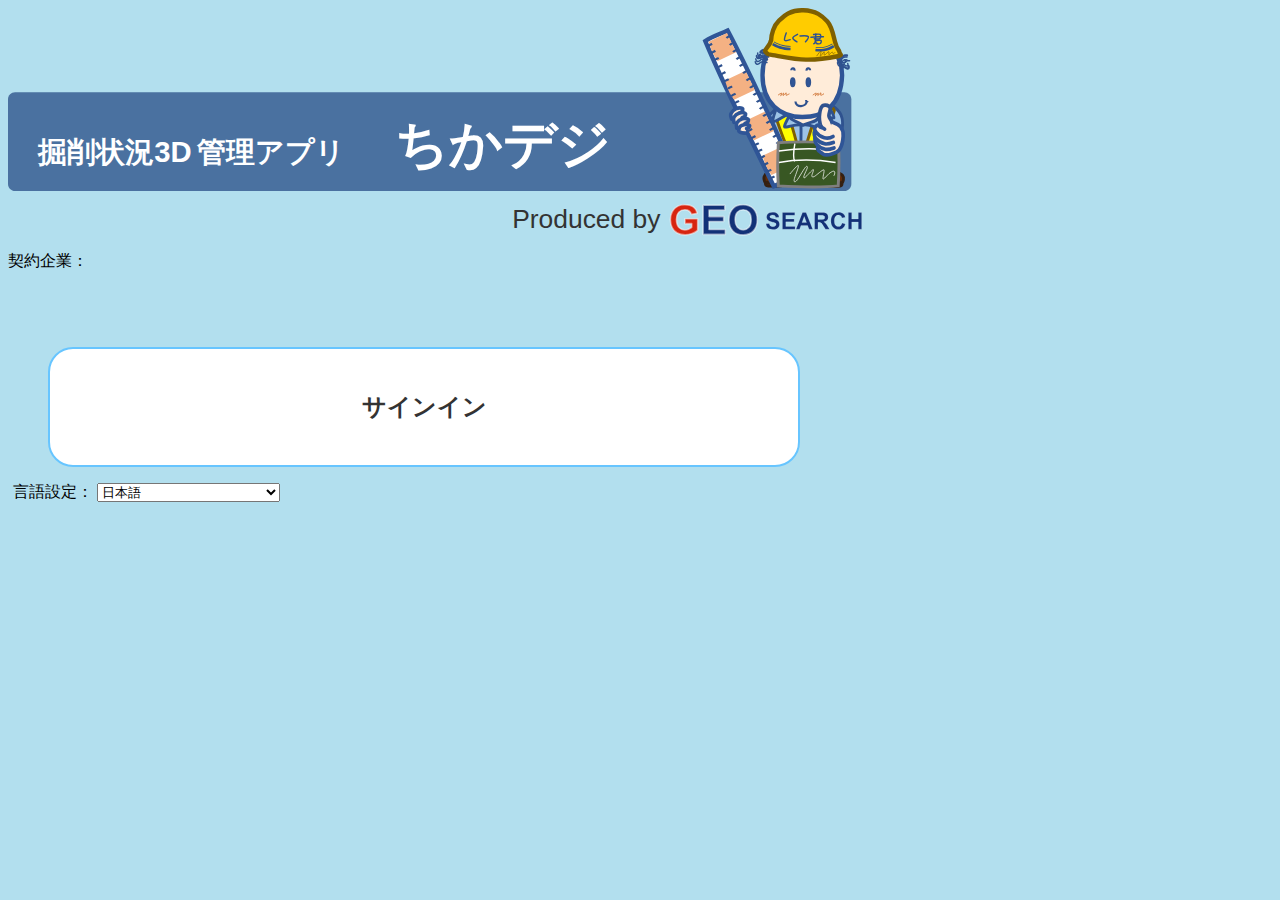
<file: pre_202408/shikutsu_main.html>
<!DOCTYPE html>
<html lang="ja">

<head>
  <meta charset="utf-8" />
  <meta name="viewport" content="width=device-width,initial-scale=1">
  <link rel="shortcut icon" href="./src/favicon.ico" type="image/vnd.microsoft.icon" />
  <link rel="icon" href="./src/favicon.ico" type="image/vnd.microsoft.icon" />
  <link rel="stylesheet" href="https://js.arcgis.com/4.20/esri/css/main.css" />
  <link rel="stylesheet" type="text/css" href="https://js.arcgis.com/calcite-components/1.0.0-beta.99/calcite.css" />
  <link rel="stylesheet" href="./css/shikutsu_main.css" />
  <title class="header-title">掘削状況3D管理アプリ　ちかデジ</title>
</head>

<body>
  <!--ヘッダーサインアウトボタン-->
  <button id="sign-out" class="commonbtn small-width sticky-btn header-button-signout">サインアウト</button>
  <!--ヘッダー部分-->
  <div id="titlePanel">
    <img class="header_img" src="./src/img/header_ja.svg" />
    <img class="header_small_img" src="./src/img/header_small_ja.svg" />
    <span class="header-companyname">契約企業：</span>
    <span id="KaishaName"></span>
  </div>
  <!--初期画面-->
  <div id="anonymousPanel">
    <button id="sign-in" class="anonymouspanel-button">サインイン</button>
    <div>
      <span class="anonymouspanel-headline">言語設定</span>
      <select id="select_lang"></select>
    </div>
  </div>

  </div>
  <!--メイン画面-->
  <div id="mainDiv">
    <calcite-tabs position="bottom" layout="center">
      <calcite-tab-nav slot="title-group">
        <calcite-tab-title icon-start="video-plus" selected class="maindiv-tag-videos">動画<br />投稿</calcite-tab-title>
        <calcite-tab-title icon-start="attachment-plus" class="maindiv-tag-files">ファイル<br />共有</calcite-tab-title>
        <calcite-tab-title icon-start="gear" class="maindiv-tag-settings">設定</calcite-tab-title>
      </calcite-tab-nav>
      <calcite-tab>
        <div class="kaigyo">
          <label class="sys-change-content maindiv-headline-posting">動画を投稿する</label><br />
          <label class="maindiv-annotation fontred">※箇所ごとの個別投稿はこちら</label><br />
          <button id="show_form" class="esri-icon-edit maindiv-button-posting">投稿する</button><br />
          <button id="show_help" class="esri-icon-question commonbtn maindiv-button-guide">ご利用ガイド</button>
        </div>
        <div class="white-space-wrap"><label class="sys-change-content maindiv-headline-history">過去の投稿を確認する</label>
        </div>
        <input type="radio" name="history" id="history-list" value="history-list" checked />
        <label for="history-list" class="radiomenu maindiv-radio-list">リスト</label>
        <input type="radio" name="history" id="history-map" value="history-map" />
        <label for="history-map" class="radiomenu maindiv-radio-map">マップ</label>
        <div id="historyListDiv">
          <div class="tool-menu">
            <span class="maindiv-toolmenu-headline">並べ替え：</span>
            <select id="select_order"></select>
          </div>
          <table class="history-table tbl-r05">
            <thead class="toko-thead" id="tableHead"></thead>
            <tbody id="tableBody"></tbody>
          </table>
          <div class="foot-menu">
            <button id="btn_first" class="esri-icon-beginning"></button>
            <button id="btn_prev" class="esri-icon-reverse"></button>
            <span></span><!-- これが必要なのか確認いらなさそう -->
            <button id="btn_next" class="esri-icon-forward"></button>
            <button id="btn_last" class="esri-icon-end"></button>
          </div>
        </div>
        <!--投稿確認用マップ-->
        <div id="historyMapDiv">
          <div id="historyMapViewDiv"></div>
        </div>
      </calcite-tab>
      <calcite-tab>
        <div class="upload-attachment">
          <div class="kaigyo">
            <label class="sys-change-content uploadattach-headline1">ファイルをアップロードする</label><br />
            <label id="upload_attachment_comment" class="uploadattach-annotation fontred">※統合用図面データ等はこちら</label><br />
            <button id="upload_attachment" class="esri-icon-edit uploadattach-btn-upload">アップロード</button>
            <input id="attachment_file" type="file" multiple hidden />
          </div>
          <div id="attachment_list_user">
            <label class="sys-change-content uploadattach-headline2">ユーザー アップロード</label><br />
            <div class="file-list">
              <div class="row flex-box">
                <div class="file-name">ファイル名</div>
                <div class="upload-date">アップロード日時</div>
                <div class="userid">利用者ID</div>
                <div class="confirm">確認</div>
              </div>
            </div>
          </div>
          <div id="attachment_list_admin" class="m-t-10">
            <label class="sys-change-content uploadattach-headline3">ジオ・サーチ アップロード</label><br />
            <div class="file-list">
              <div class="row flex-box">
                <div class="file-name">ファイル名</div>
                <div class="upload-date">アップロード日時</div>
                <div class="userid">利用者ID</div>
                <div class="confirm">確認</div>
              </div>
            </div>
          </div>
        </div>
      </calcite-tab>
      <calcite-tab>
        <div class="kaigyo">
          <label class="settings-headline1">ユーザー設定を変更する</label><br />
          <button id="change-conf" class="esri-icon-settings settings-btn-chgconf">変更する</button>
        </div>
        <div class="kaigyo">
          <label class="settings-headline2">パスワードを変更する</label><br />
          <button id="change-password" class="esri-icon-key  settings-btn-chgpass">変更する</button>
        </div>
        <div class="kaigyo">
          <span class="anonymouspanel-headline">言語設定</span>
          <select id="setting_select_lang"></select>
        </div>
      </calcite-tab>
    </calcite-tabs>
  </div>
  <!--ユーザー設定画面-->
  <div id="user_conf">
    <div class="kaigyo pconly" hidden>
      <label class="sys-change-content userconf-headline1">投稿データの位置指定</label><br />
      <input type="radio" id="gps" value="0" name="toko_setting" />
      <label for="gps" class="radiomenu userconf-radio-menu1">端末のGPS</label>
      <input type="radio" id="exif" value="1" name="toko_setting">
      <label for="exif" class="radiomenu userconf-radio-menu2">写真の位置情報</label>
    </div>
    <div class="kaigyo">
      <label class="sys-change-content userconf-headline2">希望成果品の初期値</label><br />
      <div class="flex-box request-filetype"></div>
    </div>
    <div class="kaigyo">
      <label class="sys-change-content userconf-headline3">座標付与の初期値</label><br />
      <div class="white-space-wrap flex-box" id="settingzahyofuyo"></div>
    </div>
    <div id="confBtnDiv" class="changeBtn">
      <button id="conf-save" class="commonbtn userconf-btn-saving">保存</button>
      <button class="returnmenu commonbtn userconf-btn-return">戻る</button>
    </div><br />
    <div id="saved"></div><!--保存完了表示-->
  </div>
  <!--パスワード変更画面-->
  <div id="changeDiv">
    <div class="kaigyo">
      <label class="sys-change-content changediv-headline1">現在のパスワード</label>
      <input id="present-password" type="password" />
    </div>
    <div class="kaigyo">
      <label class="sys-change-content changediv-headline2">新しいパスワード</label>
      <input id="new-password" type="password" />
    </div>
    <div class="kaigyo">
      <label class="sys-change-content changediv-headline3">新しいパスワード(再入力)</label>
      <input id="retype-password" type="password" />
    </div>
    <!--エラー表示用Div-->
    <div id="warnDiv"></div>
    <div id="changeBtnDiv" class="changeBtn">
      <button id="new-password-regist" class="commonbtn warndiv-btn-saving">パスワードの変更</button>
      <button class="returnmenu commonbtn warndiv-btn-return">戻る</button>
    </div>
  </div>
  <!--投稿部分-->
  <div id="formDiv">
    <label class="sys-change-content formdiv-headline1">会社ID</label>
    <div class="white-space-wrap"><label><input id="kaishaid" type="text" readonly /></label></div>
    <label class="sys-change-content formdiv-headline2">タイトル(試掘名)</label>
    <span class="fontred">*</span><br />
    <div class="white-space-wrap"><input id="title" type="text" /></div>
    <label class="sys-change-content formdiv-headline3">投稿者名</label>
    <div class="white-space-wrap"><input id="naiyo" type="text" /></div>
    <label class="sys-change-content formdiv-headline4">場所</label>
    <span class="fontred">*</span>
    <button class="locate_conpact formdiv-btn-close">▲ 閉じる</button>
    <div id="mapviewDiv"></div>
    <div id="gridDiv" class="formdiv-griddiv-annotation">場所を指定してください</div>
    <div id="gridDiv2"><span class="formdiv-griddiv-lat">緯度:</span><span id="gridDiv2_1"></span><span>　</span><span
        class="formdiv-griddiv-long">経度:</span><span id="gridDiv2_2"></span></div>
    <label class="sys-change-content formdiv-headline5">住所</label>
    <div class="white-space-wrap"><input id="jusho" type="text" /></div>
    <label class="sys-change-content formdiv-headline6">現場区分</label>
    <div class="white-space-wrap flex-box" id="genbakubun"></div>
    <label class="sys-change-content formdiv-headline7">管情報</label><br />
    <span class="formdiv-annotation1">※入力内容は平面図・断面図・3Dモデリングに反映されます</span>
    <div class="white-space-wrap"><textarea id="kaninfo"></textarea></div>
    <label class="sys-change-content formdiv-headline8">座標情報(単位:m)</label><br>
    <span class="formdiv-annotation2">※座標付与を希望する場合のみ記入してください<br>
      ※別途座標データを添付する場合は入力不要です</span>
    <div class="white-space-wrap"><textarea id="zahyojoho"></textarea></div>
    <label class="sys-change-content formdiv-headline9">備考</label>
    <div class="white-space-wrap"><textarea id="bikou"></textarea></div>
    <div class="white-space-wrap"><input id="email" type="text" class="hidden_email" hidden /></div>
    <label class="sys-change-content formdiv-headline10">投稿ファイル選択</label><br />
    <span class="formdiv-annotation3">※各ファイル1GBまで</span><br />
    <div id="attachmentDiv">
      <label for="popup_help2_trigger" class="open_btn esri-icon-question formdiv--btn-extensions">許可されているファイル</label>
      <div id="upload_file" class="select_attachment">
        <input id="file_select" type="file" multiple hidden />
        <button id="filebtn"><span class="esri-icon-documentation"></span><span
            class="margin-left-5 sys-change-content formdiv-tbl-btn-select">ファイルの選択</span></button>
        <label id="file_label"></label>
        <div id="file_table">
          <div class="row flex-box">
            <div class="no formdiv-tbl-row1">No</div>
            <div class="flex-box attrib">
              <div class="name formdiv-tbl-row2">ファイル名</div>
              <div class="size formdiv-tbl-row3">サイズ</div>
              <div class="status formdiv-tbl-row4">状況</div>
            </div>
            <div class="delete h-center">
              <input class="file_delbtn" type="button" id="file_del_all_btn" value="全削除">
            </div>
          </div>
        </div>
      </div>
    </div>
    <div id="requestFileDiv">
      <label class="sys-change-content formdiv-headline11">希望成果品</label><br />
      <div class="white-space-wrap formdiv-annotation4"><span>※☑があるもののみ作成されます</span></div>
      <div class="flex-box request-filetype"></div>
      <br />
      <label class="sys-change-content formdiv-headline12">座標付与(点群データ/3Dモデリング)</label><br />
      <div class=""><span class="formdiv-annotation5">※有償となります</span></div>
      <div class="white-space-wrap flex-box" id="zahyofuyo"></div>
    </div>
    <div id="buttonDiv">
      <button id="sendbtn" class="commonbtn formdiv-btn-send">送信</button>
      <button id="clearbtn" class="commonbtn formdiv-btn-clear">クリア</button>
      <button class="returnmenu commonbtn formdiv-btn-return">戻る</button>
    </div>
    <span id="backbtn-form" class="backbtn"><i class="esri-icon-up-arrow"></i></span>
    <span id="bottombtn-form" class="bottombtn"><i class="esri-icon-down-arrow"></i></span>
  </div>
  <!--投稿完了画面-->
  <div id="completeDiv">
    <img src="./src/img/complete.png" class="complete-Image" />
    <h1 class="completediv-msg">正常に投稿されました</h1></br>
    <div>
      <button class="returnmenu commonbtn completediv-btn-return">戻る</button>
    </div>
  </div>
  <!--登録情報編集-->
  <div id="viewformDiv">
    <div class="margin-bottom-10">
      <label class="sys-change-content viewformdiv-headline1">タイトル(試掘名)</label>
      <span class="fontred">*</span>
      <div class="white-space-wrap"><input id="viewtitle" type="text" disabled /></div>
      <label class="sys-change-content viewformdiv-headline2">投稿者名</label>
      <div class="white-space-wrap"><input id="viewnaiyo" type="text" disabled /></div>
      <div class="kaigyo">
        <label class="sys-change-content viewformdiv-headline3">場所</label>
        <span class="fontred">*</span>
        <button class="locate_conpact viewformdiv-btn-close">▲ 閉じる</button>
      </div>
      <div id="viewmapviewDiv"></div>
      <label class="sys-change-content viewformdiv-headline4">住所</label>
      <div class="white-space-wrap"><input id="viewjusho" type="text" disabled /></div>
      <label class="sys-change-content viewformdiv-headline5">現場区分</label>
      <div class="white-space-wrap flex-box" id="viewgenbakubun"></div>
      <label class="sys-change-content viewformdiv-headline6">管情報</label><br />
      <span class="viewformdiv-annotation1">※入力内容は平面図・断面図・3Dモデリングに反映されます</span>
      <div class="white-space-wrap"><textarea id="viewkaninfo" disabled></textarea></div>
      <label class="sys-change-content viewformdiv-headline7">座標情報(単位:m)</label><br>
      <span class="viewformdiv-annotation2">※座標付与を希望する場合のみ記入してください<br>
        ※別途座標データを添付する場合は入力不要です</span>
      <div class="white-space-wrap"><textarea id="viewzahyojoho"></textarea></div>
      <label class="sys-change-content viewformdiv-headline8">備考</label>
      <div class="white-space-wrap"><textarea id="viewbikou" disabled></textarea></div>
    </div>
    <div class="margin-bottom-10">
      <label class="sys-change-content viewformdiv-headline9">希望成果品</label><br />
      <div class="white-space-wrap"><span class="viewformdiv-annotation3">※☑があるもののみ作成されます</span></div>
      <div class="flex-box request-filetype"></div>
      <br />
      <label class="sys-change-content viewformdiv-headline10">座標付与(点群データ/3Dモデリング)</label><br />
      <div class=""><span class="viewformdiv-annotation4">※有償となります</span></div>
      <div class="white-space-wrap flex-box" id="viewzahyofuyo"></div>
      <input id="viewobjectid" type="text" hidden />
      <input id="viewstatus" type="text" hidden />
      <input id="viewscene_itemid" type="text" hidden />
    </div>
    <div class="margin-bottom-10">
      <div id="viewheaderbuttonDiv">
        <button id="editform_show" class="esri-icon-edit viewformdiv-btn-edit">登録情報の編集</button>
        <button id="edit_send" class="sendbtn viewformdiv-btn-send">登録</button>
        <button id="edit_cancel" class="sendbtn viewformdiv-btn-cancel">キャンセル</button>
      </div>
    </div>
    <div id="making_scene" class="esri-icon-time-clock">
      <label class="sys-change-content viewformdiv-headline11">３Ｄシーン</label>
      <span id="status_text"></span>
    </div>
    <div id="viewscene">
      <label class="sys-change-content viewformdiv-headline12">３Ｄシーン</label>
      <div id="sceneviewDiv"></div>
      <div id="measure_widget" class="widget_scene" hidden>
        <label class="sys-change-content" id="measureToolTilte">計測ツール</label>
        <button class="action-button esri-icon-measure-line" id="distanceButton" type="button" title="距離計測"></button>
        <button class="action-button esri-icon-measure-area" id="areaButton" type="button" title="面積計測"></button>
        <button class="action-button esri-icon-erase" id="clearButton" type="button" title="クリア"></button>
      </div>
    </div>
    <div id="div_request_filetype_attachment"></div>
    <div class="white-space-wrap"><label class="sys-change-content viewformdiv-headline13">添付ファイル</label><label
        for="popup_help2_trigger" class="open_btn esri-icon-question viewformdiv-btn-allowed">許可されているファイル</label></div>
    <div id="attachmentlistDiv"></div>
    <span id="backbtn-view" class="backbtn"><i class="esri-icon-up-arrow"></i></span>
    <span id="bottombtn-view" class="bottombtn"><i class="esri-icon-down-arrow"></i></span>
    <div id="viewfooterbuttonDiv">
      <button id="addattachment" class="sys-change-content viewformdiv-btn-add">添付ファイルの追加</button>
      <input id="addattachment-select" type="file" accept="*" multiple hidden />
      <button class="returnmenu commonbtn viewformdiv-btn-return">戻る</button>
    </div>
  </div>
  <!--ヘルプ画面-->
  <div id="helpDiv">
    <button class="returnmenu commonbtn helpdiv-btn-return">戻る</button>
    <h2 class="helpdiv-headline1">
      掘削状況3D管理アプリ　ちかデジ　ご利用ガイド
    </h2>
    <div style="font-weight: bold;">
      <calcite-label><span class="helpdiv-headline2">ご利用ガイド(ALL再生)</span>
        <iframe title="ご利用ガイド(ALL再生)" src="https://www.youtube.com/embed/a7Fx4qbVkBY" frameborder="0" allowfullscreen
          class="help_movie " id="helpMovieTitle1"
          allow="accelerometer; autoplay; clipboard-write; encrypted-media; gyroscope; picture-in-picture; web-share">
        </iframe>
      </calcite-label><br />
      <calcite-label>
        <span class="helpdiv-headline3">1.現地撮影<br /></span>
        <iframe title="1.現地撮影" src="https://www.youtube.com/embed/tVnM6sDOoqU" frameborder="0" allowfullscreen
          class="help_movie" id="helpMovieTitle2"
          allow="accelerometer; autoplay; clipboard-write; encrypted-media; gyroscope; picture-in-picture; web-share">
        </iframe>
      </calcite-label><br />
      <calcite-label>
        <span class="helpdiv-headline4">2.サインイン<br /></span>
        <iframe title="2.サインイン" src="https://www.youtube.com/embed/lZHB2pCSaik" frameborder="0" allowfullscreen
          class="help_movie" id="helpMovieTitle1"
          allow="accelerometer; autoplay; clipboard-write; encrypted-media; gyroscope; picture-in-picture; web-share">
        </iframe>
      </calcite-label><br />
      <calcite-label>
        <span class="helpdiv-headline5">3.動画データの投稿<br /></span>
        <iframe title="3.動画データの投稿" src="https://www.youtube.com/embed/FJSy_z8e-zo" frameborder="0" allowfullscreen
          class="help_movie" id="helpMovieTitle3"
          allow="accelerometer; autoplay; clipboard-write; encrypted-media; gyroscope; picture-in-picture; web-share">
        </iframe>
      </calcite-label><br />
      <calcite-label>
        <span class="helpdiv-headline6">4.作成データの閲覧・保存<br /></span>
        <iframe title="4.作成データの閲覧・保存" src="https://www.youtube.com/embed/TBy6ddEMEE8" frameborder="0" allowfullscreen
          class="help_movie" id="helpMovieTitle4"
          allow="accelerometer; autoplay; clipboard-write; encrypted-media; gyroscope; picture-in-picture; web-share">
        </iframe>
      </calcite-label><br />
      <calcite-label>
        <span class="helpdiv-headline7">5.3D PDFの操作<br /></span>
        <iframe title="5.3D PDFの操作" src="https://www.youtube.com/embed/YJvEHJcKjx8" frameborder="0" allowfullscreen
          class="help_movie" id="helpMovieTitle5"
          allow="accelerometer; autoplay; clipboard-write; encrypted-media; gyroscope; picture-in-picture; web-share">
        </iframe>
      </calcite-label><br />
    </div>
  </div>
  <div class="popup_wrap">
    <input id="popup_help2_trigger" type="checkbox">
    <div class="popup_overlay">
      <label for="popup_help2_trigger" class="popup_trigger"></label>
      <div class="popup_content">
        <label for="popup_help2_trigger" class="close_btn">×</label>
        <h2>
          <img src="./src/img/help.png" class="help-Image" /><span class="popup-headline">サポートされているファイル形式</span>
        </h2>
        <div id="file_extension_list" class="margin-top flex-box"></div>
        <div class="popup-annotation" style="font-weight: bold;">※上記ファイル以外はZIPファイルにしてください</div>
      </div>
    </div>
  </div>
  <div class="popup_wrap">
    <input id="popup_help2_trigger" type="checkbox">
    <div class="popup_overlay">
      <label for="popup_help2_trigger" class="popup_trigger"></label>
      <div class="popup_content">
        <label for="popup_help2_trigger" class="close_btn">×</label>
        <h2>
          <img src="./src/img/help.png" class="help-Image" /><span class="popup-headline">サポートされているファイル形式</span>
        </h2>
        <div id="file_extension_list" class="margin-top flex-box"></div>
        <div class="popup-annotation" style="font-weight: bold;">※上記ファイル以外はZIPファイルにしてください</div>
      </div>
    </div>
  </div>
  <div id="footerPanel"></div>
  <!-- 外部スクリプト読込 -->
  <script src="https://code.jquery.com/jquery-3.5.1.min.js"></script>
  <script src="https://ajax.googleapis.com/ajax/libs/jquery/3.5.1/jquery.min.js"></script>
  <script src="./js/lib/jquery.cookie.js"></script>
  <script src="https://js.arcgis.com/4.20/"></script>
  <script type="module" src="https://js.arcgis.com/calcite-components/1.0.0-beta.99/calcite.esm.js"></script>
  <script src="./js/lib/jquery.exif.js"></script>
  <script src="./js/shikutsu_main.js" type="text/javascript"></script>
</body>

</html>
</file>
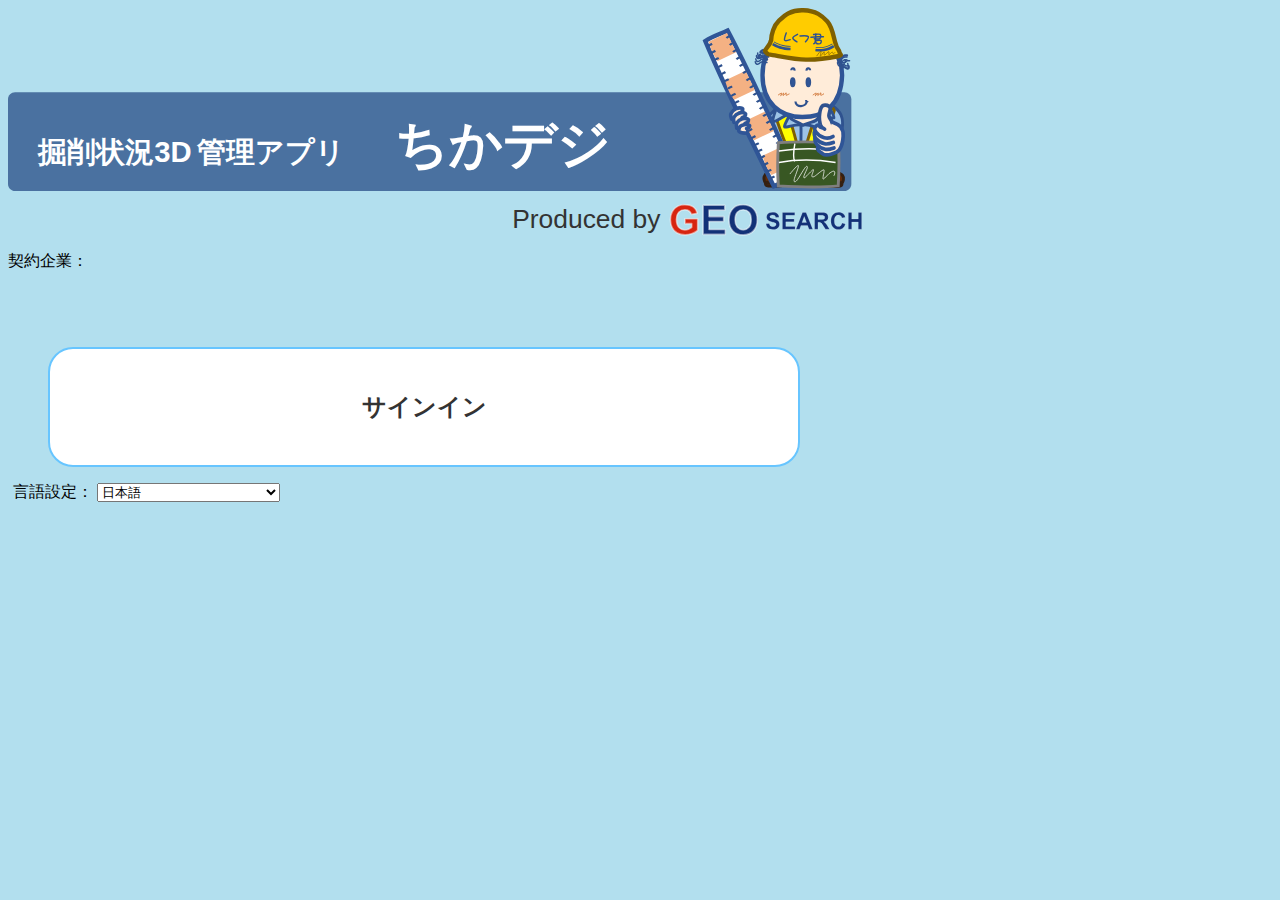
<file: pre_202511/shikutsu_main.html>
<!DOCTYPE html>
<html lang="ja">

<head>
  <meta charset="utf-8" />
  <meta name="viewport" content="width=device-width,initial-scale=1">
  <link rel="shortcut icon" href="./src/favicon.ico" type="image/vnd.microsoft.icon" />
  <link rel="icon" href="./src/favicon.ico" type="image/vnd.microsoft.icon" />
  <link rel="stylesheet" href="https://js.arcgis.com/4.20/esri/css/main.css" />
  <link rel="stylesheet" type="text/css" href="https://js.arcgis.com/calcite-components/1.0.0-beta.99/calcite.css" />
  <link rel="stylesheet" href="./css/shikutsu_main.css" />
  <title class="header-title">掘削状況3D管理アプリ　ちかデジ</title>
</head>

<body>
  <!--ヘッダーサインアウトボタン-->
  <button id="sign-out" class="commonbtn small-width sticky-btn header-button-signout">サインアウト</button>
  <!--ヘッダー部分-->
  <div id="titlePanel">
    <img class="header_img" src="./src/img/header_ja.svg" />
    <img class="header_small_img" src="./src/img/header_small_ja.svg" />
    <span class="header-companyname">契約企業：</span>
    <span id="KaishaName"></span>
  </div>
  <!--初期画面-->
  <div id="anonymousPanel">
    <button id="sign-in" class="anonymouspanel-button">サインイン</button>
    <div>
      <span class="anonymouspanel-headline">言語設定</span>
      <select id="select_lang"></select>
    </div>
  </div>

  </div>
  <!--メイン画面-->
  <div id="mainDiv">
    <calcite-tabs position="bottom" layout="center">
      <calcite-tab-nav slot="title-group">
        <calcite-tab-title icon-start="video-plus" selected class="maindiv-tag-videos">動画<br />投稿</calcite-tab-title>
        <calcite-tab-title icon-start="attachment-plus" class="maindiv-tag-files">ファイル<br />共有</calcite-tab-title>
        <calcite-tab-title icon-start="gear" class="maindiv-tag-settings">設定</calcite-tab-title>
      </calcite-tab-nav>
      <calcite-tab>
        <div class="kaigyo">
          <label class="sys-change-content maindiv-headline-posting">動画を投稿する</label><br />
          <label class="maindiv-annotation fontred">※箇所ごとの個別投稿はこちら</label><br />
          <button id="show_form" class="esri-icon-edit maindiv-button-posting">投稿する</button><br />
          <button id="show_help" class="esri-icon-question commonbtn maindiv-button-guide">ご利用ガイド</button>
        </div>
        <div class="white-space-wrap"><label class="sys-change-content maindiv-headline-history">過去の投稿を確認する</label>
        </div>
        <input type="radio" name="history" id="history-list" value="history-list" checked />
        <label for="history-list" class="radiomenu maindiv-radio-list">リスト</label>
        <input type="radio" name="history" id="history-map" value="history-map" />
        <label for="history-map" class="radiomenu maindiv-radio-map">マップ</label>
        <div id="historyListDiv">
          <div class="tool-menu">
            <span class="maindiv-toolmenu-headline">並べ替え：</span>
            <select id="select_order"></select>
          </div>
          <table class="history-table tbl-r05">
            <thead class="toko-thead" id="tableHead"></thead>
            <tbody id="tableBody"></tbody>
          </table>
          <div class="foot-menu">
            <button id="btn_first" class="esri-icon-beginning"></button>
            <button id="btn_prev" class="esri-icon-reverse"></button>
            <span></span><!-- これが必要なのか確認いらなさそう -->
            <button id="btn_next" class="esri-icon-forward"></button>
            <button id="btn_last" class="esri-icon-end"></button>
          </div>
        </div>
        <!--投稿確認用マップ-->
        <div id="historyMapDiv">
          <div id="historyMapViewDiv"></div>
        </div>
      </calcite-tab>
      <calcite-tab>
        <div class="upload-attachment">
          <div class="kaigyo">
            <label class="sys-change-content uploadattach-headline1">ファイルをアップロードする</label><br />
            <label id="upload_attachment_comment" class="uploadattach-annotation fontred">※統合用図面データ等はこちら</label><br />
            <button id="upload_attachment" class="esri-icon-edit uploadattach-btn-upload">アップロード</button>
            <input id="attachment_file" type="file" multiple hidden />
          </div>
          <div id="attachment_list_user">
            <label class="sys-change-content uploadattach-headline2">ユーザー アップロード</label><br />
            <div class="file-list">
              <div class="row flex-box">
                <div class="file-name">ファイル名</div>
                <div class="upload-date">アップロード日時</div>
                <div class="userid">利用者ID</div>
                <div class="confirm">確認</div>
              </div>
            </div>
          </div>
          <div id="attachment_list_admin" class="m-t-10">
            <label class="sys-change-content uploadattach-headline3">ジオ・サーチ アップロード</label><br />
            <div class="file-list">
              <div class="row flex-box">
                <div class="file-name">ファイル名</div>
                <div class="upload-date">アップロード日時</div>
                <div class="userid">利用者ID</div>
                <div class="confirm">確認</div>
              </div>
            </div>
          </div>
        </div>
      </calcite-tab>
      <calcite-tab>
        <div class="kaigyo">
          <label class="settings-headline1">ユーザー設定を変更する</label><br />
          <button id="change-conf" class="esri-icon-settings settings-btn-chgconf">変更する</button>
        </div>
        <div class="kaigyo">
          <label class="settings-headline2">パスワードを変更する</label><br />
          <button id="change-password" class="esri-icon-key  settings-btn-chgpass">変更する</button>
        </div>
        <div class="kaigyo">
          <span class="anonymouspanel-headline">言語設定</span>
          <select id="setting_select_lang"></select>
        </div>
      </calcite-tab>
    </calcite-tabs>
  </div>
  <!--ユーザー設定画面-->
  <div id="user_conf">
    <div class="kaigyo pconly" hidden>
      <label class="sys-change-content userconf-headline1">投稿データの位置指定</label><br />
      <input type="radio" id="gps" value="0" name="toko_setting" />
      <label for="gps" class="radiomenu userconf-radio-menu1">端末のGPS</label>
      <input type="radio" id="exif" value="1" name="toko_setting">
      <label for="exif" class="radiomenu userconf-radio-menu2">写真の位置情報</label>
    </div>
    <div class="kaigyo">
      <label class="sys-change-content userconf-headline2">希望成果品の初期値</label><br />
      <div class="flex-box request-filetype"></div>
    </div>
    <div class="kaigyo">
      <label class="sys-change-content userconf-headline3">座標付与の初期値</label><br />
      <div class="white-space-wrap flex-box" id="settingzahyofuyo"></div>
    </div>
    <div id="confBtnDiv" class="changeBtn">
      <button id="conf-save" class="commonbtn userconf-btn-saving">保存</button>
      <button class="returnmenu commonbtn userconf-btn-return">戻る</button>
    </div><br />
    <div id="saved"></div><!--保存完了表示-->
  </div>
  <!--パスワード変更画面-->
  <div id="changeDiv">
    <div class="kaigyo">
      <label class="sys-change-content changediv-headline1">現在のパスワード</label>
      <input id="present-password" type="password" />
    </div>
    <div class="kaigyo">
      <label class="sys-change-content changediv-headline2">新しいパスワード</label>
      <input id="new-password" type="password" />
    </div>
    <div class="kaigyo">
      <label class="sys-change-content changediv-headline3">新しいパスワード(再入力)</label>
      <input id="retype-password" type="password" />
    </div>
    <!--エラー表示用Div-->
    <div id="warnDiv"></div>
    <div id="changeBtnDiv" class="changeBtn">
      <button id="new-password-regist" class="commonbtn warndiv-btn-saving">パスワードの変更</button>
      <button class="returnmenu commonbtn warndiv-btn-return">戻る</button>
    </div>
  </div>
  <!--投稿部分-->
  <div id="formDiv">
    <label class="sys-change-content formdiv-headline1">会社ID</label>
    <div class="white-space-wrap"><label><input id="kaishaid" type="text" readonly /></label></div>
    <label class="sys-change-content formdiv-headline2">タイトル(試掘名)</label>
    <span class="fontred">*</span><br />
    <div class="white-space-wrap"><input id="title" type="text" /></div>
    <label class="sys-change-content formdiv-headline3">投稿者名</label>
    <div class="white-space-wrap"><input id="naiyo" type="text" /></div>
    <label class="sys-change-content formdiv-headline4">場所</label>
    <span class="fontred">*</span>
    <button class="locate_conpact formdiv-btn-close">▲ 閉じる</button>
    <div id="mapviewDiv"></div>
    <div id="gridDiv" class="formdiv-griddiv-annotation">場所を指定してください</div>
    <div id="gridDiv2"><span class="formdiv-griddiv-lat">緯度:</span><span id="gridDiv2_1"></span><span>　</span><span
        class="formdiv-griddiv-long">経度:</span><span id="gridDiv2_2"></span></div>
    <label class="sys-change-content formdiv-headline5">住所</label>
    <div class="white-space-wrap"><input id="jusho" type="text" /></div>
    <label class="sys-change-content formdiv-headline6">現場区分</label>
    <div class="white-space-wrap flex-box" id="genbakubun"></div>
    <label class="sys-change-content formdiv-headline7">管情報</label><br />
    <span class="formdiv-annotation1">※入力内容は平面図・断面図・3Dモデリングに反映されます</span>
    <div class="white-space-wrap"><textarea id="kaninfo"></textarea></div>
    <label class="sys-change-content formdiv-headline8">座標情報(単位:m)</label><br>
    <span class="formdiv-annotation2">※座標付与を希望する場合のみ記入してください<br>
      ※別途座標データを添付する場合は入力不要です</span>
    <div class="white-space-wrap"><textarea id="zahyojoho"></textarea></div>
    <label class="sys-change-content formdiv-headline9">備考</label>
    <div class="white-space-wrap"><textarea id="bikou"></textarea></div>
    <div class="white-space-wrap"><input id="email" type="text" class="hidden_email" hidden /></div>
    <label class="sys-change-content formdiv-headline10">投稿ファイル選択</label><br />
    <span class="formdiv-annotation3">※各ファイル1GBまで</span><br />
    <div id="attachmentDiv">
      <label for="popup_help2_trigger" class="open_btn esri-icon-question formdiv--btn-extensions">許可されているファイル</label>
      <div id="upload_file" class="select_attachment">
        <input id="file_select" type="file" multiple hidden />
        <button id="filebtn"><span class="esri-icon-documentation"></span><span
            class="margin-left-5 sys-change-content formdiv-tbl-btn-select">ファイルの選択</span></button>
        <label id="file_label"></label>
        <div id="file_table">
          <div class="row flex-box">
            <div class="no formdiv-tbl-row1">No</div>
            <div class="flex-box attrib">
              <div class="name formdiv-tbl-row2">ファイル名</div>
              <div class="size formdiv-tbl-row3">サイズ</div>
              <div class="status formdiv-tbl-row4">状況</div>
            </div>
            <div class="delete h-center">
              <input class="file_delbtn" type="button" id="file_del_all_btn" value="全削除">
            </div>
          </div>
        </div>
      </div>
    </div>
    <div id="requestFileDiv">
      <label class="sys-change-content formdiv-headline11">希望成果品</label><br />
      <div class="white-space-wrap formdiv-annotation4"><span>※☑があるもののみ作成されます</span></div>
      <div class="flex-box request-filetype"></div>
      <br />
      <label class="sys-change-content formdiv-headline12">座標付与(点群データ/3Dモデリング)</label><br />
      <div class=""><span class="formdiv-annotation5">※有償となります</span></div>
      <div class="white-space-wrap flex-box" id="zahyofuyo"></div>
    </div>
    <div id="buttonDiv">
      <button id="sendbtn" class="commonbtn formdiv-btn-send">送信</button>
      <button id="clearbtn" class="commonbtn formdiv-btn-clear">クリア</button>
      <button class="returnmenu commonbtn formdiv-btn-return">戻る</button>
    </div>
    <span id="backbtn-form" class="backbtn"><i class="esri-icon-up-arrow"></i></span>
    <span id="bottombtn-form" class="bottombtn"><i class="esri-icon-down-arrow"></i></span>
  </div>
  <!--投稿完了画面-->
  <div id="completeDiv">
    <img src="./src/img/complete.png" class="complete-Image" />
    <h1 class="completediv-msg">正常に投稿されました</h1></br>
    <div>
      <button class="returnmenu commonbtn completediv-btn-return">戻る</button>
    </div>
  </div>
  <!--登録情報編集-->
  <div id="viewformDiv">
    <div class="margin-bottom-10">
      <label class="sys-change-content viewformdiv-headline1">タイトル(試掘名)</label>
      <span class="fontred">*</span>
      <div class="white-space-wrap"><input id="viewtitle" type="text" disabled /></div>
      <label class="sys-change-content viewformdiv-headline2">投稿者名</label>
      <div class="white-space-wrap"><input id="viewnaiyo" type="text" disabled /></div>
      <div class="kaigyo">
        <label class="sys-change-content viewformdiv-headline3">場所</label>
        <span class="fontred">*</span>
        <button class="locate_conpact viewformdiv-btn-close">▲ 閉じる</button>
      </div>
      <div id="viewmapviewDiv"></div>
      <label class="sys-change-content viewformdiv-headline4">住所</label>
      <div class="white-space-wrap"><input id="viewjusho" type="text" disabled /></div>
      <label class="sys-change-content viewformdiv-headline5">現場区分</label>
      <div class="white-space-wrap flex-box" id="viewgenbakubun"></div>
      <label class="sys-change-content viewformdiv-headline6">管情報</label><br />
      <span class="viewformdiv-annotation1">※入力内容は平面図・断面図・3Dモデリングに反映されます</span>
      <div class="white-space-wrap"><textarea id="viewkaninfo" disabled></textarea></div>
      <label class="sys-change-content viewformdiv-headline7">座標情報(単位:m)</label><br>
      <span class="viewformdiv-annotation2">※座標付与を希望する場合のみ記入してください<br>
        ※別途座標データを添付する場合は入力不要です</span>
      <div class="white-space-wrap"><textarea id="viewzahyojoho"></textarea></div>
      <label class="sys-change-content viewformdiv-headline8">備考</label>
      <div class="white-space-wrap"><textarea id="viewbikou" disabled></textarea></div>
    </div>
    <div class="margin-bottom-10">
      <label class="sys-change-content viewformdiv-headline9">希望成果品</label><br />
      <div class="white-space-wrap"><span class="viewformdiv-annotation3">※☑があるもののみ作成されます</span></div>
      <div class="flex-box request-filetype"></div>
      <br />
      <label class="sys-change-content viewformdiv-headline10">座標付与(点群データ/3Dモデリング)</label><br />
      <div class=""><span class="viewformdiv-annotation4">※有償となります</span></div>
      <div class="white-space-wrap flex-box" id="viewzahyofuyo"></div>
      <input id="viewobjectid" type="text" hidden />
      <input id="viewglobalid" type="text" hidden />
      <input id="viewstatus" type="text" hidden />
      <input id="viewscene_itemid" type="text" hidden />
    </div>
    <div class="margin-bottom-10">
      <div id="viewheaderbuttonDiv">
        <button id="editform_show" class="esri-icon-edit viewformdiv-btn-edit">登録情報の編集</button>
        <button id="edit_send" class="sendbtn viewformdiv-btn-send">登録</button>
        <button id="edit_cancel" class="sendbtn viewformdiv-btn-cancel">キャンセル</button>
      </div>
    </div>
    <div id="making_scene" class="esri-icon-time-clock">
      <label class="sys-change-content viewformdiv-headline11">３Ｄシーン</label>
      <span id="status_text"></span>
    </div>
    <div id="viewscene">
      <label class="sys-change-content viewformdiv-headline12">３Ｄシーン</label>
      <div id="sceneviewDiv"></div>
      <div id="measure_widget" class="widget_scene" hidden>
        <label class="sys-change-content" id="measureToolTilte">計測ツール</label>
        <button class="action-button esri-icon-measure-line" id="distanceButton" type="button" title="距離計測"></button>
        <button class="action-button esri-icon-measure-area" id="areaButton" type="button" title="面積計測"></button>
        <button class="action-button esri-icon-erase" id="clearButton" type="button" title="クリア"></button>
      </div>
    </div>
    <div id="div_request_filetype_attachment"></div>
    <div class="white-space-wrap"><label class="sys-change-content viewformdiv-headline13">添付ファイル</label><label
        for="popup_help2_trigger" class="open_btn esri-icon-question viewformdiv-btn-allowed">許可されているファイル</label></div>
    <div id="attachmentlistDiv"></div>
    <span id="backbtn-view" class="backbtn"><i class="esri-icon-up-arrow"></i></span>
    <span id="bottombtn-view" class="bottombtn"><i class="esri-icon-down-arrow"></i></span>
    <div id="viewfooterbuttonDiv">
      <button id="addattachment" class="sys-change-content viewformdiv-btn-add">添付ファイルの追加</button>
      <input id="addattachment-select" type="file" accept="*" hidden />
      <button class="returnmenu commonbtn viewformdiv-btn-return">戻る</button>
    </div>
  </div>
  <!--ヘルプ画面-->
  <div id="helpDiv">
    <button class="returnmenu commonbtn helpdiv-btn-return">戻る</button>
    <h2 class="helpdiv-headline1">
      掘削状況3D管理アプリ　ちかデジ　ご利用ガイド
    </h2>
    <div style="font-weight: bold;">
      <calcite-label><span class="helpdiv-headline2">ご利用ガイド(ALL再生)</span>
        <iframe title="ご利用ガイド(ALL再生)" src="https://www.youtube.com/embed/a7Fx4qbVkBY" frameborder="0" allowfullscreen
          class="help_movie " id="helpMovieTitle1"
          allow="accelerometer; autoplay; clipboard-write; encrypted-media; gyroscope; picture-in-picture; web-share">
        </iframe>
      </calcite-label><br />
      <calcite-label>
        <span class="helpdiv-headline3">1.現地撮影<br /></span>
        <iframe title="1.現地撮影" src="https://www.youtube.com/embed/tVnM6sDOoqU" frameborder="0" allowfullscreen
          class="help_movie" id="helpMovieTitle2"
          allow="accelerometer; autoplay; clipboard-write; encrypted-media; gyroscope; picture-in-picture; web-share">
        </iframe>
      </calcite-label><br />
      <calcite-label>
        <span class="helpdiv-headline4">2.サインイン<br /></span>
        <iframe title="2.サインイン" src="https://www.youtube.com/embed/lZHB2pCSaik" frameborder="0" allowfullscreen
          class="help_movie" id="helpMovieTitle1"
          allow="accelerometer; autoplay; clipboard-write; encrypted-media; gyroscope; picture-in-picture; web-share">
        </iframe>
      </calcite-label><br />
      <calcite-label>
        <span class="helpdiv-headline5">3.動画データの投稿<br /></span>
        <iframe title="3.動画データの投稿" src="https://www.youtube.com/embed/FJSy_z8e-zo" frameborder="0" allowfullscreen
          class="help_movie" id="helpMovieTitle3"
          allow="accelerometer; autoplay; clipboard-write; encrypted-media; gyroscope; picture-in-picture; web-share">
        </iframe>
      </calcite-label><br />
      <calcite-label>
        <span class="helpdiv-headline6">4.作成データの閲覧・保存<br /></span>
        <iframe title="4.作成データの閲覧・保存" src="https://www.youtube.com/embed/TBy6ddEMEE8" frameborder="0" allowfullscreen
          class="help_movie" id="helpMovieTitle4"
          allow="accelerometer; autoplay; clipboard-write; encrypted-media; gyroscope; picture-in-picture; web-share">
        </iframe>
      </calcite-label><br />
      <calcite-label>
        <span class="helpdiv-headline7">5.3D PDFの操作<br /></span>
        <iframe title="5.3D PDFの操作" src="https://www.youtube.com/embed/YJvEHJcKjx8" frameborder="0" allowfullscreen
          class="help_movie" id="helpMovieTitle5"
          allow="accelerometer; autoplay; clipboard-write; encrypted-media; gyroscope; picture-in-picture; web-share">
        </iframe>
      </calcite-label><br />
    </div>
  </div>
  <div class="popup_wrap">
    <input id="popup_help2_trigger" type="checkbox">
    <div class="popup_overlay">
      <label for="popup_help2_trigger" class="popup_trigger"></label>
      <div class="popup_content">
        <label for="popup_help2_trigger" class="close_btn">×</label>
        <h2>
          <img src="./src/img/help.png" class="help-Image" /><span class="popup-headline">サポートされているファイル形式</span>
        </h2>
        <div id="file_extension_list" class="margin-top flex-box"></div>
        <div class="popup-annotation" style="font-weight: bold;">※上記ファイル以外はZIPファイルにしてください</div>
      </div>
    </div>
  </div>
  <div class="popup_wrap">
    <input id="popup_help2_trigger" type="checkbox">
    <div class="popup_overlay">
      <label for="popup_help2_trigger" class="popup_trigger"></label>
      <div class="popup_content">
        <label for="popup_help2_trigger" class="close_btn">×</label>
        <h2>
          <img src="./src/img/help.png" class="help-Image" /><span class="popup-headline">サポートされているファイル形式</span>
        </h2>
        <div id="file_extension_list" class="margin-top flex-box"></div>
        <div class="popup-annotation" style="font-weight: bold;">※上記ファイル以外はZIPファイルにしてください</div>
      </div>
    </div>
  </div>
  <div id="footerPanel"></div>
  <!-- 外部スクリプト読込 -->
  <script src="https://code.jquery.com/jquery-3.5.1.min.js"></script>
  <script src="https://ajax.googleapis.com/ajax/libs/jquery/3.5.1/jquery.min.js"></script>
  <script src="./js/lib/jquery.cookie.js"></script>
  <script src="https://js.arcgis.com/4.20/"></script>
  <script type="module" src="https://js.arcgis.com/calcite-components/1.0.0-beta.99/calcite.esm.js"></script>
  <script src="./js/lib/jquery.exif.js"></script>
  <script src="./js/shikutsu_main.js" type="text/javascript"></script>
</body>

</html>
</file>
<file: css/shikutsu_main.css>
@charset 'utf-8';

html{
  align-items: top;
  justify-content: center;
  position: relative;
  height: 100%;
  width: 100%;
  background-color:rgba(0, 150, 200, 0.3);
}
body {
  
  font-family: 'Arial', sans-serif;
}
input[type="text"],textarea{
  font-family: inherit;
}
h2 {
  margin: 10px;
}
#sign-in,
#show_form {
  width: 60%;
  min-width: 150px;
  font-size: 24px;
  margin: 35px;
  margin-bottom: 15px;
  border-radius: 25px;
  height:120px;
  margin-top: 50px;
}
#show_help {
  position: relative;
  width: 150px;
  min-width: 150px;
  margin-left: 50px;
  margin-bottom: 35px;
  border-radius: 10px;
}
#historyMapViewDiv {
  padding: 0;
  width: 100%;
  min-height: 300px;
  height: calc(100vh - 400px);
  /* margin: 10px; */
}
#sceneviewDiv {
  padding: 0;
  margin: 0;
  height: 100%;
  width: 100%;
}
.active {
  background: #0079c1;
  color: #e4e4e4;
}

input[type="text"]{
  width: 99%;
  padding: 10px 15px;
  font-size: 16px;
  border-radius: 3px;
  border: 2px solid #ddd;
  box-sizing: border-box;
}

input[type="password"]{
  width: 99%;
  padding: 10px 15px;
  font-size: 16px;
  border-radius: 3px;
  border: 2px solid #ddd;
  box-sizing: border-box;
}

textarea {
  width: 99%;
  padding: 10px 15px;
  font-size: 16px;
  border-radius: 3px;
  border: 2px solid #ddd;
  box-sizing: border-box;
  resize: none;
  line-height: 18px;
  min-height: 120px;
}
.popup_overlay {
  display: flex;
  justify-content: center;
  overflow: auto;
  position: fixed;
  top: 0;
  left: 10;
  z-index: 9999;
  width: 100%;
  height: 100%;
  background: #37beb03d;
  opacity: 0;
  transition: opacity 0.5s, transform 0s 0.5s;
  transform: scale(0);
}
.popup_trigger {
  position: absolute;
  width: 100%;
  height: 100%;
}
.popup_content {
  position: relative;
  padding: 20px;
  align-self: center;
  width: 75%;
  max-width: 800px;
  box-sizing: border-box;
  background: #fff;
  line-height: 1.4em;
  transition: 0.5s;
  border-radius: 12px;
  box-shadow: 0 0 5px rgba(94, 94, 94, 0.7);
}
.popup_content p{
  padding:20px 20px 5px 20px;
  text-align: center;
}
.close_btn {
  position: absolute;
  top: 14px;
  right: 16px;
  font-size: 30px;
  cursor: pointer;
  color:#37beb0;
}

input[type=checkbox] {
    display: none;
}
.requestFile {
    box-sizing: border-box;
    cursor: pointer;
    display: inline-block;
    padding: 5px 30px;
    position: relative;
    width: auto;
}
.requestFile::before {
    background: #fff;
    border: 1px solid #231815;
    content: '';
    display: block;
    height: 16px;
    left: 5px;
    margin-top: -8px;
    position: absolute;
    top: 50%;
    width: 16px;
}
.requestFile::after {
    border-right: 6px solid #00cccc;
    border-bottom: 3px solid #00cccc;
    content: '';
    display: block;
    height: 9px;
    left: 10px;
    margin-top: -7px;
    opacity: 0;
    position: absolute;
    top: 50%;
    transform: rotate(45deg);
    width: 5px;
}
input[type=checkbox]:checked + .requestFile::after {
    opacity: 1;
}

#anonymousPanel{
  display: block; 
  padding: 5px;
}

#mainDiv{
  display: none;
}
#change-password{
  margin: 20px;
}
#change-conf{
  margin: 20px;
}
#user_conf{
  display: none;
}
#historyListDiv{
  display: block;
}
#historyMapDiv{
  display: none;
}
#formDiv{
  font-size: 14px;
  padding: 0px;
  display: none;
  margin: 10px;
}
#titlePanel {
  display: block;
  text-align: left;
  margin-bottom: 20px;
}
.fontred{
  color: red;
}
#mapviewDiv {
  padding: 0;
  height: 250px;
  margin: 10px;
}
#gridDiv {
  padding: 0;
  display: block;
  margin:10px;
}
#attachmentDiv {
  margin-left: auto;
  margin-right: auto;
  margin-bottom: 10px;
  padding: 0px;
  font-family: Avenir Next W00;
  font-size: 14px;
}
.radiomenu {
  box-sizing: border-box;
  cursor: pointer;
  display: inline-block;
  padding: 20px 30px;
  position: relative;
  width: auto;
}
.radiomenu::before {
  background: #fff;
  border: 1px solid #231815;
  border-radius: 50%;
  content: '';
  display: block;
  height: 16px;
  left: 5px;
  margin-top: -8px;
  position: absolute;
  top: 50%;
  width: 16px;
}
.radiomenu::after {
  background: #67c5ff;
  border-radius: 50%;
  content: '';
  display: block;
  height: 10px;
  left: 9px;
  margin-top: -4px;
  opacity: 0;
  position: absolute;
  top: 50%;
  width: 10px;
}
input[type=radio]:checked + .radiomenu::after {
  opacity: 1;
}
.select_attachment {
  background-color: #f0f0f0;
  min-height: 300px;
  display: block;
  border-radius: 6px;
  padding: 20px;
}
._wid10{
  width: 10%;
}
._wid20{
  width: 20%;
}
._wid30{
  width: 30%;
}
.wid10px{
  width: 10px;
}
#image_uploading{
  visibility: hidden;
}
#upload_movie {
  display: none;
}
.wid150{
  width: 150px;
}
.widauto{
  width: auto;
}
.wid80{
  width: 80px;
}
#buttonDiv {
  padding: 0;
  display: flex;
  flex-direction: row;
  justify-content: space-evenly;
  margin:20px;
}
.backbtn{
  position: fixed;
  right: 0.5rem;
  height: 2rem;
  line-height: 2rem;
  width: 2rem;
  text-align: center;
  border-radius: 0.2rem;
  background: rgba(0, 0, 0, 0.5);
  color: rgba(255, 255, 255, 0.75);
  bottom: 4.5rem;
  display: none;
}
.commonbtn{
  width: 150px;
  height: 40px;
}
#completeDiv {
  text-align: center;
  margin: 10px;
  padding: 0px;
  display: none;
}
.complete-Image{
  height: auto;
  width: 120px;
}
#viewformDiv{
  display: none;
}
#viewmapviewDiv {
  padding: 0;
  height: 250px;
  margin: 10px;
}
#viewheaderbuttonDiv{
  display: flex;
}
.sendbtn{
  width:150px;
  height:40px;
  display: none;
}
.open_btn {
  color: #37beb0;
  border-radius: 3px;
  cursor: pointer;
  background: #fff;
  transition: .3s ease;
  border:1px solid #37beb0;
  padding:5px 15px;
  margin: 10px;
  font-weight: bold;
}
.open_btn:hover{
  background:#37beb0;
  color:#fff;
  transition: .3s ease;
}
#images-select{
  display: none;
}
.image-height{
  height: 18px;
}
#viewscene {
  padding: 0;
  margin: 0;
  margin-bottom:40px ;
  height: 500px;
  width: 100%;
}
.widget_scene {
  background: #fff;
  padding: 10px;
}
.action-button {
  font-size: 16px;
  background-color: transparent;
  border: 1px solid #d3d3d3;
  color: #6e6e6e;
  height: 32px;
  width: 32px;
  text-align: center;
  box-shadow: 0 0 1px rgba(0, 0, 0, 0.3);
}

.action-button:hover,
.action-button:focus {
  background: #0079c1;
  color: #e4e4e4;
}
.bottombtn{
  position: fixed;
  right: 0.5rem;
  height: 2rem;
  line-height: 2rem;
  width: 2rem;
  text-align: center;
  border-radius: 0.2rem;
  background: rgba(0, 0, 0, 0.5);
  color: rgba(255, 255, 255, 0.75);
  bottom: 2rem;
  display: block;
}
#addattachment{
  min-height: 40px;
}
#helpDiv{
  display: none;
}
.help-Image{
  height: auto;
  width: 40px;
}
.photographer-Image{
  width: 250px;
  height: auto;
  margin-top: 10px;
  margin-bottom: 10px;
}
.popup_wrap input {
  display: none;
}
.popup_wrap input:checked ~ .popup_overlay {
  opacity: 1;
  transform: scale(1);
  transition: opacity 0.5s;
}
#footerPanel {
  position: fixed;
  bottom: 0;
  display: none;
}
.center{
  text-align: center;
}
.view_gallery {
  max-width: 100%;
  width: auto;
  max-height: 200px;
  margin : 0 auto;
}
.sticky-btn{
  /* サインアウトボタンを張り付きにするときはfixedにする*/
  /* position: fixed; */
  position: static;
  padding: 6px 20px;
  z-index: 100;
  display: none;
}
button {
  display: inline-block;
  padding: 0.6em 1em;
  text-decoration: none;
  background: white;
  color: #333333;
  border: solid 2px #67c5ff;
  border-radius: 3px;
  transition: .4s;
  margin: 5px;
  font-weight: bold;
  font-size: 14px;
  min-width: 60px;
  /* height: 40px; */
  min-height: 40px;
}

button:not(:disabled):hover {
  background: #67c5ff;
  color: white;
  cursor: pointer;
}
input[type="radio"]{
  display: none;
}
.kaigyo{
  white-space: normal;
  line-height: 2;
}
.margin-top{
  margin-top: 20px;
}
label{
  color: black;
  font-weight: bold;
}
.white-space-wrap{
  white-space: pre-wrap;
  margin-bottom: 15px;
}
.margin-left-5{
  margin-left: 5px;
}
.margin-bottom-10{
  margin-bottom: 10px;
}
#editform_show{
  font-weight: bold;
}
.sentaku-margin{
  margin-left: 10px;
}
.header_img { 
  width: 900px;
  /* padding-right: 20px; */
  /* height: 140px; */
  display: block;
}

.header_small_img { 
  display: none;
}

#attachmentlistDiv {
  margin: 20px;
}
#div_request_filetype_attachment {
  margin-top: 20px;
}
#div_request_filetype_attachment span {
  margin: 20px 0px 0px 20px;
}
#div_request_filetype_attachment a {
  margin-left: 30px;
}
tr {
  border: 1px solid #a4a4a4;
  border-collapse: collapse;
}
th {
  font-size: 14px;
  text-align: left;
  padding-top: 10px;
  padding-bottom: 10px;
}

td {
  background-color:rgba(255, 255, 255, 0.3);
  font-size: 12px;
  padding-top: 10px;
  padding-bottom: 10px;
}

.toko-thead {
  background: #e9727e;
  color: #fff;
}
#changeDiv{
  display: none;
}
.change-pass-margin{
  margin-top: 20px;
}
.chengeBtn{
  margin-top: 15px;
  margin-left: 10px;
}
#saved{
  margin-left: 20px;
}

.help_movie {
  aspect-ratio: 3 / 2;
  max-width: 600px; 
  width: 100%;
}












/*スマホ画面*/
@media screen and (max-width: 767px) {

  body {
    width: 93%;
    padding-bottom: 50px;
  }

  #sign-in {
    height:80px;
  }
  
  .header_img { 
    display: none;
  }
  .header_small_img { 
    display: block;
    width: 100%;
    /* padding-right: 20px; */
  }

  #formDiv {
    margin: 0px;
  }

  #historyMapViewDiv {
    margin: 0px;
  }

  #mapviewDiv {
    margin: 0px;
  }
  #viewmapviewDiv {
    margin: 0px;
  }
  #viewscene {
    height: 250px;
  }

  .widget_scene {
    padding: 0px;
    margin: 0;
    font-size: 0.5rem;
    text-align: right;
  }
  
  #attachmentlistDiv {
    text-align: center;
  }

  #gridDiv {
    margin: 0px;
  }

  #attachmentDiv {
    font-size: 11px;
  }

  img {
    vertical-align: middle;
  }

  button {
    font-size: 12px;
    width: auto;
    height: auto;
  }
  .small-width{
    width: 120px;
  }

  input[type="button"]{
    margin-right: 20px;
  }

  .toko-thead {
    display: none;
  }
  .history-table {
    width: 100%;
    padding: 10px;
    font-size: 12px;
  }
  .history-table tr {
    width: 100%;
    text-align: left;
  }
  .history-table td {
    display: block;
    text-align: left;
    width: 100%;
    padding-top: 5px;
    padding-bottom: 5px;
  }
  .history-table td:first-child {
    background: #e9727e;
    color: #fff;
    font-weight: bold;
    text-align: left;
  }
  .history-table td:before {
    text-align: left;
    content: attr(data-label);
    font-weight: bold;
    min-width: 50px;
  }

  .popup_content {
    padding: 5px;
    font-size: 8px;
    width: 100%;
  }
  .wid150{
    width: 110px;
  }
  .wid80{
    width: 50px;
  }
  .select_attachment {
    border-radius: 0;
    padding: 0;
  }

}













/*タブレット画面*/
@media screen and (min-width: 767px) and (max-width: 1024px) {
  .header_img { 
    width: 100%;
    height: auto;
  }
  .header_small_img { 
    display: none;
  }
}




/*PC画面*/
@media screen and (min-width: 1024px){

  table{
    width:100%;
    height:100%;
    border: 1px solid #a4a4a4;
    border-collapse: collapse;
  }


}

/* 追加 */
.flex-box {
  display: flex;
	flex-direction: row;
	flex-wrap: wrap;
	justify-content: left;
}

.h-center {
  text-align: center;
}
.h-right {
  text-align: right;
}

.row {
  border: 1px solid #CCCCCC;
  box-sizing: border-box;
}
.row div {
  box-sizing: inherit;
}

.row:nth-child(1) {
  border-radius: 4px 4px 0px 0px;
  background-color: #DFDFDF;
}
.row:nth-child(1) div {
  font-weight: bold;
}
.row:nth-child(n+2){
  border-top: 0px;
}

.row .no,
.row .name,
.row .size,
.row .status,
.row .delete{
  padding: 4px;
  overflow-wrap: anywhere;
}

.row .no {
  width: 40px;
  text-align: right;
  border-right: 1px solid #CCCCCC;
}
.row .attrib {
  width: calc(100% - 120px);
}
.row .name {
  width: 100%;
  border-bottom: 1px solid #CCCCCC;
}
.row .size {
  width: 100%;
  border-bottom: 1px solid #CCCCCC;
  text-align: right;
}
.row .status {
  width: 100%;
  text-align: center;
}

.row .delete {
  width: 80px;
  text-align: center;
  border-left: 1px solid #CCCCCC;
}

.row input[type="button"]{
  margin: 0px;
}

.select_attachment {
  padding: 0px 5px 5px 5px;
}

button img {
  vertical-align: middle;
}
button span {
  vertical-align: middle;
}

.request-filetype {
  justify-content: left;
}

#file_extension_list div {
  padding: 4px 0px 4px 4px;
}
#formDiv select,
#viewformDiv select
{
  width: 99%;
  padding: 10px 15px;
  font-size: 16px;
  border-radius: 3px;
  border: 2px solid #ddd;
  box-sizing: border-box;
}
#zahyojoho,
#viewzahyojoho,
textarea#naiyo,
textarea#viewnaiyo {
  min-height: 80px;
}

#historyListDiv .tool-menu {
  padding: 10px 0px 5px 5px;
}
@media screen and (min-width: 386px) {
  .row .size {
    width: 100px;
    border-bottom: 0px;
    border-right: 1px solid #CCCCCC;
  }
  .row .status {
    width: calc(100% - 100px);
  }
  .row .name {
    width: 100%;
  }
}

@media screen and (min-width: 768px){
  .row .size {
    width: 100px;
    border-bottom: 0px;
    border-right: 1px solid #CCCCCC;
  }
  .row .status {
    width: 220px;
  }
  .row .name {
    width: calc(100% - 320px);
    border-bottom: 0px;
    border-right: 1px solid #CCCCCC;
  }
}
</file>
<file: pre_202204/css/shikutsu_main.css>
@charset 'utf-8';

html{
  align-items: top;
  justify-content: center;
  position: relative;
  height: 100%;
  width: 100%;
  background-color:rgba(0, 150, 200, 0.3);
}
body {
  
  font-family: 'Arial', sans-serif;
}
h2 {
  margin: 10px;
}
#sign-in {
  width: 60%;
  min-width: 150px;
  font-size: 24px;
  margin: 35px;
  border-radius: 25px;
  height:120px;
}
#historyMapViewDiv {
  padding: 0;
  width: 100%;
  min-height: 300px;
  height: calc(100vh - 400px);
  margin: 10px;
}
#sceneviewDiv {
  padding: 0;
  margin: 0;
  height: 100%;
  width: 100%;
}
.active {
  background: #0079c1;
  color: #e4e4e4;
}

input[type="text"]{
  width: 99%;
  padding: 10px 15px;
  font-size: 16px;
  border-radius: 3px;
  border: 2px solid #ddd;
  box-sizing: border-box;
}

input[type="password"]{
  width: 99%;
  padding: 10px 15px;
  font-size: 16px;
  border-radius: 3px;
  border: 2px solid #ddd;
  box-sizing: border-box;
}

.popup_overlay {
  display: flex;
  justify-content: center;
  overflow: auto;
  position: fixed;
  top: 0;
  left: 10;
  z-index: 9999;
  width: 100%;
  height: 100%;
  background: #37beb03d;
  opacity: 0;
  transition: opacity 0.5s, transform 0s 0.5s;
  transform: scale(0);
}
.popup_trigger {
  position: absolute;
  width: 100%;
  height: 100%;
}
.popup_content {
  position: relative;
  padding: 20px;
  align-self: center;
  width: 75%;
  max-width: 800px;
  box-sizing: border-box;
  background: #fff;
  line-height: 1.4em;
  transition: 0.5s;
  border-radius: 12px;
  box-shadow: 0 0 5px rgba(94, 94, 94, 0.7);
}
.popup_content p{
  padding:20px 20px 5px 20px;
  text-align: center;
}
.close_btn {
  position: absolute;
  top: 14px;
  right: 16px;
  font-size: 30px;
  cursor: pointer;
  color:#37beb0;
}

input[type=checkbox] {
    display: none;
}
.requestFile {
    box-sizing: border-box;
    cursor: pointer;
    display: inline-block;
    padding: 5px 30px;
    position: relative;
    width: auto;
}
.requestFile::before {
    background: #fff;
    border: 1px solid #231815;
    content: '';
    display: block;
    height: 16px;
    left: 5px;
    margin-top: -8px;
    position: absolute;
    top: 50%;
    width: 16px;
}
.requestFile::after {
    border-right: 6px solid #00cccc;
    border-bottom: 3px solid #00cccc;
    content: '';
    display: block;
    height: 9px;
    left: 10px;
    margin-top: -7px;
    opacity: 0;
    position: absolute;
    top: 50%;
    transform: rotate(45deg);
    width: 5px;
}
input[type=checkbox]:checked + .requestFile::after {
    opacity: 1;
}

#anonymousPanel{
  display: block; 
  padding: 5px;
}

#mainDiv{
  display: none;
}
#show_form{
  margin: 20px;
}
#change-password{
  margin: 20px;
}
#change-conf{
  margin: 20px;
}
#user_conf{
  display: none;
}
#historyListDiv{
  display: block;
}
#historyMapDiv{
  display: none;
}
#formDiv{
  font-size: 14px;
  padding: 0px;
  display: none;
  margin: 10px;
}
#titlePanel {
  display: block;
  text-align: left;
  margin-bottom: 20px;
}
.fontred{
  color: red;
}
#mapviewDiv {
  padding: 0;
  height: 250px;
  margin: 10px;
}
#gridDiv {
  padding: 0;
  display: block;
  margin:10px;
}
#attachmentDiv {
  margin-left: auto;
  margin-right: auto;
  margin-bottom: 10px;
  padding: 0px;
  font-family: Avenir Next W00;
  font-size: 14px;
}
.radiomenu {
  box-sizing: border-box;
  cursor: pointer;
  display: inline-block;
  padding: 20px 30px;
  position: relative;
  width: auto;
}
.radiomenu::before {
  background: #fff;
  border: 1px solid #231815;
  border-radius: 50%;
  content: '';
  display: block;
  height: 16px;
  left: 5px;
  margin-top: -8px;
  position: absolute;
  top: 50%;
  width: 16px;
}
.radiomenu::after {
  background: #67c5ff;
  border-radius: 50%;
  content: '';
  display: block;
  height: 10px;
  left: 9px;
  margin-top: -4px;
  opacity: 0;
  position: absolute;
  top: 50%;
  width: 10px;
}
input[type=radio]:checked + .radiomenu::after {
  opacity: 1;
}
.select_attachment {
  background-color: #f0f0f0;
  min-height: 300px;
  display: block;
  border-radius: 20px;
  padding: 20px;
}
#imagebtn img{
  height: 18px;
}
._wid10{
  width: 10%;
}
._wid20{
  width: 20%;
}
._wid30{
  width: 30%;
}
.wid10px{
  width: 10px;
}
#image_uploading{
  visibility: hidden;
}
#upload_movie{
  display: none;
}
.wid150{
  width: 150px;
}
.widauto{
  width: auto;
}
.wid80{
  width: 80px;
}
#buttonDiv {
  padding: 0;
  display: flex;
  flex-direction: row;
  justify-content: space-evenly;
  margin:20px;
}
.backbtn{
  position: fixed;
  right: 0.5rem;
  height: 2rem;
  line-height: 2rem;
  width: 2rem;
  text-align: center;
  border-radius: 0.2rem;
  background: rgba(0, 0, 0, 0.5);
  color: rgba(255, 255, 255, 0.75);
  bottom: 4.5rem;
  display: none;
}
.commonbtn{
  width: 150px;
  height: 40px;
}
#completeDiv {
  text-align: center;
  margin: 10px;
  padding: 0px;
  display: none;
}
.complete-Image{
  height: auto;
  width: 120px;
}
#viewformDiv{
  display: none;
}
#viewmapviewDiv {
  padding: 0;
  height: 250px;
  margin: 10px;
}
#viewheaderbuttonDiv{
  display: flex;
}
.sendbtn{
  width:150px;
  height:40px;
  display: none;
}
.open_btn {
  color: #37beb0;
  border-radius: 3px;
  cursor: pointer;
  background: #fff;
  transition: .3s ease;
  border:1px solid #37beb0;
  padding:5px 15px;
  margin: 10px;
  font-weight: bold;
}
.open_btn:hover{
  background:#37beb0;
  color:#fff;
  transition: .3s ease;
}
#images-select{
  display: none;
}
.image-height{
  height: 18px;
}
#viewscene {
  padding: 0;
  margin: 0;
  margin-bottom:40px ;
  height: 500px;
  width: 100%;
}
.widget_scene {
  background: #fff;
  padding: 10px;
}
.action-button {
  font-size: 16px;
  background-color: transparent;
  border: 1px solid #d3d3d3;
  color: #6e6e6e;
  height: 32px;
  width: 32px;
  text-align: center;
  box-shadow: 0 0 1px rgba(0, 0, 0, 0.3);
}

.action-button:hover,
.action-button:focus {
  background: #0079c1;
  color: #e4e4e4;
}
.bottombtn{
  position: fixed;
  right: 0.5rem;
  height: 2rem;
  line-height: 2rem;
  width: 2rem;
  text-align: center;
  border-radius: 0.2rem;
  background: rgba(0, 0, 0, 0.5);
  color: rgba(255, 255, 255, 0.75);
  bottom: 2rem;
  display: block;
}
#addattachment{
  height: 40px;
}
#helpDiv{
  display: none;
}
.help-Image{
  height: auto;
  width: 40px;
}
.photographer-Image{
  width: 250px;
  height: auto;
  margin-top: 10px;
  margin-bottom: 10px;
}
.popup_wrap input {
  display: none;
}
.popup_wrap input:checked ~ .popup_overlay {
  opacity: 1;
  transform: scale(1);
  transition: opacity 0.5s;
}
#footerPanel {
  position: fixed;
  bottom: 0;
  display: none;
}
.center{
  text-align: center;
}
.view_gallery {
  max-width: 100%;
  width: auto;
  max-height: 200px;
  margin : 0 auto;
}
.sticky-btn{
  /* サインアウトボタンを張り付きにするときはfixedにする*/
  /* position: fixed; */
  position: static;
  padding: 6px 20px;
  z-index: 100;
  display: none;
}
button {
  display: inline-block;
  padding: 0.6em 1em;
  text-decoration: none;
  background: white;
  color: #333333;
  border: solid 2px #67c5ff;
  border-radius: 3px;
  transition: .4s;
  margin: 5px;
  font-weight: bold;
  font-size: 14px;
  min-width: 60px;
  height: 40px;
}

button:not(:disabled):hover {
  background: #67c5ff;
  color: white;
  cursor: pointer;
}
input[type="radio"]{
  display: none;
}
.kaigyo{
  white-space: normal;
  line-height: 2;
}
.margin-top{
  margin-top: 20px;
}
label{
  color: black;
  font-weight: bold;
}
.white-space-wrap{
  white-space: pre-wrap;
  margin-bottom: 15px;
}
.margin-left-5{
  margin-left: 5px;
}
.margin-bottom-10{
  margin-bottom: 10px;
}
#editform_show{
  font-weight: bold;
}
.sentaku-margin{
  margin-left: 10px;
}
.header_img { 
  max-width: 1500px;
  padding-right: 20px;
  height: 140px;
  display: block;
}

.header_small_img { 
  display: none;
}

#attachmentlistDiv {
  margin: 20px;
}

tr {
  border: 1px solid #a4a4a4;
  border-collapse: collapse;
}
th {
  font-size: 14px;
  text-align: left;
  padding-top: 10px;
  padding-bottom: 10px;
}

td {
  background-color:rgba(255, 255, 255, 0.3);
  font-size: 12px;
  padding-top: 10px;
  padding-bottom: 10px;
}

.toko-thead {
  background: #e9727e;
  color: #fff;
}
#changeDiv{
  display: none;
}
.change-pass-margin{
  margin-top: 20px;
}
.chengeBtn{
  margin-top: 15px;
  margin-left: 10px;
}
#saved{
  margin-left: 20px;
}













/*スマホ画面*/
@media screen and (max-width: 767px) {

  body {
    width: 93%;
    padding-bottom: 50px;
  }

  #sign-in {
    height:80px;
  }
  
  .header_img { 
    display: none;
  }
  .header_small_img { 
    display: block;
    width: 100%;
    padding-right: 20px;
  }

  #formDiv {
    margin: 0px;
  }

  #historyMapViewDiv {
    margin: 0px;
  }

  #mapviewDiv {
    margin: 0px;
  }
  #viewmapviewDiv {
    margin: 0px;
  }
  #viewscene {
    height: 250px;
  }

  .widget_scene {
    padding: 0px;
    margin: 0;
    font-size: 0.5rem;
    text-align: right;
  }
  
  #attachmentlistDiv {
    text-align: center;
  }

  #gridDiv {
    margin: 0px;
  }

  #attachmentDiv {
    font-size: 11px;
  }

  img {
    vertical-align: middle;
  }

  button {
    font-size: 12px;
    width: auto;
    height: auto;
  }
  .small-width{
    width: 120px;
  }

  input[type="button"]{
    margin-right: 20px;
  }

  .toko-thead {
    display: none;
  }
  .history-table {
    width: 100%;
    padding: 10px;
    font-size: 12px;
  }
  .history-table tr {
    width: 100%;
    text-align: left;
  }
  .history-table td {
    display: block;
    text-align: left;
    width: 100%;
    padding-top: 5px;
    padding-bottom: 5px;
  }
  .history-table td:first-child {
    background: #e9727e;
    color: #fff;
    font-weight: bold;
    text-align: left;
  }
  .history-table td:before {
    text-align: left;
    content: attr(data-label);
    font-weight: bold;
    min-width: 50px;
  }

  .popup_content {
    padding: 5px;
    font-size: 8px;
    width: 100%;
  }
  .wid150{
    width: 110px;
  }
  .wid80{
    width: 50px;
  }
  .select_attachment {
    border-radius: 0;
    padding: 0;
  }

}













/*タブレット画面*/
@media screen and (min-width: 767px) and (max-width: 1024px) {
  .header_img { 
    width: 100%;
    height: auto;
  }
  .header_small_img { 
    display: none;
  }
}




/*PC画面*/
@media screen and (min-width: 1024px){

  table{
    width:100%;
    height:100%;
    border: 1px solid #a4a4a4;
    border-collapse: collapse;
  }
}
</file>
<file: pre_202212/css/shikutsu_main.css>
@charset 'utf-8';

html{
  align-items: top;
  justify-content: center;
  position: relative;
  height: 100%;
  width: 100%;
  background-color:rgba(0, 150, 200, 0.3);
}
body {
  
  font-family: 'Arial', sans-serif;
}
input[type="text"],textarea{
  font-family: inherit;
}
h2 {
  margin: 10px;
}
#sign-in,
#show_form {
  width: 60%;
  min-width: 150px;
  font-size: 24px;
  margin: 35px;
  border-radius: 25px;
  height:120px;
}
#historyMapViewDiv {
  padding: 0;
  width: 100%;
  min-height: 300px;
  height: calc(100vh - 400px);
  /* margin: 10px; */
}
#sceneviewDiv {
  padding: 0;
  margin: 0;
  height: 100%;
  width: 100%;
}
.active {
  background: #0079c1;
  color: #e4e4e4;
}

input[type="text"]{
  width: 99%;
  padding: 10px 15px;
  font-size: 16px;
  border-radius: 3px;
  border: 2px solid #ddd;
  box-sizing: border-box;
}

input[type="password"]{
  width: 99%;
  padding: 10px 15px;
  font-size: 16px;
  border-radius: 3px;
  border: 2px solid #ddd;
  box-sizing: border-box;
}

textarea {
  width: 99%;
  padding: 10px 15px;
  font-size: 16px;
  border-radius: 3px;
  border: 2px solid #ddd;
  box-sizing: border-box;
  resize: none;
  line-height: 18px;
  min-height: 120px;
}
.popup_overlay {
  display: flex;
  justify-content: center;
  overflow: auto;
  position: fixed;
  top: 0;
  left: 10;
  z-index: 9999;
  width: 100%;
  height: 100%;
  background: #37beb03d;
  opacity: 0;
  transition: opacity 0.5s, transform 0s 0.5s;
  transform: scale(0);
}
.popup_trigger {
  position: absolute;
  width: 100%;
  height: 100%;
}
.popup_content {
  position: relative;
  padding: 20px;
  align-self: center;
  width: 75%;
  max-width: 800px;
  box-sizing: border-box;
  background: #fff;
  line-height: 1.4em;
  transition: 0.5s;
  border-radius: 12px;
  box-shadow: 0 0 5px rgba(94, 94, 94, 0.7);
}
.popup_content p{
  padding:20px 20px 5px 20px;
  text-align: center;
}
.close_btn {
  position: absolute;
  top: 14px;
  right: 16px;
  font-size: 30px;
  cursor: pointer;
  color:#37beb0;
}

input[type=checkbox] {
    display: none;
}
.requestFile {
    box-sizing: border-box;
    cursor: pointer;
    display: inline-block;
    padding: 5px 30px;
    position: relative;
    width: auto;
}
.requestFile::before {
    background: #fff;
    border: 1px solid #231815;
    content: '';
    display: block;
    height: 16px;
    left: 5px;
    margin-top: -8px;
    position: absolute;
    top: 50%;
    width: 16px;
}
.requestFile::after {
    border-right: 6px solid #00cccc;
    border-bottom: 3px solid #00cccc;
    content: '';
    display: block;
    height: 9px;
    left: 10px;
    margin-top: -7px;
    opacity: 0;
    position: absolute;
    top: 50%;
    transform: rotate(45deg);
    width: 5px;
}
input[type=checkbox]:checked + .requestFile::after {
    opacity: 1;
}

#anonymousPanel{
  display: block; 
  padding: 5px;
}

#mainDiv{
  display: none;
}
#change-password{
  margin: 20px;
}
#change-conf{
  margin: 20px;
}
#user_conf{
  display: none;
}
#historyListDiv{
  display: block;
}
#historyMapDiv{
  display: none;
}
#formDiv{
  font-size: 14px;
  padding: 0px;
  display: none;
  margin: 10px;
}
#titlePanel {
  display: block;
  text-align: left;
  margin-bottom: 20px;
}
.fontred{
  color: red;
}
#mapviewDiv {
  padding: 0;
  height: 250px;
  margin: 10px;
}
#gridDiv {
  padding: 0;
  display: block;
  margin:10px;
}
#attachmentDiv {
  margin-left: auto;
  margin-right: auto;
  margin-bottom: 10px;
  padding: 0px;
  font-family: Avenir Next W00;
  font-size: 14px;
}
.radiomenu {
  box-sizing: border-box;
  cursor: pointer;
  display: inline-block;
  padding: 20px 30px;
  position: relative;
  width: auto;
}
.radiomenu::before {
  background: #fff;
  border: 1px solid #231815;
  border-radius: 50%;
  content: '';
  display: block;
  height: 16px;
  left: 5px;
  margin-top: -8px;
  position: absolute;
  top: 50%;
  width: 16px;
}
.radiomenu::after {
  background: #67c5ff;
  border-radius: 50%;
  content: '';
  display: block;
  height: 10px;
  left: 9px;
  margin-top: -4px;
  opacity: 0;
  position: absolute;
  top: 50%;
  width: 10px;
}
input[type=radio]:checked + .radiomenu::after {
  opacity: 1;
}
.select_attachment {
  background-color: #f0f0f0;
  min-height: 300px;
  display: block;
  border-radius: 6px;
  padding: 20px;
}
._wid10{
  width: 10%;
}
._wid20{
  width: 20%;
}
._wid30{
  width: 30%;
}
.wid10px{
  width: 10px;
}
#image_uploading{
  visibility: hidden;
}
#upload_movie {
  display: none;
}
.wid150{
  width: 150px;
}
.widauto{
  width: auto;
}
.wid80{
  width: 80px;
}
#buttonDiv {
  padding: 0;
  display: flex;
  flex-direction: row;
  justify-content: space-evenly;
  margin:20px;
}
.backbtn{
  position: fixed;
  right: 0.5rem;
  height: 2rem;
  line-height: 2rem;
  width: 2rem;
  text-align: center;
  border-radius: 0.2rem;
  background: rgba(0, 0, 0, 0.5);
  color: rgba(255, 255, 255, 0.75);
  bottom: 4.5rem;
  display: none;
}
.commonbtn{
  width: 150px;
  height: 40px;
}
#completeDiv {
  text-align: center;
  margin: 10px;
  padding: 0px;
  display: none;
}
.complete-Image{
  height: auto;
  width: 120px;
}
#viewformDiv{
  display: none;
}
#viewmapviewDiv {
  padding: 0;
  height: 250px;
  margin: 10px;
}
#viewheaderbuttonDiv{
  display: flex;
}
.sendbtn{
  width:150px;
  height:40px;
  display: none;
}
.open_btn {
  color: #37beb0;
  border-radius: 3px;
  cursor: pointer;
  background: #fff;
  transition: .3s ease;
  border:1px solid #37beb0;
  padding:5px 15px;
  margin: 10px;
  font-weight: bold;
}
.open_btn:hover{
  background:#37beb0;
  color:#fff;
  transition: .3s ease;
}
#images-select{
  display: none;
}
.image-height{
  height: 18px;
}
#viewscene {
  padding: 0;
  margin: 0;
  margin-bottom:40px ;
  height: 500px;
  width: 100%;
}
.widget_scene {
  background: #fff;
  padding: 10px;
}
.action-button {
  font-size: 16px;
  background-color: transparent;
  border: 1px solid #d3d3d3;
  color: #6e6e6e;
  height: 32px;
  width: 32px;
  text-align: center;
  box-shadow: 0 0 1px rgba(0, 0, 0, 0.3);
}

.action-button:hover,
.action-button:focus {
  background: #0079c1;
  color: #e4e4e4;
}
.bottombtn{
  position: fixed;
  right: 0.5rem;
  height: 2rem;
  line-height: 2rem;
  width: 2rem;
  text-align: center;
  border-radius: 0.2rem;
  background: rgba(0, 0, 0, 0.5);
  color: rgba(255, 255, 255, 0.75);
  bottom: 2rem;
  display: block;
}
#addattachment{
  min-height: 40px;
}
#helpDiv{
  display: none;
}
.help-Image{
  height: auto;
  width: 40px;
}
.photographer-Image{
  width: 250px;
  height: auto;
  margin-top: 10px;
  margin-bottom: 10px;
}
.popup_wrap input {
  display: none;
}
.popup_wrap input:checked ~ .popup_overlay {
  opacity: 1;
  transform: scale(1);
  transition: opacity 0.5s;
}
#footerPanel {
  position: fixed;
  bottom: 0;
  display: none;
}
.center{
  text-align: center;
}
.view_gallery {
  max-width: 100%;
  width: auto;
  max-height: 200px;
  margin : 0 auto;
}
.sticky-btn{
  /* サインアウトボタンを張り付きにするときはfixedにする*/
  /* position: fixed; */
  position: static;
  padding: 6px 20px;
  z-index: 100;
  display: none;
}
button {
  display: inline-block;
  padding: 0.6em 1em;
  text-decoration: none;
  background: white;
  color: #333333;
  border: solid 2px #67c5ff;
  border-radius: 3px;
  transition: .4s;
  margin: 5px;
  font-weight: bold;
  font-size: 14px;
  min-width: 60px;
  /* height: 40px; */
  min-height: 40px;
}

button:not(:disabled):hover {
  background: #67c5ff;
  color: white;
  cursor: pointer;
}
input[type="radio"]{
  display: none;
}
.kaigyo{
  white-space: normal;
  line-height: 2;
}
.margin-top{
  margin-top: 20px;
}
label{
  color: black;
  font-weight: bold;
}
.white-space-wrap{
  white-space: pre-wrap;
  margin-bottom: 15px;
}
.margin-left-5{
  margin-left: 5px;
}
.margin-bottom-10{
  margin-bottom: 10px;
}
#editform_show{
  font-weight: bold;
}
.sentaku-margin{
  margin-left: 10px;
}
.header_img { 
  max-width: 1500px;
  /* padding-right: 20px; */
  height: 140px;
  display: block;
}

.header_small_img { 
  display: none;
}

#attachmentlistDiv {
  margin: 20px;
}
#div_request_filetype_attachment {
  margin-top: 20px;
}
#div_request_filetype_attachment span {
  margin: 20px 0px 0px 20px;
}
#div_request_filetype_attachment a {
  margin-left: 30px;
}
tr {
  border: 1px solid #a4a4a4;
  border-collapse: collapse;
}
th {
  font-size: 14px;
  text-align: left;
  padding-top: 10px;
  padding-bottom: 10px;
}

td {
  background-color:rgba(255, 255, 255, 0.3);
  font-size: 12px;
  padding-top: 10px;
  padding-bottom: 10px;
}

.toko-thead {
  background: #e9727e;
  color: #fff;
}
#changeDiv{
  display: none;
}
.change-pass-margin{
  margin-top: 20px;
}
.chengeBtn{
  margin-top: 15px;
  margin-left: 10px;
}
#saved{
  margin-left: 20px;
}













/*スマホ画面*/
@media screen and (max-width: 767px) {

  body {
    width: 93%;
    padding-bottom: 50px;
  }

  #sign-in {
    height:80px;
  }
  
  .header_img { 
    display: none;
  }
  .header_small_img { 
    display: block;
    width: 100%;
    /* padding-right: 20px; */
  }

  #formDiv {
    margin: 0px;
  }

  #historyMapViewDiv {
    margin: 0px;
  }

  #mapviewDiv {
    margin: 0px;
  }
  #viewmapviewDiv {
    margin: 0px;
  }
  #viewscene {
    height: 250px;
  }

  .widget_scene {
    padding: 0px;
    margin: 0;
    font-size: 0.5rem;
    text-align: right;
  }
  
  #attachmentlistDiv {
    text-align: center;
  }

  #gridDiv {
    margin: 0px;
  }

  #attachmentDiv {
    font-size: 11px;
  }

  img {
    vertical-align: middle;
  }

  button {
    font-size: 12px;
    width: auto;
    height: auto;
  }
  .small-width{
    width: 120px;
  }

  input[type="button"]{
    margin-right: 20px;
  }

  .toko-thead {
    display: none;
  }
  .history-table {
    width: 100%;
    padding: 10px;
    font-size: 12px;
  }
  .history-table tr {
    width: 100%;
    text-align: left;
  }
  .history-table td {
    display: block;
    text-align: left;
    width: 100%;
    padding-top: 5px;
    padding-bottom: 5px;
  }
  .history-table td:first-child {
    background: #e9727e;
    color: #fff;
    font-weight: bold;
    text-align: left;
  }
  .history-table td:before {
    text-align: left;
    content: attr(data-label);
    font-weight: bold;
    min-width: 50px;
  }

  .popup_content {
    padding: 5px;
    font-size: 8px;
    width: 100%;
  }
  .wid150{
    width: 110px;
  }
  .wid80{
    width: 50px;
  }
  .select_attachment {
    border-radius: 0;
    padding: 0;
  }

}













/*タブレット画面*/
@media screen and (min-width: 767px) and (max-width: 1024px) {
  .header_img { 
    width: 100%;
    height: auto;
  }
  .header_small_img { 
    display: none;
  }
}




/*PC画面*/
@media screen and (min-width: 1024px){

  table{
    width:100%;
    height:100%;
    border: 1px solid #a4a4a4;
    border-collapse: collapse;
  }


}

/* 追加 */
.flex-box {
  display: flex;
	flex-direction: row;
	flex-wrap: wrap;
	justify-content: left;
}

.h-center {
  text-align: center;
}
.h-right {
  text-align: right;
}

.row {
  border: 1px solid #CCCCCC;
  box-sizing: border-box;
}
.row div {
  box-sizing: inherit;
}

.row:nth-child(1) {
  border-radius: 4px 4px 0px 0px;
  background-color: #DFDFDF;
}
.row:nth-child(1) div {
  font-weight: bold;
}
.row:nth-child(n+2){
  border-top: 0px;
}

.row .no,
.row .name,
.row .size,
.row .status,
.row .delete{
  padding: 4px;
  overflow-wrap: anywhere;
}

.row .no {
  width: 40px;
  text-align: right;
  border-right: 1px solid #CCCCCC;
}
.row .attrib {
  width: calc(100% - 120px);
}
.row .name {
  width: 100%;
  border-bottom: 1px solid #CCCCCC;
}
.row .size {
  width: 100%;
  border-bottom: 1px solid #CCCCCC;
  text-align: right;
}
.row .status {
  width: 100%;
  text-align: center;
}

.row .delete {
  width: 80px;
  text-align: center;
  border-left: 1px solid #CCCCCC;
}

.row input[type="button"]{
  margin: 0px;
}

.select_attachment {
  padding: 0px 5px 5px 5px;
}

button img {
  vertical-align: middle;
}
button span {
  vertical-align: middle;
}

.request-filetype {
  justify-content: left;
}

#file_extension_list div {
  padding: 4px 0px 4px 4px;
}
#formDiv select,
#viewformDiv select
{
  width: 99%;
  padding: 10px 15px;
  font-size: 16px;
  border-radius: 3px;
  border: 2px solid #ddd;
  box-sizing: border-box;
}
#zahyojoho,
#viewzahyojoho,
textarea#naiyo,
textarea#viewnaiyo {
  min-height: 80px;
}

#historyListDiv .tool-menu {
  padding: 10px 0px 5px 5px;
}
@media screen and (min-width: 386px) {
  .row .size {
    width: 100px;
    border-bottom: 0px;
    border-right: 1px solid #CCCCCC;
  }
  .row .status {
    width: calc(100% - 100px);
  }
  .row .name {
    width: 100%;
  }
}

@media screen and (min-width: 768px){
  .row .size {
    width: 100px;
    border-bottom: 0px;
    border-right: 1px solid #CCCCCC;
  }
  .row .status {
    width: 220px;
  }
  .row .name {
    width: calc(100% - 320px);
    border-bottom: 0px;
    border-right: 1px solid #CCCCCC;
  }
}
</file>
<file: pre_202304/css/shikutsu_main.css>
@charset 'utf-8';

html{
  align-items: top;
  justify-content: center;
  position: relative;
  height: 100%;
  width: 100%;
  background-color:rgba(0, 150, 200, 0.3);
}
body {
  
  font-family: 'Arial', sans-serif;
}
input[type="text"],textarea{
  font-family: inherit;
}
h2 {
  margin: 10px;
}
#sign-in,
#show_form {
  width: 60%;
  min-width: 150px;
  font-size: 24px;
  margin: 35px;
  margin-bottom: 15px;
  border-radius: 25px;
  height:120px;
  margin-top: 50px;
}
#show_help {
  position: relative;
  width: 150px;
  min-width: 150px;
  margin-left: 50px;
  margin-bottom: 35px;
  border-radius: 10px;
}
#historyMapViewDiv {
  padding: 0;
  width: 100%;
  min-height: 300px;
  height: calc(100vh - 400px);
  /* margin: 10px; */
}
#sceneviewDiv {
  padding: 0;
  margin: 0;
  height: 100%;
  width: 100%;
}
.active {
  background: #0079c1;
  color: #e4e4e4;
}

input[type="text"]{
  width: 99%;
  padding: 10px 15px;
  font-size: 16px;
  border-radius: 3px;
  border: 2px solid #ddd;
  box-sizing: border-box;
}

input[type="password"]{
  width: 99%;
  padding: 10px 15px;
  font-size: 16px;
  border-radius: 3px;
  border: 2px solid #ddd;
  box-sizing: border-box;
}

textarea {
  width: 99%;
  padding: 10px 15px;
  font-size: 16px;
  border-radius: 3px;
  border: 2px solid #ddd;
  box-sizing: border-box;
  resize: none;
  line-height: 18px;
  min-height: 120px;
}
.popup_overlay {
  display: flex;
  justify-content: center;
  overflow: auto;
  position: fixed;
  top: 0;
  left: 10;
  z-index: 9999;
  width: 100%;
  height: 100%;
  background: #37beb03d;
  opacity: 0;
  transition: opacity 0.5s, transform 0s 0.5s;
  transform: scale(0);
}
.popup_trigger {
  position: absolute;
  width: 100%;
  height: 100%;
}
.popup_content {
  position: relative;
  padding: 20px;
  align-self: center;
  width: 75%;
  max-width: 800px;
  box-sizing: border-box;
  background: #fff;
  line-height: 1.4em;
  transition: 0.5s;
  border-radius: 12px;
  box-shadow: 0 0 5px rgba(94, 94, 94, 0.7);
}
.popup_content p{
  padding:20px 20px 5px 20px;
  text-align: center;
}
.close_btn {
  position: absolute;
  top: 14px;
  right: 16px;
  font-size: 30px;
  cursor: pointer;
  color:#37beb0;
}

input[type=checkbox] {
    display: none;
}
.requestFile {
    box-sizing: border-box;
    cursor: pointer;
    display: inline-block;
    padding: 5px 30px;
    position: relative;
    width: auto;
}
.requestFile::before {
    background: #fff;
    border: 1px solid #231815;
    content: '';
    display: block;
    height: 16px;
    left: 5px;
    margin-top: -8px;
    position: absolute;
    top: 50%;
    width: 16px;
}
.requestFile::after {
    border-right: 6px solid #00cccc;
    border-bottom: 3px solid #00cccc;
    content: '';
    display: block;
    height: 9px;
    left: 10px;
    margin-top: -7px;
    opacity: 0;
    position: absolute;
    top: 50%;
    transform: rotate(45deg);
    width: 5px;
}
input[type=checkbox]:checked + .requestFile::after {
    opacity: 1;
}

#anonymousPanel{
  display: block; 
  padding: 5px;
}

#mainDiv{
  display: none;
}
#change-password{
  margin: 20px;
}
#change-conf{
  margin: 20px;
}
#user_conf{
  display: none;
}
#historyListDiv{
  display: block;
}
#historyMapDiv{
  display: none;
}
#formDiv{
  font-size: 14px;
  padding: 0px;
  display: none;
  margin: 10px;
}
#titlePanel {
  display: block;
  text-align: left;
  margin-bottom: 20px;
}
.fontred{
  color: red;
}
#mapviewDiv {
  padding: 0;
  height: 250px;
  margin: 10px;
}
#gridDiv {
  padding: 0;
  display: block;
  margin:10px;
}
#attachmentDiv {
  margin-left: auto;
  margin-right: auto;
  margin-bottom: 10px;
  padding: 0px;
  font-family: Avenir Next W00;
  font-size: 14px;
}
.radiomenu {
  box-sizing: border-box;
  cursor: pointer;
  display: inline-block;
  padding: 20px 30px;
  position: relative;
  width: auto;
}
.radiomenu::before {
  background: #fff;
  border: 1px solid #231815;
  border-radius: 50%;
  content: '';
  display: block;
  height: 16px;
  left: 5px;
  margin-top: -8px;
  position: absolute;
  top: 50%;
  width: 16px;
}
.radiomenu::after {
  background: #67c5ff;
  border-radius: 50%;
  content: '';
  display: block;
  height: 10px;
  left: 9px;
  margin-top: -4px;
  opacity: 0;
  position: absolute;
  top: 50%;
  width: 10px;
}
input[type=radio]:checked + .radiomenu::after {
  opacity: 1;
}
.select_attachment {
  background-color: #f0f0f0;
  min-height: 300px;
  display: block;
  border-radius: 6px;
  padding: 20px;
}
._wid10{
  width: 10%;
}
._wid20{
  width: 20%;
}
._wid30{
  width: 30%;
}
.wid10px{
  width: 10px;
}
#image_uploading{
  visibility: hidden;
}
#upload_movie {
  display: none;
}
.wid150{
  width: 150px;
}
.widauto{
  width: auto;
}
.wid80{
  width: 80px;
}
#buttonDiv {
  padding: 0;
  display: flex;
  flex-direction: row;
  justify-content: space-evenly;
  margin:20px;
}
.backbtn{
  position: fixed;
  right: 0.5rem;
  height: 2rem;
  line-height: 2rem;
  width: 2rem;
  text-align: center;
  border-radius: 0.2rem;
  background: rgba(0, 0, 0, 0.5);
  color: rgba(255, 255, 255, 0.75);
  bottom: 4.5rem;
  display: none;
}
.commonbtn{
  width: 150px;
  height: 40px;
}
#completeDiv {
  text-align: center;
  margin: 10px;
  padding: 0px;
  display: none;
}
.complete-Image{
  height: auto;
  width: 120px;
}
#viewformDiv{
  display: none;
}
#viewmapviewDiv {
  padding: 0;
  height: 250px;
  margin: 10px;
}
#viewheaderbuttonDiv{
  display: flex;
}
.sendbtn{
  width:150px;
  height:40px;
  display: none;
}
.open_btn {
  color: #37beb0;
  border-radius: 3px;
  cursor: pointer;
  background: #fff;
  transition: .3s ease;
  border:1px solid #37beb0;
  padding:5px 15px;
  margin: 10px;
  font-weight: bold;
}
.open_btn:hover{
  background:#37beb0;
  color:#fff;
  transition: .3s ease;
}
#images-select{
  display: none;
}
.image-height{
  height: 18px;
}
#viewscene {
  padding: 0;
  margin: 0;
  margin-bottom:40px ;
  height: 500px;
  width: 100%;
}
.widget_scene {
  background: #fff;
  padding: 10px;
}
.action-button {
  font-size: 16px;
  background-color: transparent;
  border: 1px solid #d3d3d3;
  color: #6e6e6e;
  height: 32px;
  width: 32px;
  text-align: center;
  box-shadow: 0 0 1px rgba(0, 0, 0, 0.3);
}

.action-button:hover,
.action-button:focus {
  background: #0079c1;
  color: #e4e4e4;
}
.bottombtn{
  position: fixed;
  right: 0.5rem;
  height: 2rem;
  line-height: 2rem;
  width: 2rem;
  text-align: center;
  border-radius: 0.2rem;
  background: rgba(0, 0, 0, 0.5);
  color: rgba(255, 255, 255, 0.75);
  bottom: 2rem;
  display: block;
}
#addattachment{
  min-height: 40px;
}
#helpDiv{
  display: none;
}
.help-Image{
  height: auto;
  width: 40px;
}
.photographer-Image{
  width: 250px;
  height: auto;
  margin-top: 10px;
  margin-bottom: 10px;
}
.popup_wrap input {
  display: none;
}
.popup_wrap input:checked ~ .popup_overlay {
  opacity: 1;
  transform: scale(1);
  transition: opacity 0.5s;
}
#footerPanel {
  position: fixed;
  bottom: 0;
  display: none;
}
.center{
  text-align: center;
}
.view_gallery {
  max-width: 100%;
  width: auto;
  max-height: 200px;
  margin : 0 auto;
}
.sticky-btn{
  /* サインアウトボタンを張り付きにするときはfixedにする*/
  /* position: fixed; */
  position: static;
  padding: 6px 20px;
  z-index: 100;
  display: none;
}
button {
  display: inline-block;
  padding: 0.6em 1em;
  text-decoration: none;
  background: white;
  color: #333333;
  border: solid 2px #67c5ff;
  border-radius: 3px;
  transition: .4s;
  margin: 5px;
  font-weight: bold;
  font-size: 14px;
  min-width: 60px;
  /* height: 40px; */
  min-height: 40px;
}

button:not(:disabled):hover {
  background: #67c5ff;
  color: white;
  cursor: pointer;
}
input[type="radio"]{
  display: none;
}
.kaigyo{
  white-space: normal;
  line-height: 2;
}
.margin-top{
  margin-top: 20px;
}
label{
  color: black;
  font-weight: bold;
}
.white-space-wrap{
  white-space: pre-wrap;
  margin-bottom: 15px;
}
.margin-left-5{
  margin-left: 5px;
}
.margin-bottom-10{
  margin-bottom: 10px;
}
#editform_show{
  font-weight: bold;
}
.sentaku-margin{
  margin-left: 10px;
}
.header_img { 
  width: 900px;
  /* padding-right: 20px; */
  /* height: 140px; */
  display: block;
}

.header_small_img { 
  display: none;
}

#attachmentlistDiv {
  margin: 20px;
}
#div_request_filetype_attachment {
  margin-top: 20px;
}
#div_request_filetype_attachment span {
  margin: 20px 0px 0px 20px;
}
#div_request_filetype_attachment a {
  margin-left: 30px;
}
tr {
  border: 1px solid #a4a4a4;
  border-collapse: collapse;
}
th {
  font-size: 14px;
  text-align: left;
  padding-top: 10px;
  padding-bottom: 10px;
}

td {
  background-color:rgba(255, 255, 255, 0.3);
  font-size: 12px;
  padding-top: 10px;
  padding-bottom: 10px;
}

.toko-thead {
  background: #4472C4;
  color: #fff;
}
#changeDiv{
  display: none;
}
.change-pass-margin{
  margin-top: 20px;
}
.chengeBtn{
  margin-top: 15px;
  margin-left: 10px;
}
#saved{
  margin-left: 20px;
}

.help_movie {
  aspect-ratio: 3 / 2;
  max-width: 600px; 
  width: 100%;
}












/*スマホ画面*/
@media screen and (max-width: 767px) {

  body {
    width: 93%;
    padding-bottom: 50px;
  }

  #sign-in {
    height:80px;
  }
  
  .header_img { 
    display: none;
  }
  .header_small_img { 
    display: block;
    width: 100%;
    /* padding-right: 20px; */
  }

  #formDiv {
    margin: 0px;
  }

  #historyMapViewDiv {
    margin: 0px;
  }

  #mapviewDiv {
    margin: 0px;
  }
  #viewmapviewDiv {
    margin: 0px;
  }
  #viewscene {
    height: 250px;
  }

  .widget_scene {
    padding: 0px;
    margin: 0;
    font-size: 0.5rem;
    text-align: right;
  }
  
  #attachmentlistDiv {
    text-align: center;
  }

  #gridDiv {
    margin: 0px;
  }

  #attachmentDiv {
    font-size: 11px;
  }

  img {
    vertical-align: middle;
  }

  button {
    font-size: 12px;
    width: auto;
    height: auto;
  }
  .small-width{
    width: 120px;
  }

  input[type="button"]{
    margin-right: 20px;
  }

  .toko-thead {
    display: none;
  }
  .history-table {
    width: 100%;
    padding: 10px;
    font-size: 12px;
  }
  .history-table tr {
    width: 100%;
    text-align: left;
  }
  .history-table td {
    display: block;
    text-align: left;
    width: 100%;
    padding-top: 5px;
    padding-bottom: 5px;
  }
  .history-table td:first-child {
    background: #4472C4;
    color: #fff;
    font-weight: bold;
    text-align: left;
  }
  .history-table td:before {
    text-align: left;
    content: attr(data-label);
    font-weight: bold;
    min-width: 50px;
  }

  .popup_content {
    padding: 5px;
    font-size: 8px;
    width: 100%;
  }
  .wid150{
    width: 110px;
  }
  .wid80{
    width: 50px;
  }
  .select_attachment {
    border-radius: 0;
    padding: 0;
  }

}













/*タブレット画面*/
@media screen and (min-width: 767px) and (max-width: 1024px) {
  .header_img { 
    width: 100%;
    height: auto;
  }
  .header_small_img { 
    display: none;
  }
}




/*PC画面*/
@media screen and (min-width: 1024px){

  table{
    width:100%;
    height:100%;
    border: 1px solid #a4a4a4;
    border-collapse: collapse;
  }


}

/* 追加 */
.flex-box {
  display: flex;
	flex-direction: row;
	flex-wrap: wrap;
	justify-content: left;
}

.h-center {
  text-align: center;
}
.h-right {
  text-align: right;
}

.row {
  border: 1px solid #CCCCCC;
  box-sizing: border-box;
}
.row div {
  box-sizing: inherit;
}

.row:nth-child(1) {
  border-radius: 4px 4px 0px 0px;
  background-color: #DFDFDF;
}
.row:nth-child(1) div {
  font-weight: bold;
}
.row:nth-child(n+2){
  border-top: 0px;
}

.row .no,
.row .name,
.row .size,
.row .status,
.row .delete{
  padding: 4px;
  overflow-wrap: anywhere;
}

.row .no {
  width: 40px;
  text-align: right;
  border-right: 1px solid #CCCCCC;
}
.row .attrib {
  width: calc(100% - 120px);
}
.row .name {
  width: 100%;
  border-bottom: 1px solid #CCCCCC;
}
.row .size {
  width: 100%;
  border-bottom: 1px solid #CCCCCC;
  text-align: right;
}
.row .status {
  width: 100%;
  text-align: center;
}

.row .delete {
  width: 80px;
  text-align: center;
  border-left: 1px solid #CCCCCC;
}

.row input[type="button"]{
  margin: 0px;
}

.select_attachment {
  padding: 0px 5px 5px 5px;
}

button img {
  vertical-align: middle;
}
button span {
  vertical-align: middle;
}

.request-filetype {
  justify-content: left;
}

#file_extension_list div {
  padding: 4px 0px 4px 4px;
}
#formDiv select,
#viewformDiv select
{
  width: 99%;
  padding: 10px 15px;
  font-size: 16px;
  border-radius: 3px;
  border: 2px solid #ddd;
  box-sizing: border-box;
}
#zahyojoho,
#viewzahyojoho,
textarea#naiyo,
textarea#viewnaiyo {
  min-height: 80px;
}

#historyListDiv .tool-menu {
  padding: 10px 0px 5px 5px;
}
@media screen and (min-width: 386px) {
  .row .size {
    width: 100px;
    border-bottom: 0px;
    border-right: 1px solid #CCCCCC;
  }
  .row .status {
    width: calc(100% - 100px);
  }
  .row .name {
    width: 100%;
  }
}

@media screen and (min-width: 768px){
  .row .size {
    width: 100px;
    border-bottom: 0px;
    border-right: 1px solid #CCCCCC;
  }
  .row .status {
    width: 220px;
  }
  .row .name {
    width: calc(100% - 320px);
    border-bottom: 0px;
    border-right: 1px solid #CCCCCC;
  }
}
</file>
<file: pre_202401/css/shikutsu_main.css>
@charset 'utf-8';

html {
  align-items: top;
  justify-content: center;
  position: relative;
  height: 100%;
  width: 100%;
  background-color: rgba(0, 150, 200, 0.3);
}

body {

  font-family: 'Arial', sans-serif;
}

input[type="text"],
textarea {
  font-family: inherit;
}

h2 {
  margin: 10px;
}

#sign-in,
#show_form {
  width: 60%;
  min-width: 150px;
  font-size: 24px;
  margin: 35px;
  margin-bottom: 15px;
  border-radius: 25px;
  height: 120px;
  margin-top: 50px;
}

#show_help {
  position: relative;
  width: 180px;
  min-width: 150px;
  margin-left: 50px;
  margin-bottom: 35px;
  border-radius: 10px;
}

#historyMapViewDiv {
  padding: 0;
  width: 100%;
  min-height: 300px;
  height: calc(100vh - 400px);
  /* margin: 10px; */
}

#sceneviewDiv {
  padding: 0;
  margin: 0;
  height: 100%;
  width: 100%;
}

.active {
  background: #0079c1;
  color: #e4e4e4;
}

input[type="text"] {
  width: 99%;
  padding: 10px 15px;
  font-size: 16px;
  border-radius: 3px;
  border: 2px solid #ddd;
  box-sizing: border-box;
}

input[type="password"] {
  width: 99%;
  padding: 10px 15px;
  font-size: 16px;
  border-radius: 3px;
  border: 2px solid #ddd;
  box-sizing: border-box;
}

textarea {
  width: 99%;
  padding: 10px 15px;
  font-size: 16px;
  border-radius: 3px;
  border: 2px solid #ddd;
  box-sizing: border-box;
  resize: none;
  line-height: 18px;
  min-height: 120px;
}

.popup_overlay {
  display: flex;
  justify-content: center;
  overflow: auto;
  position: fixed;
  top: 0;
  left: 10;
  z-index: 9999;
  width: 100%;
  height: 100%;
  background: #37beb03d;
  opacity: 0;
  transition: opacity 0.5s, transform 0s 0.5s;
  transform: scale(0);
}

.popup_trigger {
  position: absolute;
  width: 100%;
  height: 100%;
}

.popup_content {
  position: relative;
  padding: 20px;
  align-self: center;
  width: 75%;
  max-width: 800px;
  box-sizing: border-box;
  background: #fff;
  line-height: 1.4em;
  transition: 0.5s;
  border-radius: 12px;
  box-shadow: 0 0 5px rgba(94, 94, 94, 0.7);
}

.popup_content p {
  padding: 20px 20px 5px 20px;
  text-align: center;
}

.close_btn {
  position: absolute;
  top: 14px;
  right: 16px;
  font-size: 30px;
  cursor: pointer;
  color: #37beb0;
}

input[type=checkbox] {
  display: none;
}

.requestFile {
  box-sizing: border-box;
  cursor: pointer;
  display: inline-block;
  padding: 5px 30px;
  position: relative;
  width: auto;
}

.requestFile::before {
  background: #fff;
  border: 1px solid #231815;
  content: '';
  display: block;
  height: 16px;
  left: 5px;
  margin-top: -8px;
  position: absolute;
  top: 50%;
  width: 16px;
}

.requestFile::after {
  border-right: 6px solid #00cccc;
  border-bottom: 3px solid #00cccc;
  content: '';
  display: block;
  height: 9px;
  left: 10px;
  margin-top: -7px;
  opacity: 0;
  position: absolute;
  top: 50%;
  transform: rotate(45deg);
  width: 5px;
}

input[type=checkbox]:checked+.requestFile::after {
  opacity: 1;
}

#anonymousPanel {
  display: block;
  padding: 5px;
}

#mainDiv {
  display: none;
}

#change-password {
  margin: 20px;
}

#change-conf {
  margin: 20px;
}

#user_conf {
  display: none;
}

#historyListDiv {
  display: block;
}

#historyMapDiv {
  display: none;
}

#formDiv {
  font-size: 14px;
  padding: 0px;
  display: none;
  margin: 10px;
}

#titlePanel {
  display: block;
  text-align: left;
  margin-bottom: 20px;
}

.fontred {
  color: red;
}

#mapviewDiv {
  padding: 0;
  height: 250px;
  margin: 10px;
}

#gridDiv {
  padding: 0;
  display: block;
  margin: 10px;
}

#attachmentDiv {
  margin-left: auto;
  margin-right: auto;
  margin-bottom: 10px;
  padding: 0px;
  font-family: Avenir Next W00;
  font-size: 14px;
}

.radiomenu {
  box-sizing: border-box;
  cursor: pointer;
  display: inline-block;
  padding: 20px 30px;
  position: relative;
  width: auto;
}

.radiomenu::before {
  background: #fff;
  border: 1px solid #231815;
  border-radius: 50%;
  content: '';
  display: block;
  height: 16px;
  left: 5px;
  margin-top: -8px;
  position: absolute;
  top: 50%;
  width: 16px;
}

.radiomenu::after {
  background: #67c5ff;
  border-radius: 50%;
  content: '';
  display: block;
  height: 10px;
  left: 9px;
  margin-top: -4px;
  opacity: 0;
  position: absolute;
  top: 50%;
  width: 10px;
}

input[type=radio]:checked+.radiomenu::after {
  opacity: 1;
}

.select_attachment {
  background-color: #f0f0f0;
  min-height: 300px;
  display: block;
  border-radius: 6px;
  padding: 20px;
}

._wid10 {
  width: 10%;
}

._wid20 {
  width: 20%;
}

._wid30 {
  width: 30%;
}

.wid10px {
  width: 10px;
}

#image_uploading {
  visibility: hidden;
}

#upload_movie {
  display: none;
}

.wid150 {
  width: 150px;
}

.widauto {
  width: auto;
}

.wid80 {
  width: 80px;
}

#buttonDiv {
  padding: 0;
  display: flex;
  flex-direction: row;
  justify-content: space-evenly;
  margin: 20px;
}

.backbtn {
  position: fixed;
  right: 0.5rem;
  height: 2rem;
  line-height: 2rem;
  width: 2rem;
  text-align: center;
  border-radius: 0.2rem;
  background: rgba(0, 0, 0, 0.5);
  color: rgba(255, 255, 255, 0.75);
  bottom: 4.5rem;
  display: none;
}

.commonbtn {
  width: 150px;
  height: 40px;
}

#completeDiv {
  text-align: center;
  margin: 10px;
  padding: 0px;
  display: none;
}

.complete-Image {
  height: auto;
  width: 120px;
}

#viewformDiv {
  display: none;
}

#viewmapviewDiv {
  padding: 0;
  height: 250px;
  margin: 10px;
}

#viewheaderbuttonDiv {
  display: flex;
}

.sendbtn {
  width: 150px;
  height: 40px;
  display: none;
}

.open_btn {
  color: #37beb0;
  border-radius: 3px;
  cursor: pointer;
  background: #fff;
  transition: .3s ease;
  border: 1px solid #37beb0;
  padding: 5px 15px;
  margin: 10px;
  font-weight: bold;
}

.open_btn:hover {
  background: #37beb0;
  color: #fff;
  transition: .3s ease;
}

#images-select {
  display: none;
}

.image-height {
  height: 18px;
}

#viewscene {
  padding: 0;
  margin: 0;
  margin-bottom: 40px;
  height: 500px;
  width: 100%;
}

.widget_scene {
  background: #fff;
  padding: 10px;
}

.action-button {
  font-size: 16px;
  background-color: transparent;
  border: 1px solid #d3d3d3;
  color: #6e6e6e;
  height: 32px;
  width: 32px;
  text-align: center;
  box-shadow: 0 0 1px rgba(0, 0, 0, 0.3);
}

.action-button:hover,
.action-button:focus {
  background: #0079c1;
  color: #e4e4e4;
}

.bottombtn {
  position: fixed;
  right: 0.5rem;
  height: 2rem;
  line-height: 2rem;
  width: 2rem;
  text-align: center;
  border-radius: 0.2rem;
  background: rgba(0, 0, 0, 0.5);
  color: rgba(255, 255, 255, 0.75);
  bottom: 2rem;
  display: block;
}

#addattachment {
  min-height: 40px;
}

#helpDiv {
  display: none;
}

.help-Image {
  height: auto;
  width: 40px;
}

.photographer-Image {
  width: 250px;
  height: auto;
  margin-top: 10px;
  margin-bottom: 10px;
}

.popup_wrap input {
  display: none;
}

.popup_wrap input:checked~.popup_overlay {
  opacity: 1;
  transform: scale(1);
  transition: opacity 0.5s;
}

#footerPanel {
  position: fixed;
  bottom: 0;
  display: none;
}

.center {
  text-align: center;
}

.view_gallery {
  max-width: 100%;
  width: auto;
  max-height: 200px;
  margin: 0 auto;
}

.sticky-btn {
  /* サインアウトボタンを張り付きにするときはfixedにする*/
  /* position: fixed; */
  position: static;
  padding: 6px 20px;
  z-index: 100;
  display: none;
}

button {
  display: inline-block;
  padding: 0.6em 1em;
  text-decoration: none;
  background: white;
  color: #333333;
  border: solid 2px #67c5ff;
  border-radius: 3px;
  transition: .4s;
  margin: 5px;
  font-weight: bold;
  font-size: 14px;
  min-width: 60px;
  /* height: 40px; */
  min-height: 40px;
}

button:not(:disabled):hover {
  background: #67c5ff;
  color: white;
  cursor: pointer;
}

input[type="radio"] {
  display: none;
}

.kaigyo {
  white-space: normal;
  line-height: 2;
}

.margin-top {
  margin-top: 20px;
}

label {
  color: black;
  font-weight: bold;
}

.white-space-wrap {
  white-space: pre-wrap;
  margin-bottom: 15px;
}

.margin-left-5 {
  margin-left: 5px;
}

.margin-bottom-10 {
  margin-bottom: 10px;
}

#editform_show {
  font-weight: bold;
}

.sentaku-margin {
  margin-left: 10px;
}

.header_img {
  width: 900px;
  /* padding-right: 20px; */
  /* height: 140px; */
  display: block;
}

.header_small_img {
  display: none;
}

#attachmentlistDiv {
  margin: 20px;
}

#div_request_filetype_attachment {
  margin-top: 20px;
}

#div_request_filetype_attachment span {
  margin: 20px 0px 0px 20px;
}

#div_request_filetype_attachment a {
  margin-left: 30px;
}

tr {
  border: 1px solid #a4a4a4;
  border-collapse: collapse;
}

th {
  font-size: 14px;
  text-align: left;
  padding-top: 10px;
  padding-bottom: 10px;
}

td {
  background-color: rgba(255, 255, 255, 0.3);
  font-size: 12px;
  padding-top: 10px;
  padding-bottom: 10px;
}

.toko-thead {
  background: #4472C4;
  color: #fff;
}

#changeDiv {
  display: none;
}

.change-pass-margin {
  margin-top: 20px;
}

.changeBtn {
  margin-top: 15px;
  margin-left: 10px;
}

#saved {
  margin-left: 20px;
}

.help_movie {
  aspect-ratio: 3 / 2;
  max-width: 600px;
  width: 100%;
}












/*スマホ画面*/
@media screen and (max-width: 767px) {

  body {
    width: 93%;
    padding-bottom: 50px;
  }

  #sign-in {
    height: 80px;
  }

  .header_img {
    display: none;
  }

  .header_small_img {
    display: block;
    width: 100%;
    /* padding-right: 20px; */
  }

  #formDiv {
    margin: 0px;
  }

  #historyMapViewDiv {
    margin: 0px;
  }

  #mapviewDiv {
    margin: 0px;
  }

  #viewmapviewDiv {
    margin: 0px;
  }

  #viewscene {
    height: 250px;
  }

  .widget_scene {
    padding: 0px;
    margin: 0;
    font-size: 0.5rem;
    text-align: right;
  }

  #attachmentlistDiv {
    text-align: center;
  }

  #gridDiv {
    margin: 0px;
  }

  #attachmentDiv {
    font-size: 11px;
  }

  img {
    vertical-align: middle;
  }

  button {
    font-size: 12px;
    width: auto;
    height: auto;
  }

  .small-width {
    width: 120px;
  }

  input[type="button"] {
    margin-right: 20px;
  }

  .toko-thead {
    display: none;
  }

  .history-table {
    width: 100%;
    padding: 10px;
    font-size: 12px;
  }

  .history-table tr {
    width: 100%;
    text-align: left;
  }

  .history-table td {
    display: block;
    text-align: left;
    width: 100%;
    padding-top: 5px;
    padding-bottom: 5px;
  }

  .history-table td:first-child {
    background: #4472C4;
    color: #fff;
    font-weight: bold;
    text-align: left;
  }

  .history-table td:before {
    text-align: left;
    content: attr(data-label);
    font-weight: bold;
    min-width: 50px;
  }

  .popup_content {
    padding: 5px;
    font-size: 8px;
    width: 100%;
  }

  .wid150 {
    width: 110px;
  }

  .wid80 {
    width: 50px;
  }

  .select_attachment {
    border-radius: 0;
    padding: 0;
  }

}













/*タブレット画面*/
@media screen and (min-width: 767px) and (max-width: 1024px) {
  .header_img {
    width: 100%;
    height: auto;
  }

  .header_small_img {
    display: none;
  }
}




/*PC画面*/
@media screen and (min-width: 1024px) {

  table {
    width: 100%;
    height: 100%;
    border: 1px solid #a4a4a4;
    border-collapse: collapse;
  }


}

/* 追加 */
.flex-box {
  display: flex;
  flex-direction: row;
  flex-wrap: wrap;
  justify-content: left;
}

.h-center {
  text-align: center;
}

.h-right {
  text-align: right;
}

.row {
  border: 1px solid #CCCCCC;
  box-sizing: border-box;
}

.row div {
  box-sizing: inherit;
}

.row:nth-child(1) {
  border-radius: 4px 4px 0px 0px;
  background-color: #DFDFDF;
}

.row:nth-child(1) div {
  font-weight: bold;
}

.row:nth-child(n+2) {
  border-top: 0px;
}

.row .no,
.row .name,
.row .size,
.row .status,
.row .delete {
  padding: 4px;
  overflow-wrap: anywhere;
}

.row .no {
  width: 40px;
  text-align: right;
  border-right: 1px solid #CCCCCC;
}

.row .attrib {
  width: calc(100% - 120px);
}

.row .name {
  width: 100%;
  border-bottom: 1px solid #CCCCCC;
}

.row .size {
  width: 100%;
  border-bottom: 1px solid #CCCCCC;
  text-align: right;
}

.row .status {
  width: 100%;
  text-align: center;
}

.row .delete {
  width: 80px;
  text-align: center;
  border-left: 1px solid #CCCCCC;
}

.row input[type="button"] {
  margin: 0px;
}

.select_attachment {
  padding: 0px 5px 5px 5px;
}

button img {
  vertical-align: middle;
}

button span {
  vertical-align: middle;
}

.request-filetype {
  justify-content: left;
}

#file_extension_list div {
  padding: 4px 0px 4px 4px;
}

#formDiv select,
#viewformDiv select {
  width: 99%;
  padding: 10px 15px;
  font-size: 16px;
  border-radius: 3px;
  border: 2px solid #ddd;
  box-sizing: border-box;
}

#zahyojoho,
#viewzahyojoho,
textarea#naiyo,
textarea#viewnaiyo {
  min-height: 80px;
}

#historyListDiv .tool-menu {
  padding: 10px 0px 5px 5px;
}

@media screen and (min-width: 386px) {
  .row .size {
    width: 100px;
    border-bottom: 0px;
    border-right: 1px solid #CCCCCC;
  }

  .row .status {
    width: calc(100% - 100px);
  }

  .row .name {
    width: 100%;
  }
}

@media screen and (min-width: 768px) {
  .row .size {
    width: 100px;
    border-bottom: 0px;
    border-right: 1px solid #CCCCCC;
  }

  .row .status {
    width: 220px;
  }

  .row .name {
    width: calc(100% - 320px);
    border-bottom: 0px;
    border-right: 1px solid #CCCCCC;
  }
}

/*  */
#upload_attachment {
  width: 60%;
  min-width: 150px;
  font-size: 24px;
  margin: 35px;
  margin-bottom: 15px;
  border-radius: 25px;
  height: 120px;
  margin-top: 50px;
}

.m-t-10 {
  margin-top: 10px;
}

.upload-attachment thead tr th:nth-child(2),
.upload-attachment thead tr th:nth-child(3),
.upload-attachment thead tr th:nth-child(4) {
  width: 150px;
}

#mainDiv {
  padding-bottom: 50px;
}

calcite-tabs calcite-tab-nav {
  position: fixed;
  bottom: 0px;
  width: 100%;
  z-index: 1000;
}

/* タブ区別設定 */
calcite-tabs calcite-tab-nav {
  border-top: 2px solid #FFFFFF;
  background-color: #B2DFFF;
}

/* ファイル共有一覧 */
.file-list .row:nth-child(1) div {
  background-color: #4472C4;
  color: rgba(255, 255, 255, 1);
}

.file-list .row:nth-child(n+2)>div {
  background-color: rgba(255, 255, 255, 1);
}

.file-list .row:nth-child(1) div,
.file-list .row .file-name>div,
.file-list .row .upload-date>div,
.file-list .row .userid>div,
.file-list .row .confirm>div,
.file-list .row .upload-status>div {
  padding: 4px;
}

.file-list .row .file-name {
  width: calc(100% - 450px);
}

.file-list .row .upload-date {
  width: 150px;
}

.file-list .row .userid {
  width: 150px;
}

.file-list .row .confirm {
  width: 150px;
}

.file-list .row .upload-status {
  width: 450px;
}

.file-list .row div>.title {
  display: none;
}

#attachment_list_admin .file-list .row:nth-child(1) div {
  background-color: #e9727e;
}

@media screen and (max-width: 768px) {

  /* ファイル共有一覧 */
  .file-list .row:nth-child(1) {
    display: none;
  }

  .file-list .row .file-name {
    font-weight: bold;
  }

  .file-list .row>div {
    width: 100% !important;
  }

  .file-list .row div>.title {
    width: 140px;
    display: block;
  }

  .file-list .row div>.value {
    width: calc(100% - 140px);
    word-wrap: break-word;
  }

  .file-list .row>div:nth-child(1) {
    background-color: #4472C4;
    color: rgba(255, 255, 255, 1);
  }

  #attachment_list_admin .file-list .row>div:nth-child(1) {
    background-color: #e9727e;
  }

  #attachment_list_admin.m-t-10 {
    margin-top: 20px;
  }

  #upload_attachment_comment {
    display: block;
  }
}
</file>
<file: pre_202408/css/shikutsu_main.css>
@charset 'utf-8';

html {
  align-items: top;
  justify-content: center;
  position: relative;
  height: 100%;
  width: 100%;
  background-color: rgba(0, 150, 200, 0.3);
}

body {

  font-family: 'Arial', sans-serif;
}

input[type="text"],
textarea {
  font-family: inherit;
}

h2 {
  margin: 10px;
}

#sign-in,
#show_form {
  width: 60%;
  min-width: 150px;
  font-size: 24px;
  margin: 35px;
  margin-bottom: 15px;
  border-radius: 25px;
  height: 120px;
  margin-top: 50px;
}

#show_help {
  position: relative;
  width: 180px;
  min-width: 150px;
  margin-left: 50px;
  margin-bottom: 35px;
  border-radius: 10px;
}

#historyMapViewDiv {
  padding: 0;
  width: 100%;
  min-height: 300px;
  height: calc(100vh - 400px);
  /* margin: 10px; */
}

#sceneviewDiv {
  padding: 0;
  margin: 0;
  height: 100%;
  width: 100%;
}

.active {
  background: #0079c1;
  color: #e4e4e4;
}

input[type="text"] {
  width: 99%;
  padding: 10px 15px;
  font-size: 16px;
  border-radius: 3px;
  border: 2px solid #ddd;
  box-sizing: border-box;
}

input[type="password"] {
  width: 99%;
  padding: 10px 15px;
  font-size: 16px;
  border-radius: 3px;
  border: 2px solid #ddd;
  box-sizing: border-box;
}

textarea {
  width: 99%;
  padding: 10px 15px;
  font-size: 16px;
  border-radius: 3px;
  border: 2px solid #ddd;
  box-sizing: border-box;
  resize: none;
  line-height: 18px;
  min-height: 120px;
}

.popup_overlay {
  display: flex;
  justify-content: center;
  overflow: auto;
  position: fixed;
  top: 0;
  left: 10;
  z-index: 9999;
  width: 100%;
  height: 100%;
  background: #37beb03d;
  opacity: 0;
  transition: opacity 0.5s, transform 0s 0.5s;
  transform: scale(0);
}

.popup_trigger {
  position: absolute;
  width: 100%;
  height: 100%;
}

.popup_content {
  position: relative;
  padding: 20px;
  align-self: center;
  width: 75%;
  max-width: 800px;
  box-sizing: border-box;
  background: #fff;
  line-height: 1.4em;
  transition: 0.5s;
  border-radius: 12px;
  box-shadow: 0 0 5px rgba(94, 94, 94, 0.7);
}

.popup_content p {
  padding: 20px 20px 5px 20px;
  text-align: center;
}

.close_btn {
  position: absolute;
  top: 14px;
  right: 16px;
  font-size: 30px;
  cursor: pointer;
  color: #37beb0;
}

input[type=checkbox] {
  display: none;
}

.requestFile {
  box-sizing: border-box;
  cursor: pointer;
  display: inline-block;
  padding: 5px 30px;
  position: relative;
  width: auto;
}

.requestFile::before {
  background: #fff;
  border: 1px solid #231815;
  content: '';
  display: block;
  height: 16px;
  left: 5px;
  margin-top: -8px;
  position: absolute;
  top: 50%;
  width: 16px;
}

.requestFile::after {
  border-right: 6px solid #00cccc;
  border-bottom: 3px solid #00cccc;
  content: '';
  display: block;
  height: 9px;
  left: 10px;
  margin-top: -7px;
  opacity: 0;
  position: absolute;
  top: 50%;
  transform: rotate(45deg);
  width: 5px;
}

input[type=checkbox]:checked+.requestFile::after {
  opacity: 1;
}

#anonymousPanel {
  display: block;
  padding: 5px;
}

#mainDiv {
  display: none;
}

#change-password {
  margin: 20px;
}

#change-conf {
  margin: 20px;
}

#user_conf {
  display: none;
}

#historyListDiv {
  display: block;
}

#historyMapDiv {
  display: none;
}

#formDiv {
  font-size: 14px;
  padding: 0px;
  display: none;
  margin: 10px;
}

#titlePanel {
  display: block;
  text-align: left;
  margin-bottom: 20px;
}

.fontred {
  color: red;
}

#mapviewDiv {
  padding: 0;
  height: 250px;
  margin: 10px;
}

#gridDiv {
  padding: 0;
  display: block;
  margin: 10px;
}

#attachmentDiv {
  margin-left: auto;
  margin-right: auto;
  margin-bottom: 10px;
  padding: 0px;
  font-family: Avenir Next W00;
  font-size: 14px;
}

.radiomenu {
  box-sizing: border-box;
  cursor: pointer;
  display: inline-block;
  padding: 20px 30px;
  position: relative;
  width: auto;
}

.radiomenu::before {
  background: #fff;
  border: 1px solid #231815;
  border-radius: 50%;
  content: '';
  display: block;
  height: 16px;
  left: 5px;
  margin-top: -8px;
  position: absolute;
  top: 50%;
  width: 16px;
}

.radiomenu::after {
  background: #67c5ff;
  border-radius: 50%;
  content: '';
  display: block;
  height: 10px;
  left: 9px;
  margin-top: -4px;
  opacity: 0;
  position: absolute;
  top: 50%;
  width: 10px;
}

input[type=radio]:checked+.radiomenu::after {
  opacity: 1;
}

.select_attachment {
  background-color: #f0f0f0;
  min-height: 300px;
  display: block;
  border-radius: 6px;
  padding: 20px;
}

._wid10 {
  width: 10%;
}

._wid20 {
  width: 20%;
}

._wid30 {
  width: 30%;
}

.wid10px {
  width: 10px;
}

#image_uploading {
  visibility: hidden;
}

#upload_movie {
  display: none;
}

.wid150 {
  width: 150px;
}

.widauto {
  width: auto;
}

.wid80 {
  width: 80px;
}

#buttonDiv {
  padding: 0;
  display: flex;
  flex-direction: row;
  justify-content: space-evenly;
  margin: 20px;
}

.backbtn {
  position: fixed;
  right: 0.5rem;
  height: 2rem;
  line-height: 2rem;
  width: 2rem;
  text-align: center;
  border-radius: 0.2rem;
  background: rgba(0, 0, 0, 0.5);
  color: rgba(255, 255, 255, 0.75);
  bottom: 4.5rem;
  display: none;
}

.commonbtn {
  width: 150px;
  height: 40px;
}

#completeDiv {
  text-align: center;
  margin: 10px;
  padding: 0px;
  display: none;
}

.complete-Image {
  height: auto;
  width: 120px;
}

#viewformDiv {
  display: none;
}

#viewmapviewDiv {
  padding: 0;
  height: 250px;
  margin: 10px;
}

#viewheaderbuttonDiv {
  display: flex;
}

.sendbtn {
  width: 150px;
  height: 40px;
  display: none;
}

.open_btn {
  color: #37beb0;
  border-radius: 3px;
  cursor: pointer;
  background: #fff;
  transition: .3s ease;
  border: 1px solid #37beb0;
  padding: 5px 15px;
  margin: 10px;
  font-weight: bold;
}

.open_btn:hover {
  background: #37beb0;
  color: #fff;
  transition: .3s ease;
}

#images-select {
  display: none;
}

.image-height {
  height: 18px;
}

#viewscene {
  padding: 0;
  margin: 0;
  margin-bottom: 40px;
  height: 500px;
  width: 100%;
}

.widget_scene {
  background: #fff;
  padding: 10px;
}

.action-button {
  font-size: 16px;
  background-color: transparent;
  border: 1px solid #d3d3d3;
  color: #6e6e6e;
  height: 32px;
  width: 32px;
  text-align: center;
  box-shadow: 0 0 1px rgba(0, 0, 0, 0.3);
}

.action-button:hover,
.action-button:focus {
  background: #0079c1;
  color: #e4e4e4;
}

.bottombtn {
  position: fixed;
  right: 0.5rem;
  height: 2rem;
  line-height: 2rem;
  width: 2rem;
  text-align: center;
  border-radius: 0.2rem;
  background: rgba(0, 0, 0, 0.5);
  color: rgba(255, 255, 255, 0.75);
  bottom: 2rem;
  display: block;
}

#addattachment {
  min-height: 40px;
}

#helpDiv {
  display: none;
}

.help-Image {
  height: auto;
  width: 40px;
}

.photographer-Image {
  width: 250px;
  height: auto;
  margin-top: 10px;
  margin-bottom: 10px;
}

.popup_wrap input {
  display: none;
}

.popup_wrap input:checked~.popup_overlay {
  opacity: 1;
  transform: scale(1);
  transition: opacity 0.5s;
}

#footerPanel {
  position: fixed;
  bottom: 0;
  display: none;
}

.center {
  text-align: center;
}

.view_gallery {
  max-width: 100%;
  width: auto;
  max-height: 200px;
  margin: 0 auto;
}

.sticky-btn {
  /* サインアウトボタンを張り付きにするときはfixedにする*/
  /* position: fixed; */
  position: static;
  padding: 6px 20px;
  z-index: 100;
  display: none;
}

button {
  display: inline-block;
  padding: 0.6em 1em;
  text-decoration: none;
  background: white;
  color: #333333;
  border: solid 2px #67c5ff;
  border-radius: 3px;
  transition: .4s;
  margin: 5px;
  font-weight: bold;
  font-size: 14px;
  min-width: 60px;
  /* height: 40px; */
  min-height: 40px;
}

button:not(:disabled):hover {
  background: #67c5ff;
  color: white;
  cursor: pointer;
}

input[type="radio"] {
  display: none;
}

.kaigyo {
  white-space: normal;
  line-height: 2;
}

.margin-top {
  margin-top: 20px;
}

label {
  color: black;
  font-weight: bold;
}

.white-space-wrap {
  white-space: pre-wrap;
  margin-bottom: 15px;
}

.margin-left-5 {
  margin-left: 5px;
}

.margin-bottom-10 {
  margin-bottom: 10px;
}

#editform_show {
  font-weight: bold;
}

.sentaku-margin {
  margin-left: 10px;
}

.header_img {
  width: 900px;
  /* padding-right: 20px; */
  /* height: 140px; */
  display: block;
}

.header_small_img {
  display: none;
}

#attachmentlistDiv {
  margin: 20px;
}

#div_request_filetype_attachment {
  margin-top: 20px;
}

#div_request_filetype_attachment span {
  margin: 20px 0px 0px 20px;
}

#div_request_filetype_attachment a {
  margin-left: 30px;
}

tr {
  border: 1px solid #a4a4a4;
  border-collapse: collapse;
}

th {
  font-size: 14px;
  text-align: left;
  padding-top: 10px;
  padding-bottom: 10px;
}

td {
  background-color: rgba(255, 255, 255, 0.3);
  font-size: 12px;
  padding-top: 10px;
  padding-bottom: 10px;
}

.toko-thead {
  background: #4472C4;
  color: #fff;
}

#changeDiv {
  display: none;
}

.change-pass-margin {
  margin-top: 20px;
}

.changeBtn {
  margin-top: 15px;
  margin-left: 10px;
}

#saved {
  margin-left: 20px;
}

.help_movie {
  aspect-ratio: 3 / 2;
  max-width: 600px;
  width: 100%;
}












/*スマホ画面*/
@media screen and (max-width: 767px) {

  body {
    width: 93%;
    padding-bottom: 50px;
  }

  #sign-in {
    height: 80px;
  }

  .header_img {
    display: none;
  }

  .header_small_img {
    display: block;
    width: 100%;
    /* padding-right: 20px; */
  }

  #formDiv {
    margin: 0px;
  }

  #historyMapViewDiv {
    margin: 0px;
  }

  #mapviewDiv {
    margin: 0px;
  }

  #viewmapviewDiv {
    margin: 0px;
  }

  #viewscene {
    height: 250px;
  }

  .widget_scene {
    padding: 0px;
    margin: 0;
    font-size: 0.5rem;
    text-align: right;
  }

  #attachmentlistDiv {
    text-align: center;
  }

  #gridDiv {
    margin: 0px;
  }

  #attachmentDiv {
    font-size: 11px;
  }

  img {
    vertical-align: middle;
  }

  button {
    font-size: 12px;
    width: auto;
    height: auto;
  }

  .small-width {
    width: 120px;
  }

  input[type="button"] {
    margin-right: 20px;
  }

  .toko-thead {
    display: none;
  }

  .history-table {
    width: 100%;
    padding: 10px;
    font-size: 12px;
  }

  .history-table tr {
    width: 100%;
    text-align: left;
  }

  .history-table td {
    display: block;
    text-align: left;
    width: 100%;
    padding-top: 5px;
    padding-bottom: 5px;
  }

  .history-table td:first-child {
    background: #4472C4;
    color: #fff;
    font-weight: bold;
    text-align: left;
  }

  .history-table td:before {
    text-align: left;
    content: attr(data-label);
    font-weight: bold;
    min-width: 50px;
  }

  .popup_content {
    padding: 5px;
    font-size: 8px;
    width: 100%;
  }

  .wid150 {
    width: 110px;
  }

  .wid80 {
    width: 50px;
  }

  .select_attachment {
    border-radius: 0;
    padding: 0;
  }

}













/*タブレット画面*/
@media screen and (min-width: 767px) and (max-width: 1024px) {
  .header_img {
    width: 100%;
    height: auto;
  }

  .header_small_img {
    display: none;
  }
}




/*PC画面*/
@media screen and (min-width: 1024px) {

  table {
    width: 100%;
    height: 100%;
    border: 1px solid #a4a4a4;
    border-collapse: collapse;
  }


}

/* 追加 */
.flex-box {
  display: flex;
  flex-direction: row;
  flex-wrap: wrap;
  justify-content: left;
}

.h-center {
  text-align: center;
}

.h-right {
  text-align: right;
}

.row {
  border: 1px solid #CCCCCC;
  box-sizing: border-box;
}

.row div {
  box-sizing: inherit;
}

.row:nth-child(1) {
  border-radius: 4px 4px 0px 0px;
  background-color: #DFDFDF;
}

.row:nth-child(1) div {
  font-weight: bold;
}

.row:nth-child(n+2) {
  border-top: 0px;
}

.row .no,
.row .name,
.row .size,
.row .status,
.row .delete {
  padding: 4px;
  overflow-wrap: anywhere;
}

.row .no {
  width: 40px;
  text-align: right;
  border-right: 1px solid #CCCCCC;
}

.row .attrib {
  width: calc(100% - 120px);
}

.row .name {
  width: 100%;
  border-bottom: 1px solid #CCCCCC;
}

.row .size {
  width: 100%;
  border-bottom: 1px solid #CCCCCC;
  text-align: right;
}

.row .status {
  width: 100%;
  text-align: center;
}

.row .delete {
  width: 80px;
  text-align: center;
  border-left: 1px solid #CCCCCC;
}

.row input[type="button"] {
  margin: 0px;
}

.select_attachment {
  padding: 0px 5px 5px 5px;
}

button img {
  vertical-align: middle;
}

button span {
  vertical-align: middle;
}

.request-filetype {
  justify-content: left;
}

#file_extension_list div {
  padding: 4px 0px 4px 4px;
}

#formDiv select,
#viewformDiv select {
  width: 99%;
  padding: 10px 15px;
  font-size: 16px;
  border-radius: 3px;
  border: 2px solid #ddd;
  box-sizing: border-box;
}

#zahyojoho,
#viewzahyojoho,
textarea#naiyo,
textarea#viewnaiyo {
  min-height: 80px;
}

#historyListDiv .tool-menu {
  padding: 10px 0px 5px 5px;
}

@media screen and (min-width: 386px) {
  .row .size {
    width: 100px;
    border-bottom: 0px;
    border-right: 1px solid #CCCCCC;
  }

  .row .status {
    width: calc(100% - 100px);
  }

  .row .name {
    width: 100%;
  }
}

@media screen and (min-width: 768px) {
  .row .size {
    width: 100px;
    border-bottom: 0px;
    border-right: 1px solid #CCCCCC;
  }

  .row .status {
    width: 220px;
  }

  .row .name {
    width: calc(100% - 320px);
    border-bottom: 0px;
    border-right: 1px solid #CCCCCC;
  }
}

/*  */
#upload_attachment {
  width: 60%;
  min-width: 150px;
  font-size: 24px;
  margin: 35px;
  margin-bottom: 15px;
  border-radius: 25px;
  height: 120px;
  margin-top: 50px;
}

.m-t-10 {
  margin-top: 10px;
}

.upload-attachment thead tr th:nth-child(2),
.upload-attachment thead tr th:nth-child(3),
.upload-attachment thead tr th:nth-child(4) {
  width: 150px;
}

#mainDiv {
  padding-bottom: 50px;
}

calcite-tabs calcite-tab-nav {
  position: fixed;
  bottom: 0px;
  width: 100%;
  z-index: 1000;
}

/* タブ区別設定 */
calcite-tabs calcite-tab-nav {
  border-top: 2px solid #FFFFFF;
  background-color: #B2DFFF;
}

/* ファイル共有一覧 */
.file-list .row:nth-child(1) div {
  background-color: #4472C4;
  color: rgba(255, 255, 255, 1);
}

.file-list .row:nth-child(n+2)>div {
  background-color: rgba(255, 255, 255, 1);
}

.file-list .row:nth-child(1) div,
.file-list .row .file-name>div,
.file-list .row .upload-date>div,
.file-list .row .userid>div,
.file-list .row .confirm>div,
.file-list .row .upload-status>div {
  padding: 4px;
}

.file-list .row .file-name {
  width: calc(100% - 450px);
}

.file-list .row .upload-date {
  width: 150px;
}

.file-list .row .userid {
  width: 150px;
}

.file-list .row .confirm {
  width: 150px;
}

.file-list .row .upload-status {
  width: 450px;
}

.file-list .row div>.title {
  display: none;
}

#attachment_list_admin .file-list .row:nth-child(1) div {
  background-color: #e9727e;
}

@media screen and (max-width: 768px) {

  /* ファイル共有一覧 */
  .file-list .row:nth-child(1) {
    display: none;
  }

  .file-list .row .file-name {
    font-weight: bold;
  }

  .file-list .row>div {
    width: 100% !important;
  }

  .file-list .row div>.title {
    width: 140px;
    display: block;
  }

  .file-list .row div>.value {
    width: calc(100% - 140px);
    word-wrap: break-word;
  }

  .file-list .row>div:nth-child(1) {
    background-color: #4472C4;
    color: rgba(255, 255, 255, 1);
  }

  #attachment_list_admin .file-list .row>div:nth-child(1) {
    background-color: #e9727e;
  }

  #attachment_list_admin.m-t-10 {
    margin-top: 20px;
  }

  #upload_attachment_comment {
    display: block;
  }
}
</file>
<file: pre_202511/css/shikutsu_main.css>
@charset 'utf-8';

html {
  align-items: top;
  justify-content: center;
  position: relative;
  height: 100%;
  width: 100%;
  background-color: rgba(0, 150, 200, 0.3);
}

body {

  font-family: 'Arial', sans-serif;
}

input[type="text"],
textarea {
  font-family: inherit;
}

h2 {
  margin: 10px;
}

#sign-in,
#show_form {
  width: 60%;
  min-width: 150px;
  font-size: 24px;
  margin: 35px;
  margin-bottom: 15px;
  border-radius: 25px;
  height: 120px;
  margin-top: 50px;
}

#show_help {
  position: relative;
  width: 180px;
  min-width: 150px;
  margin-left: 50px;
  margin-bottom: 35px;
  border-radius: 10px;
}

#historyMapViewDiv {
  padding: 0;
  width: 100%;
  min-height: 300px;
  height: calc(100vh - 400px);
  /* margin: 10px; */
}

#sceneviewDiv {
  padding: 0;
  margin: 0;
  height: 100%;
  width: 100%;
}

.active {
  background: #0079c1;
  color: #e4e4e4;
}

input[type="text"] {
  width: 99%;
  padding: 10px 15px;
  font-size: 16px;
  border-radius: 3px;
  border: 2px solid #ddd;
  box-sizing: border-box;
}

input[type="password"] {
  width: 99%;
  padding: 10px 15px;
  font-size: 16px;
  border-radius: 3px;
  border: 2px solid #ddd;
  box-sizing: border-box;
}

textarea {
  width: 99%;
  padding: 10px 15px;
  font-size: 16px;
  border-radius: 3px;
  border: 2px solid #ddd;
  box-sizing: border-box;
  resize: none;
  line-height: 18px;
  min-height: 120px;
}

.popup_overlay {
  display: flex;
  justify-content: center;
  overflow: auto;
  position: fixed;
  top: 0;
  left: 10;
  z-index: 9999;
  width: 100%;
  height: 100%;
  background: #37beb03d;
  opacity: 0;
  transition: opacity 0.5s, transform 0s 0.5s;
  transform: scale(0);
}

.popup_trigger {
  position: absolute;
  width: 100%;
  height: 100%;
}

.popup_content {
  position: relative;
  padding: 20px;
  align-self: center;
  width: 75%;
  max-width: 800px;
  box-sizing: border-box;
  background: #fff;
  line-height: 1.4em;
  transition: 0.5s;
  border-radius: 12px;
  box-shadow: 0 0 5px rgba(94, 94, 94, 0.7);
}

.popup_content p {
  padding: 20px 20px 5px 20px;
  text-align: center;
}

.close_btn {
  position: absolute;
  top: 14px;
  right: 16px;
  font-size: 30px;
  cursor: pointer;
  color: #37beb0;
}

input[type=checkbox] {
  display: none;
}

.requestFile {
  box-sizing: border-box;
  cursor: pointer;
  display: inline-block;
  padding: 5px 30px;
  position: relative;
  width: auto;
}

.requestFile::before {
  background: #fff;
  border: 1px solid #231815;
  content: '';
  display: block;
  height: 16px;
  left: 5px;
  margin-top: -8px;
  position: absolute;
  top: 50%;
  width: 16px;
}

.requestFile::after {
  border-right: 6px solid #00cccc;
  border-bottom: 3px solid #00cccc;
  content: '';
  display: block;
  height: 9px;
  left: 10px;
  margin-top: -7px;
  opacity: 0;
  position: absolute;
  top: 50%;
  transform: rotate(45deg);
  width: 5px;
}

input[type=checkbox]:checked+.requestFile::after {
  opacity: 1;
}

#anonymousPanel {
  display: block;
  padding: 5px;
}

#mainDiv {
  display: none;
}

#change-password {
  margin: 20px;
}

#change-conf {
  margin: 20px;
}

#user_conf {
  display: none;
}

#historyListDiv {
  display: block;
}

#historyMapDiv {
  display: none;
}

#formDiv {
  font-size: 14px;
  padding: 0px;
  display: none;
  margin: 10px;
}

#titlePanel {
  display: block;
  text-align: left;
  margin-bottom: 20px;
}

.fontred {
  color: red;
}

#mapviewDiv {
  padding: 0;
  height: 250px;
  margin: 10px;
}

#gridDiv {
  padding: 0;
  display: block;
  margin: 10px;
}

#attachmentDiv {
  margin-left: auto;
  margin-right: auto;
  margin-bottom: 10px;
  padding: 0px;
  font-family: Avenir Next W00;
  font-size: 14px;
}

.radiomenu {
  box-sizing: border-box;
  cursor: pointer;
  display: inline-block;
  padding: 20px 30px;
  position: relative;
  width: auto;
}

.radiomenu::before {
  background: #fff;
  border: 1px solid #231815;
  border-radius: 50%;
  content: '';
  display: block;
  height: 16px;
  left: 5px;
  margin-top: -8px;
  position: absolute;
  top: 50%;
  width: 16px;
}

.radiomenu::after {
  background: #67c5ff;
  border-radius: 50%;
  content: '';
  display: block;
  height: 10px;
  left: 9px;
  margin-top: -4px;
  opacity: 0;
  position: absolute;
  top: 50%;
  width: 10px;
}

input[type=radio]:checked+.radiomenu::after {
  opacity: 1;
}

.select_attachment {
  background-color: #f0f0f0;
  min-height: 300px;
  display: block;
  border-radius: 6px;
  padding: 20px;
}

._wid10 {
  width: 10%;
}

._wid20 {
  width: 20%;
}

._wid30 {
  width: 30%;
}

.wid10px {
  width: 10px;
}

#image_uploading {
  visibility: hidden;
}

#upload_movie {
  display: none;
}

.wid150 {
  width: 150px;
}

.widauto {
  width: auto;
}

.wid80 {
  width: 80px;
}

#buttonDiv {
  padding: 0;
  display: flex;
  flex-direction: row;
  justify-content: space-evenly;
  margin: 20px;
}

.backbtn {
  position: fixed;
  right: 0.5rem;
  height: 2rem;
  line-height: 2rem;
  width: 2rem;
  text-align: center;
  border-radius: 0.2rem;
  background: rgba(0, 0, 0, 0.5);
  color: rgba(255, 255, 255, 0.75);
  bottom: 4.5rem;
  display: none;
}

.commonbtn {
  width: 150px;
  height: 40px;
}

#completeDiv {
  text-align: center;
  margin: 10px;
  padding: 0px;
  display: none;
}

.complete-Image {
  height: auto;
  width: 120px;
}

#viewformDiv {
  display: none;
}

#viewmapviewDiv {
  padding: 0;
  height: 250px;
  margin: 10px;
}

#viewheaderbuttonDiv {
  display: flex;
}

.sendbtn {
  width: 150px;
  height: 40px;
  display: none;
}

.open_btn {
  color: #37beb0;
  border-radius: 3px;
  cursor: pointer;
  background: #fff;
  transition: .3s ease;
  border: 1px solid #37beb0;
  padding: 5px 15px;
  margin: 10px;
  font-weight: bold;
}

.open_btn:hover {
  background: #37beb0;
  color: #fff;
  transition: .3s ease;
}

#images-select {
  display: none;
}

.image-height {
  height: 18px;
}

#viewscene {
  padding: 0;
  margin: 0;
  margin-bottom: 40px;
  height: 500px;
  width: 100%;
}

.widget_scene {
  background: #fff;
  padding: 10px;
}

.action-button {
  font-size: 16px;
  background-color: transparent;
  border: 1px solid #d3d3d3;
  color: #6e6e6e;
  height: 32px;
  width: 32px;
  text-align: center;
  box-shadow: 0 0 1px rgba(0, 0, 0, 0.3);
}

.action-button:hover,
.action-button:focus {
  background: #0079c1;
  color: #e4e4e4;
}

.bottombtn {
  position: fixed;
  right: 0.5rem;
  height: 2rem;
  line-height: 2rem;
  width: 2rem;
  text-align: center;
  border-radius: 0.2rem;
  background: rgba(0, 0, 0, 0.5);
  color: rgba(255, 255, 255, 0.75);
  bottom: 2rem;
  display: block;
}

#addattachment {
  min-height: 40px;
}

#helpDiv {
  display: none;
}

.help-Image {
  height: auto;
  width: 40px;
}

.photographer-Image {
  width: 250px;
  height: auto;
  margin-top: 10px;
  margin-bottom: 10px;
}

.popup_wrap input {
  display: none;
}

.popup_wrap input:checked~.popup_overlay {
  opacity: 1;
  transform: scale(1);
  transition: opacity 0.5s;
}

#footerPanel {
  position: fixed;
  bottom: 0;
  display: none;
}

.center {
  text-align: center;
}

.view_gallery {
  max-width: 100%;
  width: auto;
  max-height: 200px;
  margin: 0 auto;
}

.sticky-btn {
  /* サインアウトボタンを張り付きにするときはfixedにする*/
  /* position: fixed; */
  position: static;
  padding: 6px 20px;
  z-index: 100;
  display: none;
}

button {
  display: inline-block;
  padding: 0.6em 1em;
  text-decoration: none;
  background: white;
  color: #333333;
  border: solid 2px #67c5ff;
  border-radius: 3px;
  transition: .4s;
  margin: 5px;
  font-weight: bold;
  font-size: 14px;
  min-width: 60px;
  /* height: 40px; */
  min-height: 40px;
}

button:not(:disabled):hover {
  background: #67c5ff;
  color: white;
  cursor: pointer;
}

input[type="radio"] {
  display: none;
}

.kaigyo {
  white-space: normal;
  line-height: 2;
}

.margin-top {
  margin-top: 20px;
}

label {
  color: black;
  font-weight: bold;
}

.white-space-wrap {
  white-space: pre-wrap;
  margin-bottom: 15px;
}

.margin-left-5 {
  margin-left: 5px;
}

.margin-bottom-10 {
  margin-bottom: 10px;
}

#editform_show {
  font-weight: bold;
}

.sentaku-margin {
  margin-left: 10px;
}

.header_img {
  width: 900px;
  /* padding-right: 20px; */
  /* height: 140px; */
  display: block;
}

.header_small_img {
  display: none;
}

#attachmentlistDiv {
  margin: 20px;
}

#div_request_filetype_attachment {
  margin-top: 20px;
}

#div_request_filetype_attachment span {
  margin: 20px 0px 0px 20px;
}

#div_request_filetype_attachment a {
  margin-left: 30px;
}

tr {
  border: 1px solid #a4a4a4;
  border-collapse: collapse;
}

th {
  font-size: 14px;
  text-align: left;
  padding-top: 10px;
  padding-bottom: 10px;
}

td {
  background-color: rgba(255, 255, 255, 0.3);
  font-size: 12px;
  padding-top: 10px;
  padding-bottom: 10px;
}

.toko-thead {
  background: #4472C4;
  color: #fff;
}

#changeDiv {
  display: none;
}

.change-pass-margin {
  margin-top: 20px;
}

.changeBtn {
  margin-top: 15px;
  margin-left: 10px;
}

#saved {
  margin-left: 20px;
}

.help_movie {
  aspect-ratio: 3 / 2;
  max-width: 600px;
  width: 100%;
}












/*スマホ画面*/
@media screen and (max-width: 767px) {

  body {
    width: 93%;
    padding-bottom: 50px;
  }

  #sign-in {
    height: 80px;
  }

  .header_img {
    display: none;
  }

  .header_small_img {
    display: block;
    width: 100%;
    /* padding-right: 20px; */
  }

  #formDiv {
    margin: 0px;
  }

  #historyMapViewDiv {
    margin: 0px;
  }

  #mapviewDiv {
    margin: 0px;
  }

  #viewmapviewDiv {
    margin: 0px;
  }

  #viewscene {
    height: 250px;
  }

  .widget_scene {
    padding: 0px;
    margin: 0;
    font-size: 0.5rem;
    text-align: right;
  }

  #attachmentlistDiv {
    text-align: center;
  }

  #gridDiv {
    margin: 0px;
  }

  #attachmentDiv {
    font-size: 11px;
  }

  img {
    vertical-align: middle;
  }

  button {
    font-size: 12px;
    width: auto;
    height: auto;
  }

  .small-width {
    width: 120px;
  }

  input[type="button"] {
    margin-right: 20px;
  }

  .toko-thead {
    display: none;
  }

  .history-table {
    width: 100%;
    padding: 10px;
    font-size: 12px;
  }

  .history-table tr {
    width: 100%;
    text-align: left;
  }

  .history-table td {
    display: block;
    text-align: left;
    width: 100%;
    padding-top: 5px;
    padding-bottom: 5px;
  }

  .history-table td:first-child {
    background: #4472C4;
    color: #fff;
    font-weight: bold;
    text-align: left;
  }

  .history-table td:before {
    text-align: left;
    content: attr(data-label);
    font-weight: bold;
    min-width: 50px;
  }

  .popup_content {
    padding: 5px;
    font-size: 8px;
    width: 100%;
  }

  .wid150 {
    width: 110px;
  }

  .wid80 {
    width: 50px;
  }

  .select_attachment {
    border-radius: 0;
    padding: 0;
  }

}













/*タブレット画面*/
@media screen and (min-width: 767px) and (max-width: 1024px) {
  .header_img {
    width: 100%;
    height: auto;
  }

  .header_small_img {
    display: none;
  }
}




/*PC画面*/
@media screen and (min-width: 1024px) {

  table {
    width: 100%;
    height: 100%;
    border: 1px solid #a4a4a4;
    border-collapse: collapse;
  }


}

/* 追加 */
.flex-box {
  display: flex;
  flex-direction: row;
  flex-wrap: wrap;
  justify-content: left;
}

.h-center {
  text-align: center;
}

.h-right {
  text-align: right;
}

.row {
  border: 1px solid #CCCCCC;
  box-sizing: border-box;
}

.row div {
  box-sizing: inherit;
}

.row:nth-child(1) {
  border-radius: 4px 4px 0px 0px;
  background-color: #DFDFDF;
}

.row:nth-child(1) div {
  font-weight: bold;
}

.row:nth-child(n+2) {
  border-top: 0px;
}

.row .no,
.row .name,
.row .size,
.row .status,
.row .delete {
  padding: 4px;
  overflow-wrap: anywhere;
}

.row .no {
  width: 40px;
  text-align: right;
  border-right: 1px solid #CCCCCC;
}

.row .attrib {
  width: calc(100% - 120px);
}

.row .name {
  width: 100%;
  border-bottom: 1px solid #CCCCCC;
}

.row .size {
  width: 100%;
  border-bottom: 1px solid #CCCCCC;
  text-align: right;
}

.row .status {
  width: 100%;
  text-align: center;
}

.row .delete {
  width: 80px;
  text-align: center;
  border-left: 1px solid #CCCCCC;
}

.row input[type="button"] {
  margin: 0px;
}

.select_attachment {
  padding: 0px 5px 5px 5px;
}

button img {
  vertical-align: middle;
}

button span {
  vertical-align: middle;
}

.request-filetype {
  justify-content: left;
}

#file_extension_list div {
  padding: 4px 0px 4px 4px;
}

#formDiv select,
#viewformDiv select {
  width: 99%;
  padding: 10px 15px;
  font-size: 16px;
  border-radius: 3px;
  border: 2px solid #ddd;
  box-sizing: border-box;
}

#zahyojoho,
#viewzahyojoho,
textarea#naiyo,
textarea#viewnaiyo {
  min-height: 80px;
}

#historyListDiv .tool-menu {
  padding: 10px 0px 5px 5px;
}

@media screen and (min-width: 386px) {
  .row .size {
    width: 100px;
    border-bottom: 0px;
    border-right: 1px solid #CCCCCC;
  }

  .row .status {
    width: calc(100% - 100px);
  }

  .row .name {
    width: 100%;
  }
}

@media screen and (min-width: 768px) {
  .row .size {
    width: 100px;
    border-bottom: 0px;
    border-right: 1px solid #CCCCCC;
  }

  .row .status {
    width: 220px;
  }

  .row .name {
    width: calc(100% - 320px);
    border-bottom: 0px;
    border-right: 1px solid #CCCCCC;
  }
}

/*  */
#upload_attachment {
  width: 60%;
  min-width: 150px;
  font-size: 24px;
  margin: 35px;
  margin-bottom: 15px;
  border-radius: 25px;
  height: 120px;
  margin-top: 50px;
}

.m-t-10 {
  margin-top: 10px;
}

.upload-attachment thead tr th:nth-child(2),
.upload-attachment thead tr th:nth-child(3),
.upload-attachment thead tr th:nth-child(4) {
  width: 150px;
}

#mainDiv {
  padding-bottom: 50px;
}

calcite-tabs calcite-tab-nav {
  position: fixed;
  bottom: 0px;
  width: 100%;
  z-index: 1000;
}

/* タブ区別設定 */
calcite-tabs calcite-tab-nav {
  border-top: 2px solid #FFFFFF;
  background-color: #B2DFFF;
}

/* ファイル共有一覧 */
.file-list .row:nth-child(1) div {
  background-color: #4472C4;
  color: rgba(255, 255, 255, 1);
}

.file-list .row:nth-child(n+2)>div {
  background-color: rgba(255, 255, 255, 1);
}

.file-list .row:nth-child(1) div,
.file-list .row .file-name>div,
.file-list .row .upload-date>div,
.file-list .row .userid>div,
.file-list .row .confirm>div,
.file-list .row .upload-status>div {
  padding: 4px;
}

.file-list .row .file-name {
  width: calc(100% - 450px);
}

.file-list .row .upload-date {
  width: 150px;
}

.file-list .row .userid {
  width: 150px;
}

.file-list .row .confirm {
  width: 150px;
}

.file-list .row .upload-status {
  width: 450px;
}

.file-list .row div>.title {
  display: none;
}

#attachment_list_admin .file-list .row:nth-child(1) div {
  background-color: #e9727e;
}

@media screen and (max-width: 768px) {

  /* ファイル共有一覧 */
  .file-list .row:nth-child(1) {
    display: none;
  }

  .file-list .row .file-name {
    font-weight: bold;
  }

  .file-list .row>div {
    width: 100% !important;
  }

  .file-list .row div>.title {
    width: 140px;
    display: block;
  }

  .file-list .row div>.value {
    width: calc(100% - 140px);
    word-wrap: break-word;
  }

  .file-list .row>div:nth-child(1) {
    background-color: #4472C4;
    color: rgba(255, 255, 255, 1);
  }

  #attachment_list_admin .file-list .row>div:nth-child(1) {
    background-color: #e9727e;
  }

  #attachment_list_admin.m-t-10 {
    margin-top: 20px;
  }

  #upload_attachment_comment {
    display: block;
  }
}
</file>
